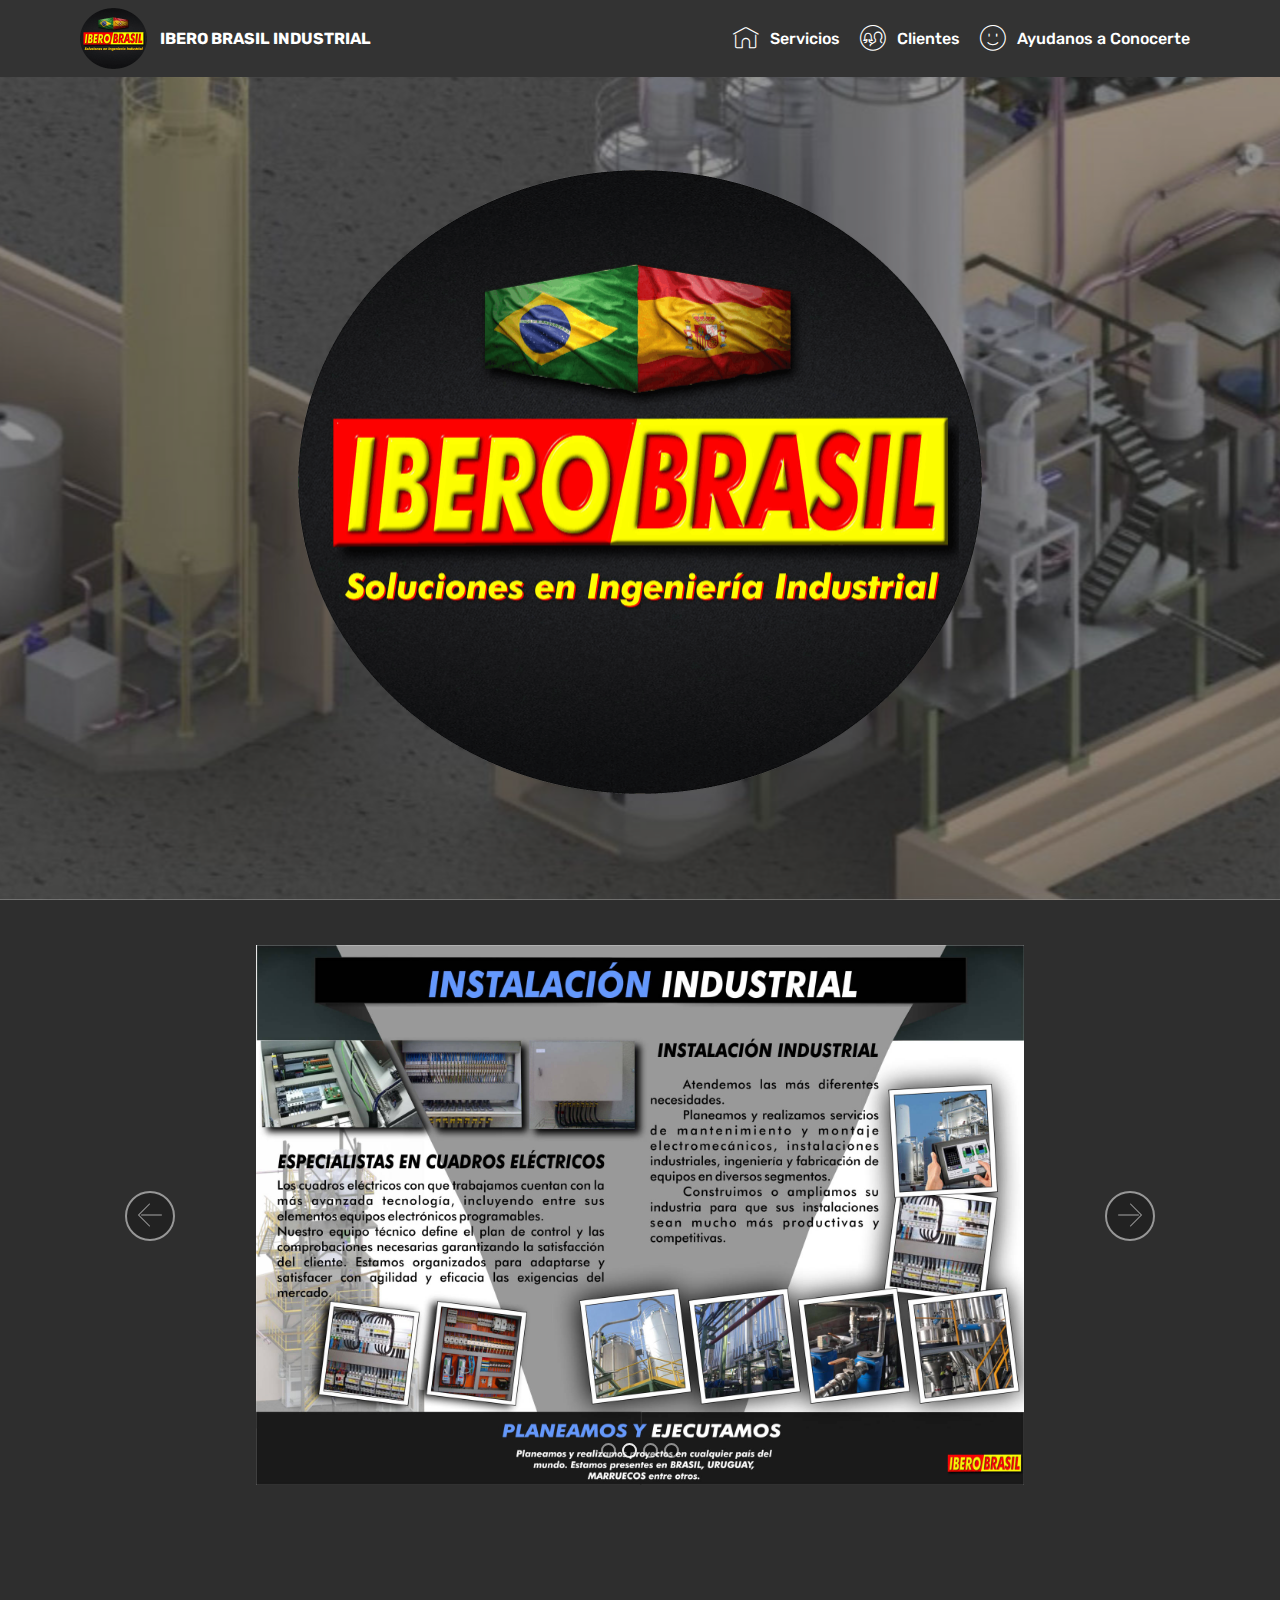
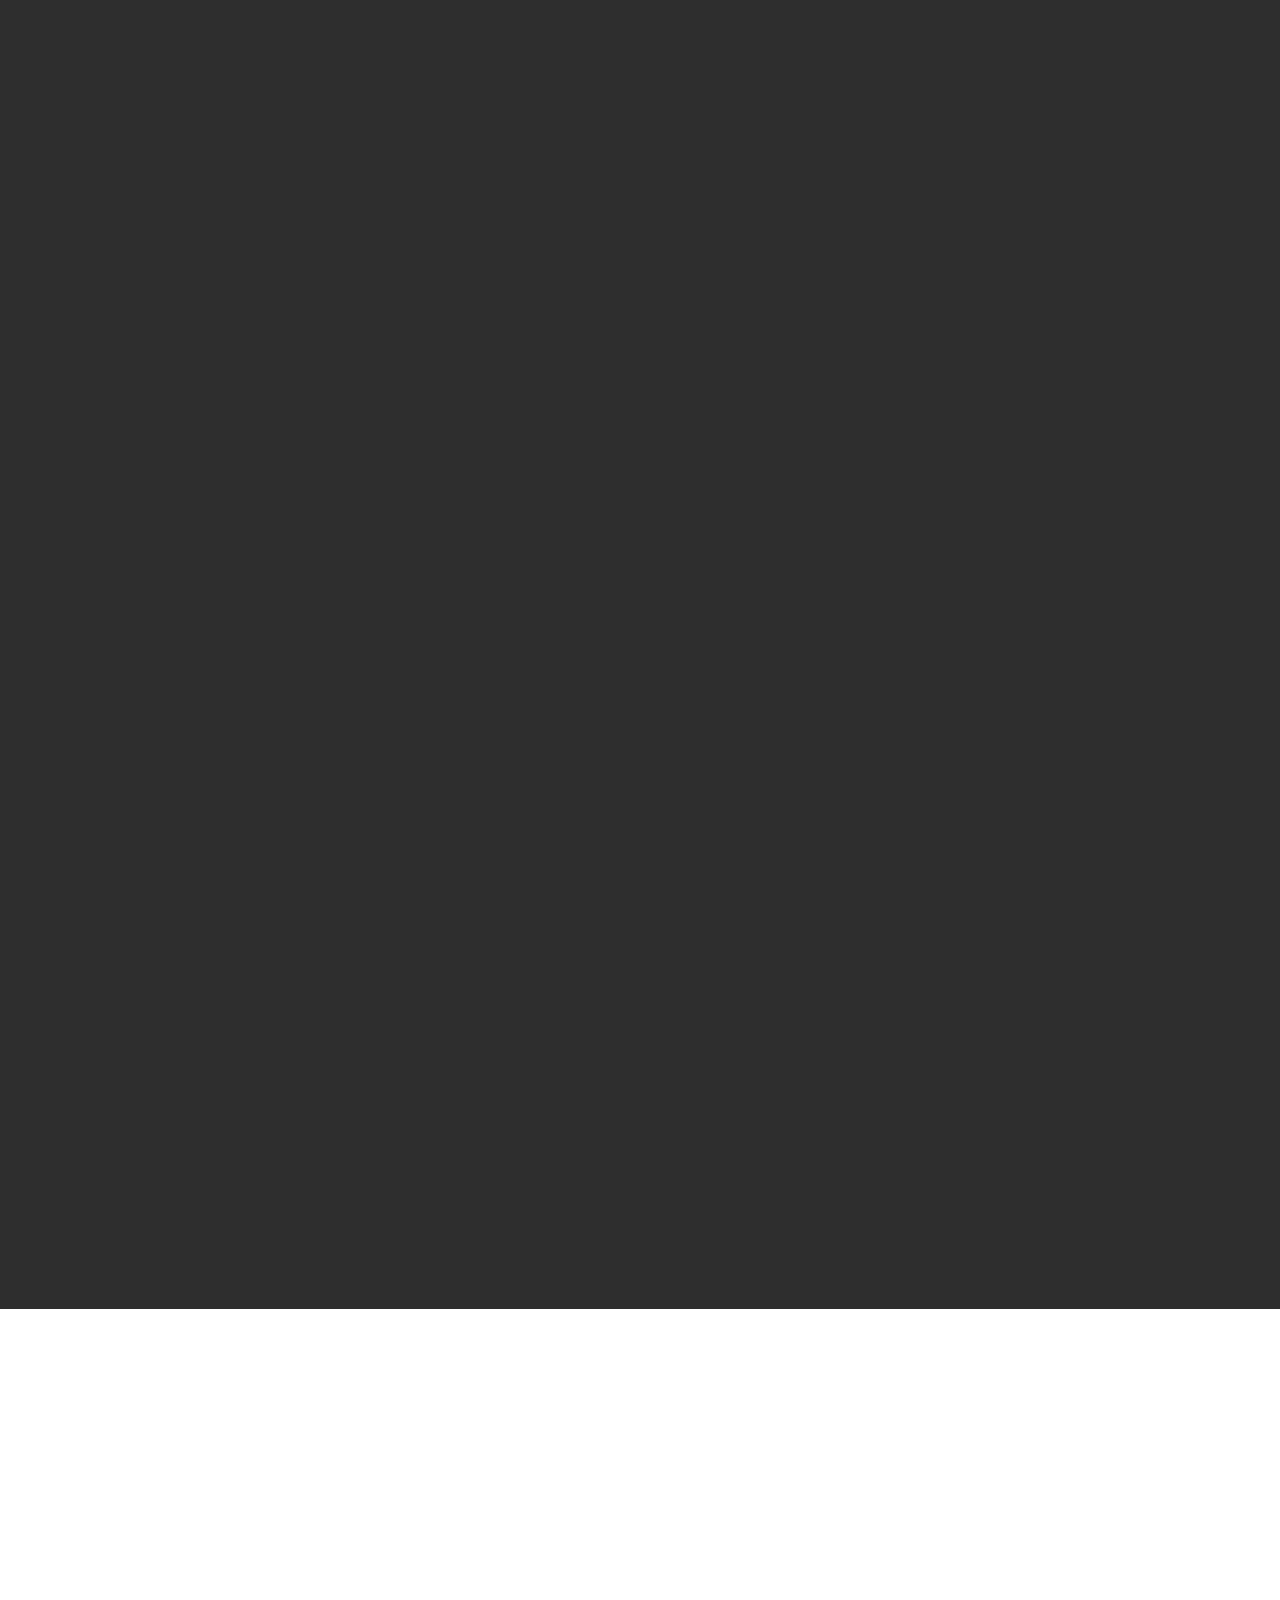
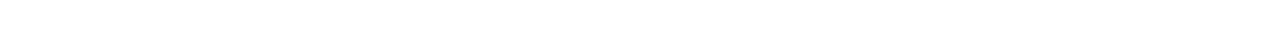
<file: index.html>
<!DOCTYPE html>
<html >
<head>
  <!-- Site made with Mobirise Website Builder v4.8.10, https://mobirise.com -->
  <meta charset="UTF-8">
  <meta http-equiv="X-UA-Compatible" content="IE=edge">
  <meta name="generator" content="Mobirise v4.8.10, mobirise.com">
  <meta name="viewport" content="width=device-width, initial-scale=1, minimum-scale=1">
  <link rel="shortcut icon" href="assets/images/logo-png-espanol-128x117.png" type="image/x-icon">
  <meta name="description" content="Cuadros Eectricos; Montaje Industrial; Instalaciones; Programación Industrial; Transporte Neumático">
  <title>Ibero Brasil Industrial</title>
  <link rel="stylesheet" href="assets/web/assets/mobirise-icons/mobirise-icons.css">
  <link rel="stylesheet" href="assets/tether/tether.min.css">
  <link rel="stylesheet" href="assets/soundcloud-plugin/style.css">
  <link rel="stylesheet" href="assets/bootstrap/css/bootstrap.min.css">
  <link rel="stylesheet" href="assets/bootstrap/css/bootstrap-grid.min.css">
  <link rel="stylesheet" href="assets/bootstrap/css/bootstrap-reboot.min.css">
  <link rel="stylesheet" href="assets/animatecss/animate.min.css">
  <link rel="stylesheet" href="assets/socicon/css/styles.css">
  <link rel="stylesheet" href="assets/dropdown/css/style.css">
  <link rel="stylesheet" href="assets/theme/css/style.css">
  <link rel="stylesheet" href="assets/mobirise/css/mbr-additional.css" type="text/css">
  
  
  
</head>
<body>
  <section class="menu cid-qTkzRZLJNu" once="menu" id="menu1-0">

    

    <nav class="navbar navbar-expand beta-menu navbar-dropdown align-items-center navbar-fixed-top navbar-toggleable-sm">
        <button class="navbar-toggler navbar-toggler-right" type="button" data-toggle="collapse" data-target="#navbarSupportedContent" aria-controls="navbarSupportedContent" aria-expanded="false" aria-label="Toggle navigation">
            <div class="hamburger">
                <span></span>
                <span></span>
                <span></span>
                <span></span>
            </div>
        </button>
        <div class="menu-logo">
            <div class="navbar-brand">
                <span class="navbar-logo">
                    
                         <img src="assets/images/logo-png-espanol-134x122.png" alt="Mobirise" title="" style="height: 3.8rem;">
                    
                </span>
                <span class="navbar-caption-wrap"><a class="navbar-caption text-white display-4" href="#top">IBERO BRASIL INDUSTRIAL</a></span>
            </div>
        </div>
        <div class="collapse navbar-collapse" id="navbarSupportedContent">
            <ul class="navbar-nav nav-dropdown nav-right" data-app-modern-menu="true"><li class="nav-item">
                    <a class="nav-link link text-white display-4" href="index.html#slider2-9">
                        <span class="mbri-home mbr-iconfont mbr-iconfont-btn"></span>
                        Servicios</a>
                </li>
                <li class="nav-item">
                    <a class="nav-link link text-white display-4" href="index.html#clients-6"><span class="mbri-users mbr-iconfont mbr-iconfont-btn"></span>
                        Clientes</a>
                </li><li class="nav-item"><a class="nav-link link text-white display-4" href="index.html#form1-1f"><span class="mbri-smile-face mbr-iconfont mbr-iconfont-btn"></span>Ayudanos a Conocerte</a></li></ul>
            
        </div>
    </nav>
</section>

<section class="engine"><a href="https://mobirise.info/f">simple website builder</a></section><section class="header4 cid-reS1Ht4rsX mbr-fullscreen mbr-parallax-background" id="header4-5">

    

    <div class="mbr-overlay" style="opacity: 0.5; background-color: rgb(46, 46, 46);">
    </div>

    <div class="container">
        <div class="row justify-content-md-center">
            <div class="media-content col-md-10">
                
                
                <div class="mbr-text align-center mbr-white pb-3">
                    
                </div>
                
            </div>
            <div class="mbr-figure pt-5">
                <img src="assets/images/logo-png-espanol-1368x1249.png" alt="Mobirise" title="" style="width: 60%;">
            </div>
        </div>
    </div>
</section>

<section class="carousel slide cid-reSfCUF7M3" data-interval="false" id="slider2-9">

    
    <div class="container content-slider">
        <div class="content-slider-wrap">
            <div><div class="mbr-slider slide carousel" data-pause="true" data-keyboard="false" data-ride="carousel" data-interval="4000"><ol class="carousel-indicators"><li data-app-prevent-settings="" data-target="#slider2-9" data-slide-to="0"></li><li data-app-prevent-settings="" data-target="#slider2-9" class=" active" data-slide-to="1"></li><li data-app-prevent-settings="" data-target="#slider2-9" data-slide-to="2"></li><li data-app-prevent-settings="" data-target="#slider2-9" data-slide-to="3"></li></ol><div class="carousel-inner" role="listbox"><div class="carousel-item slider-fullscreen-image" data-bg-video-slide="false" style="background-image: url(assets/images/banner-site-1-2000x1408.jpg);"><div class="container container-slide"><div class="image_wrapper"><img src="assets/images/banner-site-1-2000x1408.jpg"><div class="carousel-caption justify-content-center"><div class="col-10 align-center"></div></div></div></div></div><div class="carousel-item slider-fullscreen-image active" data-bg-video-slide="false" style="background-image: url(assets/images/banner-site-2-2000x1408.jpg);"><div class="container container-slide"><div class="image_wrapper"><img src="assets/images/banner-site-2-2000x1408.jpg"><div class="carousel-caption justify-content-center"><div class="col-10 align-center"></div></div></div></div></div><div class="carousel-item slider-fullscreen-image" data-bg-video-slide="false" style="background-image: url(assets/images/banner-site-3-2000x1408.jpg);"><div class="container container-slide"><div class="image_wrapper"><img src="assets/images/banner-site-3-2000x1408.jpg"><div class="carousel-caption justify-content-center"><div class="col-10 align-center"></div></div></div></div></div><div class="carousel-item slider-fullscreen-image" data-bg-video-slide="false" style="background-image: url(assets/images/banner-site-4-2000x1408.jpg);"><div class="container container-slide"><div class="image_wrapper"><img src="assets/images/banner-site-4-2000x1408.jpg"><div class="carousel-caption justify-content-center"><div class="col-10 align-center"></div></div></div></div></div></div><a data-app-prevent-settings="" class="carousel-control carousel-control-prev" role="button" data-slide="prev" href="#slider2-9"><span aria-hidden="true" class="mbri-left mbr-iconfont"></span><span class="sr-only">Previous</span></a><a data-app-prevent-settings="" class="carousel-control carousel-control-next" role="button" data-slide="next" href="#slider2-9"><span aria-hidden="true" class="mbri-right mbr-iconfont"></span><span class="sr-only">Next</span></a></div></div> 
        </div>
    </div>
</section>

<section class="clients cid-reSe6mjbXv" id="clients-6">
      

    
        <div class="container mb-5">
            <div class="media-container-row">
                <div class="col-12 align-center">
                    <h2 class="mbr-section-title pb-3 mbr-fonts-style display-2">
                        Nuestros Clientes</h2>
                    
                </div>
            </div>
        </div>

    <div class="container">
        <div class="carousel slide" data-ride="carousel" role="listbox">
            <div class="carousel-inner" data-visible="5">
                
                
                
                
                
            <div class="carousel-item ">
                    <div class="media-container-row">
                        <div class="col-md-12">
                            <div class="wrap-img ">
                                <img src="assets/images/logo-cemex-405x122.jpg" class="img-responsive clients-img" alt="" title="">
                            </div>
                        </div>
                    </div>
                </div><div class="carousel-item ">
                    <div class="media-container-row">
                        <div class="col-md-12">
                            <div class="wrap-img ">
                                <img src="assets/images/logo-danone-379x218.jpg" class="img-responsive clients-img" alt="" title="">
                            </div>
                        </div>
                    </div>
                </div><div class="carousel-item ">
                    <div class="media-container-row">
                        <div class="col-md-12">
                            <div class="wrap-img ">
                                <img src="assets/images/logo-dulciora-356x125.jpg" class="img-responsive clients-img" alt="" title="">
                            </div>
                        </div>
                    </div>
                </div><div class="carousel-item ">
                    <div class="media-container-row">
                        <div class="col-md-12">
                            <div class="wrap-img ">
                                <img src="assets/images/logo-abengoa-285x158.jpg" class="img-responsive clients-img" alt="" title="">
                            </div>
                        </div>
                    </div>
                </div><div class="carousel-item ">
                    <div class="media-container-row">
                        <div class="col-md-12">
                            <div class="wrap-img ">
                                <img src="assets/images/logo-akzo-nobel-302x190.jpg" class="img-responsive clients-img" alt="" title="">
                            </div>
                        </div>
                    </div>
                </div><div class="carousel-item ">
                    <div class="media-container-row">
                        <div class="col-md-12">
                            <div class="wrap-img ">
                                <img src="assets/images/logo-andres-pintaluba-375x151.jpg" class="img-responsive clients-img" alt="" title="">
                            </div>
                        </div>
                    </div>
                </div><div class="carousel-item ">
                    <div class="media-container-row">
                        <div class="col-md-12">
                            <div class="wrap-img ">
                                <img src="assets/images/logo-ausonia-318x140.jpg" class="img-responsive clients-img" alt="" title="">
                            </div>
                        </div>
                    </div>
                </div><div class="carousel-item ">
                    <div class="media-container-row">
                        <div class="col-md-12">
                            <div class="wrap-img ">
                                <img src="assets/images/logo-b-braum-359x90.jpg" class="img-responsive clients-img" alt="" title="">
                            </div>
                        </div>
                    </div>
                </div><div class="carousel-item ">
                    <div class="media-container-row">
                        <div class="col-md-12">
                            <div class="wrap-img ">
                                <img src="assets/images/logo-bd-337x143.jpg" class="img-responsive clients-img" alt="" title="">
                            </div>
                        </div>
                    </div>
                </div><div class="carousel-item ">
                    <div class="media-container-row">
                        <div class="col-md-12">
                            <div class="wrap-img ">
                                <img src="assets/images/logo-berlys-308x179.jpg" class="img-responsive clients-img" alt="" title="">
                            </div>
                        </div>
                    </div>
                </div><div class="carousel-item ">
                    <div class="media-container-row">
                        <div class="col-md-12">
                            <div class="wrap-img ">
                                <img src="assets/images/logo-bicentury-285x144.jpg" class="img-responsive clients-img" alt="" title="">
                            </div>
                        </div>
                    </div>
                </div><div class="carousel-item ">
                    <div class="media-container-row">
                        <div class="col-md-12">
                            <div class="wrap-img ">
                                <img src="assets/images/logo-bio-iberica-361x196.jpg" class="img-responsive clients-img" alt="" title="">
                            </div>
                        </div>
                    </div>
                </div><div class="carousel-item ">
                    <div class="media-container-row">
                        <div class="col-md-12">
                            <div class="wrap-img ">
                                <img src="assets/images/logo-cafosa-340x132.jpg" class="img-responsive clients-img" alt="" title="">
                            </div>
                        </div>
                    </div>
                </div><div class="carousel-item ">
                    <div class="media-container-row">
                        <div class="col-md-12">
                            <div class="wrap-img ">
                                <img src="assets/images/logo-calnort-275x260.jpg" class="img-responsive clients-img" alt="" title="">
                            </div>
                        </div>
                    </div>
                </div><div class="carousel-item ">
                    <div class="media-container-row">
                        <div class="col-md-12">
                            <div class="wrap-img ">
                                <img src="assets/images/logo-campofrio-432x199.jpg" class="img-responsive clients-img" alt="" title="">
                            </div>
                        </div>
                    </div>
                </div></div>
            <div class="carousel-controls">
                <a data-app-prevent-settings="" class="carousel-control carousel-control-prev" role="button" data-slide="prev">
                    <span aria-hidden="true" class="mbri-left mbr-iconfont"></span>
                    <span class="sr-only">Previous</span>
                </a>
                <a data-app-prevent-settings="" class="carousel-control carousel-control-next" role="button" data-slide="next">
                    <span aria-hidden="true" class="mbri-right mbr-iconfont"></span>
                    <span class="sr-only">Next</span>
                </a>
            </div>
        </div>
    </div>
</section>

<section class="clients cid-reSrlQPy1n" id="clients-a">
      

    
        

    <div class="container">
        <div class="carousel slide" data-ride="carousel" role="listbox">
            <div class="carousel-inner" data-visible="5">
                
                
                
                
                
            <div class="carousel-item ">
                    <div class="media-container-row">
                        <div class="col-md-12">
                            <div class="wrap-img ">
                                <img src="assets/images/logo-unilever-275x285.jpg" class="img-responsive clients-img" alt="" title="">
                            </div>
                        </div>
                    </div>
                </div><div class="carousel-item ">
                    <div class="media-container-row">
                        <div class="col-md-12">
                            <div class="wrap-img ">
                                <img src="assets/images/logo-yeso-iberico-362x100.jpg" class="img-responsive clients-img" alt="" title="">
                            </div>
                        </div>
                    </div>
                </div><div class="carousel-item ">
                    <div class="media-container-row">
                        <div class="col-md-12">
                            <div class="wrap-img ">
                                <img src="assets/images/logo-facundo-206x195.jpg" class="img-responsive clients-img" alt="" title="">
                            </div>
                        </div>
                    </div>
                </div><div class="carousel-item ">
                    <div class="media-container-row">
                        <div class="col-md-12">
                            <div class="wrap-img ">
                                <img src="assets/images/logo-famosa-282x181.jpg" class="img-responsive clients-img" alt="" title="">
                            </div>
                        </div>
                    </div>
                </div><div class="carousel-item ">
                    <div class="media-container-row">
                        <div class="col-md-12">
                            <div class="wrap-img ">
                                <img src="assets/images/logo-general-cable-431x80.jpg" class="img-responsive clients-img" alt="" title="">
                            </div>
                        </div>
                    </div>
                </div><div class="carousel-item ">
                    <div class="media-container-row">
                        <div class="col-md-12">
                            <div class="wrap-img ">
                                <img src="assets/images/logo-iberian-partnes-498x104.jpg" class="img-responsive clients-img" alt="" title="">
                            </div>
                        </div>
                    </div>
                </div><div class="carousel-item ">
                    <div class="media-container-row">
                        <div class="col-md-12">
                            <div class="wrap-img ">
                                <img src="assets/images/logo-kelloggs-472x204.jpg" class="img-responsive clients-img" alt="" title="">
                            </div>
                        </div>
                    </div>
                </div><div class="carousel-item ">
                    <div class="media-container-row">
                        <div class="col-md-12">
                            <div class="wrap-img ">
                                <img src="assets/images/logo-maxam-366x170.jpg" class="img-responsive clients-img" alt="" title="">
                            </div>
                        </div>
                    </div>
                </div><div class="carousel-item ">
                    <div class="media-container-row">
                        <div class="col-md-12">
                            <div class="wrap-img ">
                                <img src="assets/images/logo-nestle-304x192.jpg" class="img-responsive clients-img" alt="" title="">
                            </div>
                        </div>
                    </div>
                </div><div class="carousel-item ">
                    <div class="media-container-row">
                        <div class="col-md-12">
                            <div class="wrap-img ">
                                <img src="assets/images/logo-orbit-374x146.jpg" class="img-responsive clients-img" alt="" title="">
                            </div>
                        </div>
                    </div>
                </div><div class="carousel-item ">
                    <div class="media-container-row">
                        <div class="col-md-12">
                            <div class="wrap-img ">
                                <img src="assets/images/logo-sandoz-284x134.jpg" class="img-responsive clients-img" alt="" title="">
                            </div>
                        </div>
                    </div>
                </div><div class="carousel-item ">
                    <div class="media-container-row">
                        <div class="col-md-12">
                            <div class="wrap-img ">
                                <img src="assets/images/logo-solvay-218x206.jpg" class="img-responsive clients-img" alt="" title="">
                            </div>
                        </div>
                    </div>
                </div></div>
            <div class="carousel-controls">
                <a data-app-prevent-settings="" class="carousel-control carousel-control-prev" role="button" data-slide="prev">
                    <span aria-hidden="true" class="mbri-left mbr-iconfont"></span>
                    <span class="sr-only">Previous</span>
                </a>
                <a data-app-prevent-settings="" class="carousel-control carousel-control-next" role="button" data-slide="next">
                    <span aria-hidden="true" class="mbri-right mbr-iconfont"></span>
                    <span class="sr-only">Next</span>
                </a>
            </div>
        </div>
    </div>
</section>

<section class="mbr-section form1 cid-rffki1Jd9h" id="form1-1f">

    

    
    <div class="container">
        <div class="row justify-content-center">
            <div class="title col-12 col-lg-8">
                <h2 class="mbr-section-title align-center pb-3 mbr-fonts-style display-2">
                    AYÚDANOS A CONOCERTE</h2>
                
            </div>
        </div>
    </div>
    <div class="container">
        <div class="row justify-content-center">
            <div class="media-container-column col-lg-8" data-form-type="formoid">
                    <div data-form-alert="" hidden="">Pronto nos pondremos en contacto con usted!</div>
            
                    <form class="mbr-form" action="https://mobirise.com/" method="post" data-form-title="Mobirise Form"><input type="hidden" name="email" data-form-email="true" value="u3VQcRt7daaY6NUAWnDbIBkMzJZKOPVs55rdR/UIRIljhv7OY/T5O7XDRMj+CiOiZBkWTfJKMK1od0rpJY/bJ35LCRzkPGH1vnvWDQ6ayJTG3Lyv8q0dxbrex3NoJdqt">
                        <div class="row row-sm-offset">
                            <div class="col-md-4 multi-horizontal" data-for="name">
                                <div class="form-group">
                                    <label class="form-control-label mbr-fonts-style display-7" for="name-form1-1f">Con que productos trabajan y cual es tu produccion actual?</label>
                                    <input type="text" class="form-control" name="name" data-form-field="Name" required="" id="name-form1-1f">
                                </div>
                            </div>
                            <div class="col-md-4 multi-horizontal" data-for="email">
                                <div class="form-group">
                                    <label class="form-control-label mbr-fonts-style display-7" for="email-form1-1f">Déjenos un e-mail para contactar contigo:</label>
                                    <input type="email" class="form-control" name="email" data-form-field="Email" required="" id="email-form1-1f">
                                </div>
                            </div>
                            <div class="col-md-4 multi-horizontal" data-for="phone">
                                <div class="form-group">
                                    <label class="form-control-label mbr-fonts-style display-7" for="phone-form1-1f">Cuando te gustaria empezar el proyecto?</label>
                                    <input type="tel" class="form-control" name="phone" data-form-field="Phone" id="phone-form1-1f">
                                </div>
                            </div>
                        </div>
                        <div class="form-group" data-for="message">
                            <label class="form-control-label mbr-fonts-style display-7" for="message-form1-1f">Que proyecto tiene y cuales son tus planes?</label>
                            <textarea type="text" class="form-control" name="message" rows="7" data-form-field="Message" id="message-form1-1f"></textarea>
                        </div>
            
                        <span class="input-group-btn"><button href="" type="submit" class="btn btn-form btn-primary-outline display-4">ENVIAR</button></span>
                    </form>
            </div>
        </div>
    </div>
</section>

<section class="cid-qTkAaeaxX5 mbr-reveal" id="footer1-2">

    

    

    <div class="container">
        <div class="media-container-row content text-white">
            <div class="col-12 col-md-3">
                <div class="media-wrap">
                    <a href="https://iberobrasilindustrial.com/">
                        <img src="assets/images/logo-png-espanol-916x836.png" alt="Mobirise" title="">
                    </a>
                </div>
            </div>
            <div class="col-12 col-md-3 mbr-fonts-style display-7">
                <h5 class="pb-3">
                    Dirección</h5>
                <p class="mbr-text">Calle Nuria, 210<br>Barcelona - Terrassa<br>España</p>
            </div>
            <div class="col-12 col-md-3 mbr-fonts-style display-7">
                <h5 class="pb-3">
                    Contacto</h5>
                <p class="mbr-text">
                    Email: <a href="mailto:iberobrasil@hotmail.com">iberobrasil@hotmail.com</a><br>Telefono:&nbsp;<a href="tel:+34 602 67 22 48">+34 602 67 22 48</a><a href="mailto:iberobrasil@hotmail.com"><br></a><br></p>
            </div>
            <div class="col-12 col-md-3 mbr-fonts-style display-7">
                <h5 class="pb-3"></h5>
                <p class="mbr-text"></p>
            </div>
        </div>
        <div class="footer-lower">
            <div class="media-container-row">
                <div class="col-sm-12">
                    <hr>
                </div>
            </div>
            <div class="media-container-row mbr-white">
                <div class="col-sm-6 copyright">
                    <p class="mbr-text mbr-fonts-style display-7">
                        © Copyright 2019 Ibero Brasil - All Rights Reserved
                    </p>
                </div>
                <div class="col-md-6">
                    <div class="social-list align-right">
                        <div class="soc-item">
                            <a href="https://www.facebook.com/iberobrasilindustrial" target="_blank">
                                <span class="mbr-iconfont mbr-iconfont-social socicon-facebook socicon"></span>
                            </a>
                        </div>
                        
                        
                        
                        
                        
                    </div>
                </div>
            </div>
        </div>
    </div>
</section>


  <script src="assets/web/assets/jquery/jquery.min.js"></script>
  <script src="assets/popper/popper.min.js"></script>
  <script src="assets/tether/tether.min.js"></script>
  <script src="assets/bootstrap/js/bootstrap.min.js"></script>
  <script src="assets/ytplayer/jquery.mb.ytplayer.min.js"></script>
  <script src="assets/parallax/jarallax.min.js"></script>
  <script src="assets/viewportchecker/jquery.viewportchecker.js"></script>
  <script src="assets/vimeoplayer/jquery.mb.vimeo_player.js"></script>
  <script src="assets/smoothscroll/smooth-scroll.js"></script>
  <script src="assets/bootstrapcarouselswipe/bootstrap-carousel-swipe.js"></script>
  <script src="assets/mbr-clients-slider/mbr-clients-slider.js"></script>
  <script src="assets/dropdown/js/script.min.js"></script>
  <script src="assets/touchswipe/jquery.touch-swipe.min.js"></script>
  <script src="assets/theme/js/script.js"></script>
  <script src="assets/slidervideo/script.js"></script>
  <script src="assets/formoid/formoid.min.js"></script>
  
  
  <input name="animation" type="hidden">
  </body>
</html>
</file>
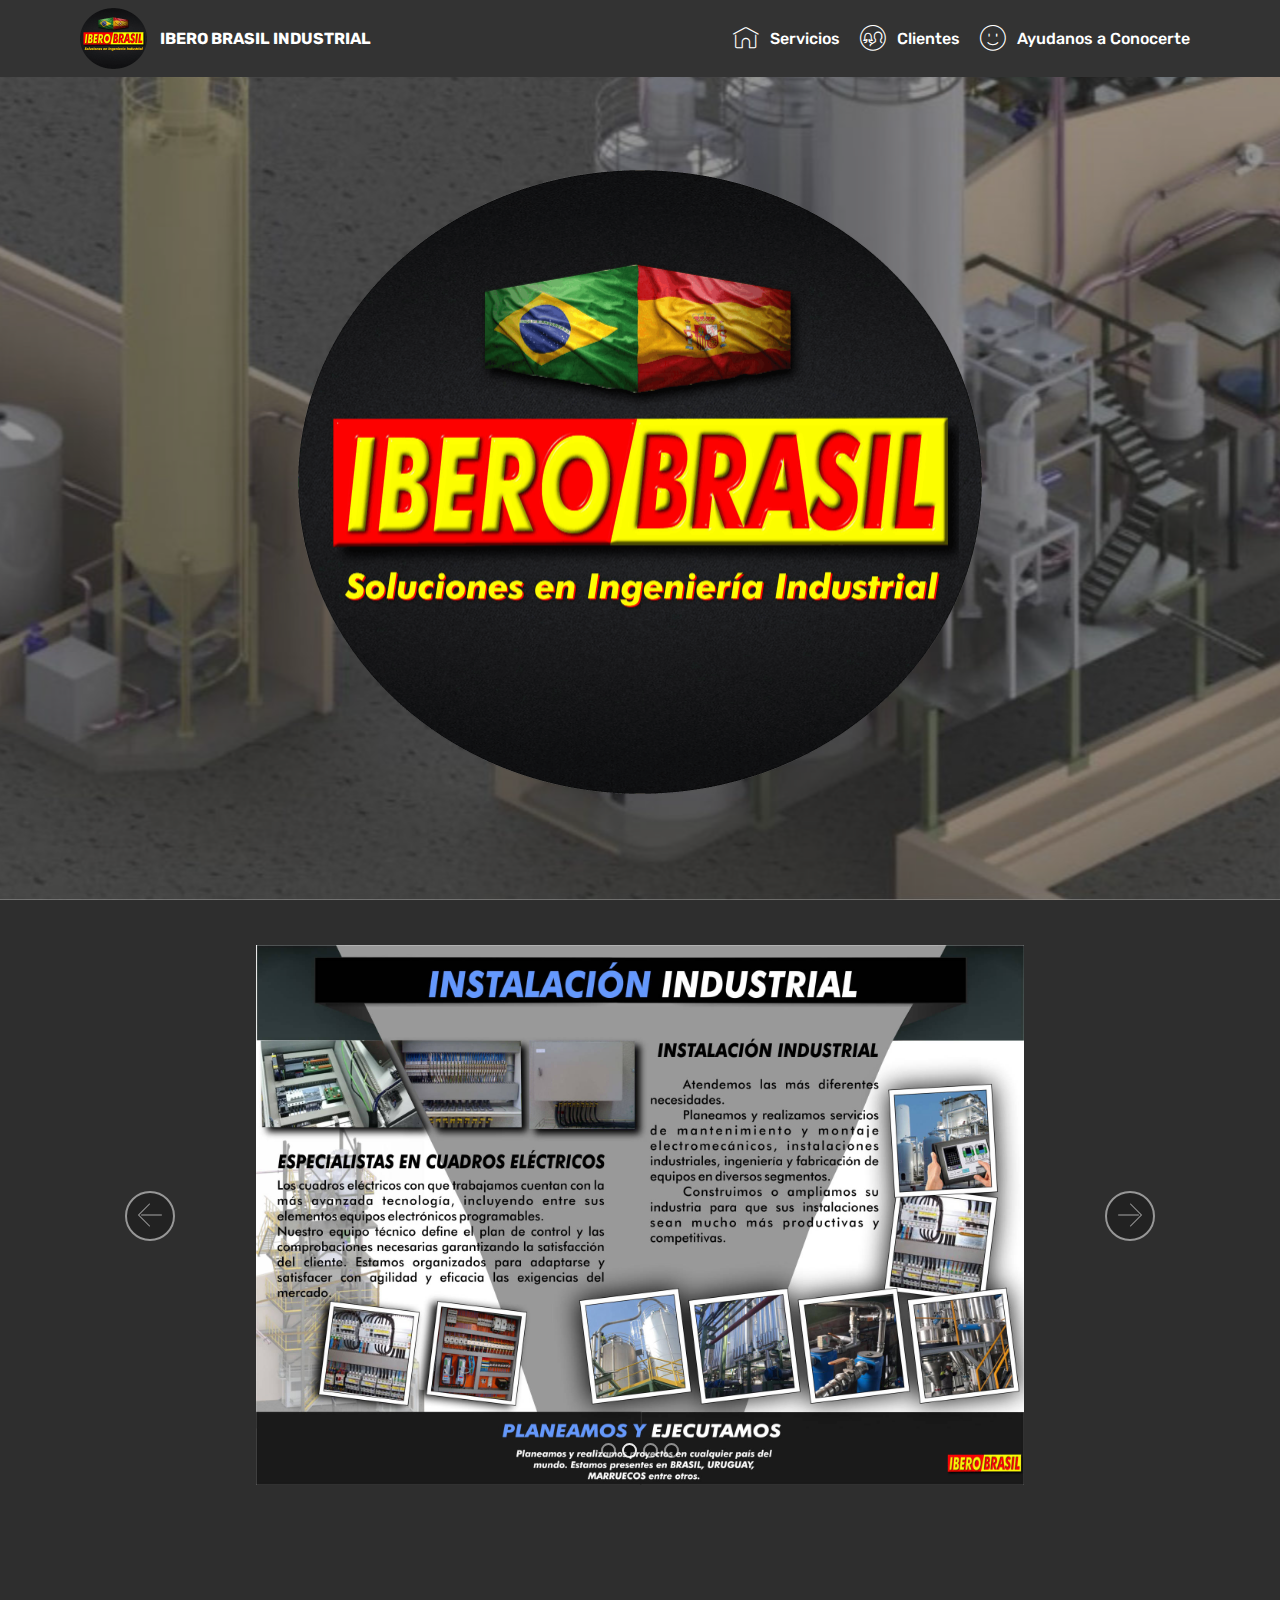
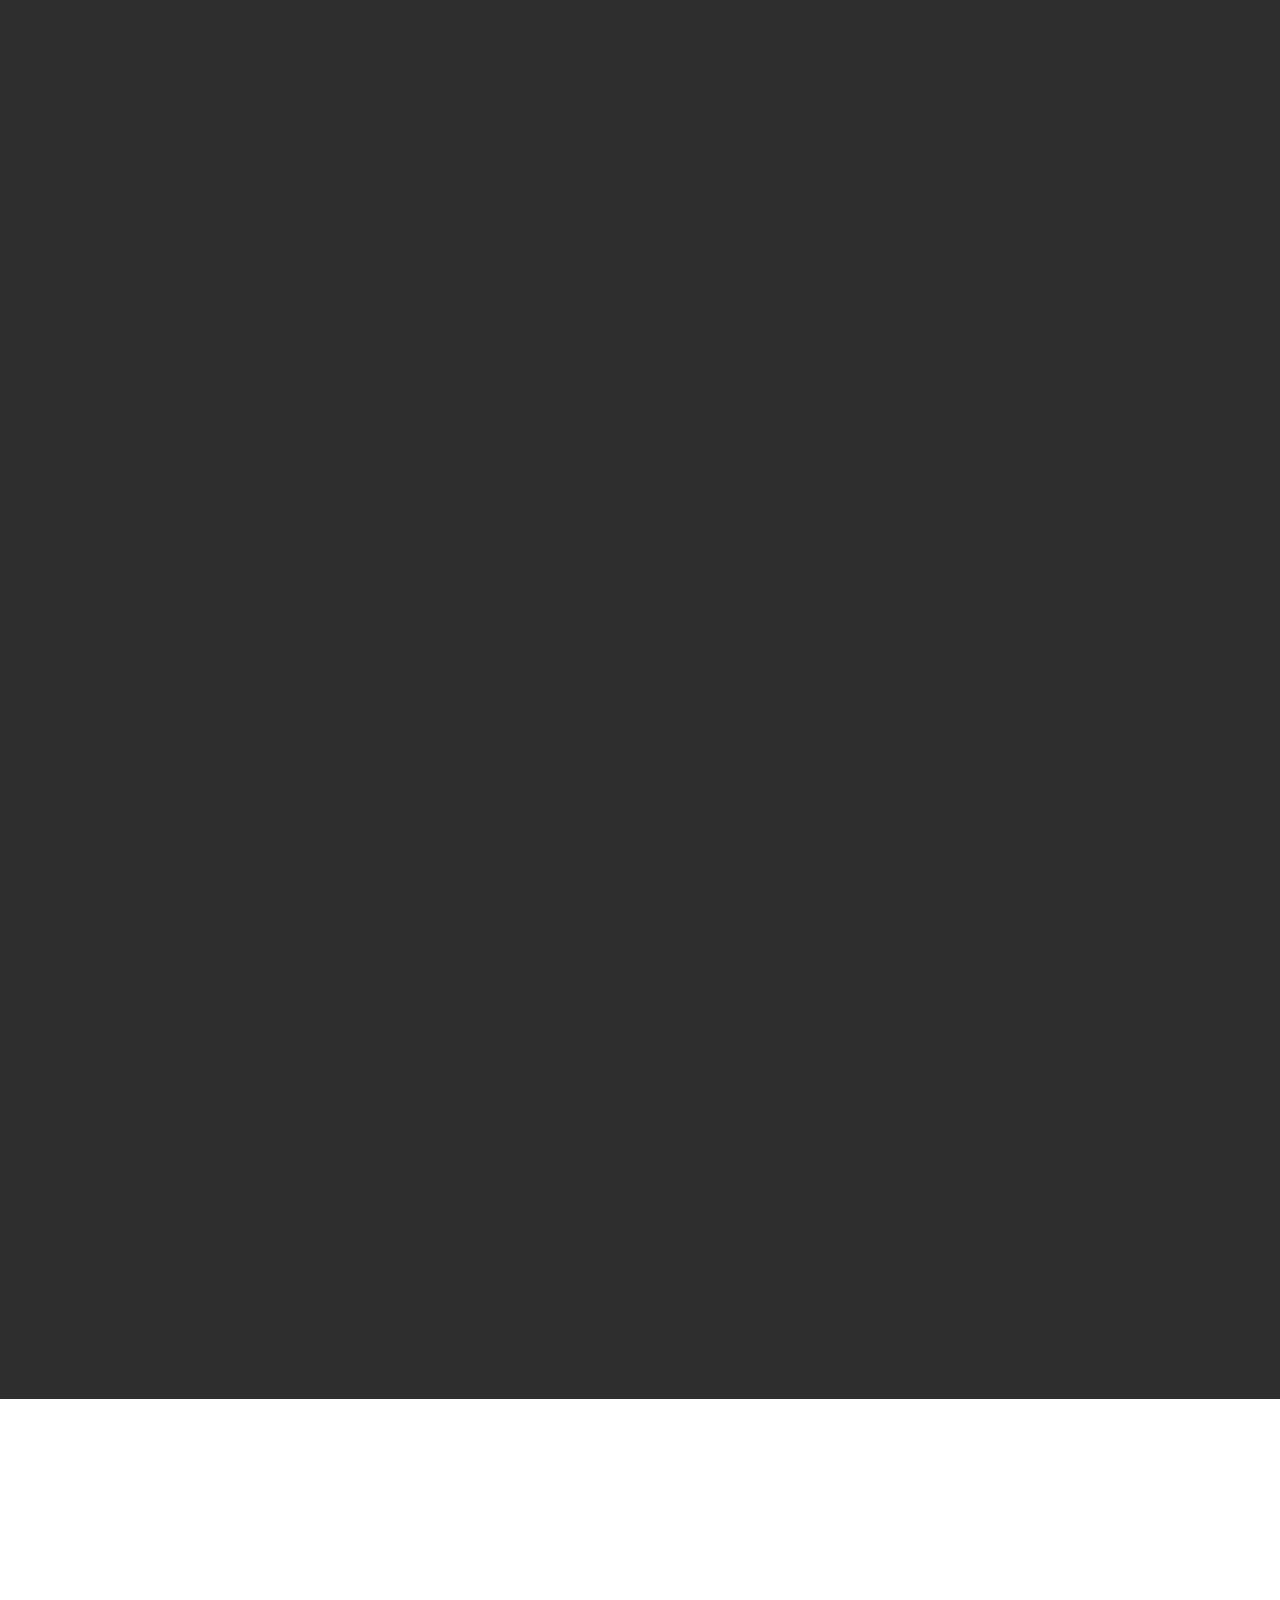
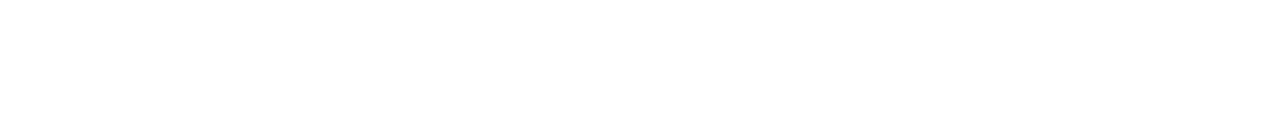
<file: page1.html>
<!DOCTYPE html>
<html >
<head>
  <!-- Site made with Mobirise Website Builder v4.8.10, https://mobirise.com -->
  <meta charset="UTF-8">
  <meta http-equiv="X-UA-Compatible" content="IE=edge">
  <meta name="generator" content="Mobirise v4.8.10, mobirise.com">
  <meta name="viewport" content="width=device-width, initial-scale=1, minimum-scale=1">
  <link rel="shortcut icon" href="assets/images/logo-png-espanol-128x117.png" type="image/x-icon">
  <meta name="description" content="Cuadros Eectricos; Montaje Industrial; Instalaciones; Programación Industrial; Transporte Neumático">
  <title>(english version) Ibero Brasil Industrial</title>
  <link rel="stylesheet" href="assets/web/assets/mobirise-icons/mobirise-icons.css">
  <link rel="stylesheet" href="assets/tether/tether.min.css">
  <link rel="stylesheet" href="assets/soundcloud-plugin/style.css">
  <link rel="stylesheet" href="assets/bootstrap/css/bootstrap.min.css">
  <link rel="stylesheet" href="assets/bootstrap/css/bootstrap-grid.min.css">
  <link rel="stylesheet" href="assets/bootstrap/css/bootstrap-reboot.min.css">
  <link rel="stylesheet" href="assets/animatecss/animate.min.css">
  <link rel="stylesheet" href="assets/socicon/css/styles.css">
  <link rel="stylesheet" href="assets/dropdown/css/style.css">
  <link rel="stylesheet" href="assets/theme/css/style.css">
  <link rel="stylesheet" href="assets/mobirise/css/mbr-additional.css" type="text/css">
  
  
  
</head>
<body>
  <section class="header4 cid-rffFiAmo4V mbr-fullscreen mbr-parallax-background" id="header4-6">

    

    <div class="mbr-overlay" style="opacity: 0.5; background-color: rgb(46, 46, 46);">
    </div>

    <div class="container">
        <div class="row justify-content-md-center">
            <div class="media-content col-md-10">
                
                
                <div class="mbr-text align-center mbr-white pb-3">
                    
                </div>
                
            </div>
            <div class="mbr-figure pt-5">
                <img src="assets/images/logo-png-espanol-1368x1249.png" alt="Mobirise" title="" style="width: 60%;">
            </div>
        </div>
    </div>
</section>

<section class="engine"><a href="https://mobirise.info/n">free simple website templates</a></section><section class="carousel slide cid-rffFiBxE61" data-interval="false" id="slider2-7">

    
    <div class="container content-slider">
        <div class="content-slider-wrap">
            <div><div class="mbr-slider slide carousel" data-pause="true" data-keyboard="false" data-ride="carousel" data-interval="4000"><ol class="carousel-indicators"><li data-app-prevent-settings="" data-target="#slider2-7" data-slide-to="0"></li><li data-app-prevent-settings="" data-target="#slider2-7" class=" active" data-slide-to="1"></li><li data-app-prevent-settings="" data-target="#slider2-7" data-slide-to="2"></li><li data-app-prevent-settings="" data-target="#slider2-7" data-slide-to="3"></li></ol><div class="carousel-inner" role="listbox"><div class="carousel-item slider-fullscreen-image" data-bg-video-slide="false" style="background-image: url(assets/images/banner-site-1-2000x1408.jpg);"><div class="container container-slide"><div class="image_wrapper"><img src="assets/images/banner-site-1-2000x1408.jpg"><div class="carousel-caption justify-content-center"><div class="col-10 align-center"></div></div></div></div></div><div class="carousel-item slider-fullscreen-image active" data-bg-video-slide="false" style="background-image: url(assets/images/banner-site-2-2000x1408.jpg);"><div class="container container-slide"><div class="image_wrapper"><img src="assets/images/banner-site-2-2000x1408.jpg"><div class="carousel-caption justify-content-center"><div class="col-10 align-center"></div></div></div></div></div><div class="carousel-item slider-fullscreen-image" data-bg-video-slide="false" style="background-image: url(assets/images/banner-site-3-2000x1408.jpg);"><div class="container container-slide"><div class="image_wrapper"><img src="assets/images/banner-site-3-2000x1408.jpg"><div class="carousel-caption justify-content-center"><div class="col-10 align-center"></div></div></div></div></div><div class="carousel-item slider-fullscreen-image" data-bg-video-slide="false" style="background-image: url(assets/images/banner-site-4-2000x1408.jpg);"><div class="container container-slide"><div class="image_wrapper"><img src="assets/images/banner-site-4-2000x1408.jpg"><div class="carousel-caption justify-content-center"><div class="col-10 align-center"></div></div></div></div></div></div><a data-app-prevent-settings="" class="carousel-control carousel-control-prev" role="button" data-slide="prev" href="#slider2-7"><span aria-hidden="true" class="mbri-left mbr-iconfont"></span><span class="sr-only">Previous</span></a><a data-app-prevent-settings="" class="carousel-control carousel-control-next" role="button" data-slide="next" href="#slider2-7"><span aria-hidden="true" class="mbri-right mbr-iconfont"></span><span class="sr-only">Next</span></a></div></div> 
        </div>
    </div>
</section>

<section class="clients cid-rffFiCrJQ5" id="clients-8">
      

    
        <div class="container mb-5">
            <div class="media-container-row">
                <div class="col-12 align-center">
                    <h2 class="mbr-section-title pb-3 mbr-fonts-style display-2">
                        Nuestros Clientes</h2>
                    
                </div>
            </div>
        </div>

    <div class="container">
        <div class="carousel slide" data-ride="carousel" role="listbox">
            <div class="carousel-inner" data-visible="5">
                
                
                
                
                
            <div class="carousel-item ">
                    <div class="media-container-row">
                        <div class="col-md-12">
                            <div class="wrap-img ">
                                <img src="assets/images/logo-cemex-405x122.jpg" class="img-responsive clients-img" alt="" title="">
                            </div>
                        </div>
                    </div>
                </div><div class="carousel-item ">
                    <div class="media-container-row">
                        <div class="col-md-12">
                            <div class="wrap-img ">
                                <img src="assets/images/logo-danone-379x218.jpg" class="img-responsive clients-img" alt="" title="">
                            </div>
                        </div>
                    </div>
                </div><div class="carousel-item ">
                    <div class="media-container-row">
                        <div class="col-md-12">
                            <div class="wrap-img ">
                                <img src="assets/images/logo-dulciora-356x125.jpg" class="img-responsive clients-img" alt="" title="">
                            </div>
                        </div>
                    </div>
                </div><div class="carousel-item ">
                    <div class="media-container-row">
                        <div class="col-md-12">
                            <div class="wrap-img ">
                                <img src="assets/images/logo-abengoa-285x158.jpg" class="img-responsive clients-img" alt="" title="">
                            </div>
                        </div>
                    </div>
                </div><div class="carousel-item ">
                    <div class="media-container-row">
                        <div class="col-md-12">
                            <div class="wrap-img ">
                                <img src="assets/images/logo-akzo-nobel-302x190.jpg" class="img-responsive clients-img" alt="" title="">
                            </div>
                        </div>
                    </div>
                </div><div class="carousel-item ">
                    <div class="media-container-row">
                        <div class="col-md-12">
                            <div class="wrap-img ">
                                <img src="assets/images/logo-andres-pintaluba-375x151.jpg" class="img-responsive clients-img" alt="" title="">
                            </div>
                        </div>
                    </div>
                </div><div class="carousel-item ">
                    <div class="media-container-row">
                        <div class="col-md-12">
                            <div class="wrap-img ">
                                <img src="assets/images/logo-ausonia-318x140.jpg" class="img-responsive clients-img" alt="" title="">
                            </div>
                        </div>
                    </div>
                </div><div class="carousel-item ">
                    <div class="media-container-row">
                        <div class="col-md-12">
                            <div class="wrap-img ">
                                <img src="assets/images/logo-b-braum-359x90.jpg" class="img-responsive clients-img" alt="" title="">
                            </div>
                        </div>
                    </div>
                </div><div class="carousel-item ">
                    <div class="media-container-row">
                        <div class="col-md-12">
                            <div class="wrap-img ">
                                <img src="assets/images/logo-bd-337x143.jpg" class="img-responsive clients-img" alt="" title="">
                            </div>
                        </div>
                    </div>
                </div><div class="carousel-item ">
                    <div class="media-container-row">
                        <div class="col-md-12">
                            <div class="wrap-img ">
                                <img src="assets/images/logo-berlys-308x179.jpg" class="img-responsive clients-img" alt="" title="">
                            </div>
                        </div>
                    </div>
                </div><div class="carousel-item ">
                    <div class="media-container-row">
                        <div class="col-md-12">
                            <div class="wrap-img ">
                                <img src="assets/images/logo-bicentury-285x144.jpg" class="img-responsive clients-img" alt="" title="">
                            </div>
                        </div>
                    </div>
                </div><div class="carousel-item ">
                    <div class="media-container-row">
                        <div class="col-md-12">
                            <div class="wrap-img ">
                                <img src="assets/images/logo-bio-iberica-361x196.jpg" class="img-responsive clients-img" alt="" title="">
                            </div>
                        </div>
                    </div>
                </div><div class="carousel-item ">
                    <div class="media-container-row">
                        <div class="col-md-12">
                            <div class="wrap-img ">
                                <img src="assets/images/logo-cafosa-340x132.jpg" class="img-responsive clients-img" alt="" title="">
                            </div>
                        </div>
                    </div>
                </div><div class="carousel-item ">
                    <div class="media-container-row">
                        <div class="col-md-12">
                            <div class="wrap-img ">
                                <img src="assets/images/logo-calnort-275x260.jpg" class="img-responsive clients-img" alt="" title="">
                            </div>
                        </div>
                    </div>
                </div><div class="carousel-item ">
                    <div class="media-container-row">
                        <div class="col-md-12">
                            <div class="wrap-img ">
                                <img src="assets/images/logo-campofrio-432x199.jpg" class="img-responsive clients-img" alt="" title="">
                            </div>
                        </div>
                    </div>
                </div></div>
            <div class="carousel-controls">
                <a data-app-prevent-settings="" class="carousel-control carousel-control-prev" role="button" data-slide="prev">
                    <span aria-hidden="true" class="mbri-left mbr-iconfont"></span>
                    <span class="sr-only">Previous</span>
                </a>
                <a data-app-prevent-settings="" class="carousel-control carousel-control-next" role="button" data-slide="next">
                    <span aria-hidden="true" class="mbri-right mbr-iconfont"></span>
                    <span class="sr-only">Next</span>
                </a>
            </div>
        </div>
    </div>
</section>

<section class="clients cid-rffFiEJ9HO" id="clients-9">
      

    
        

    <div class="container">
        <div class="carousel slide" data-ride="carousel" role="listbox">
            <div class="carousel-inner" data-visible="5">
                
                
                
                
                
            <div class="carousel-item ">
                    <div class="media-container-row">
                        <div class="col-md-12">
                            <div class="wrap-img ">
                                <img src="assets/images/logo-unilever-275x285.jpg" class="img-responsive clients-img" alt="" title="">
                            </div>
                        </div>
                    </div>
                </div><div class="carousel-item ">
                    <div class="media-container-row">
                        <div class="col-md-12">
                            <div class="wrap-img ">
                                <img src="assets/images/logo-yeso-iberico-362x100.jpg" class="img-responsive clients-img" alt="" title="">
                            </div>
                        </div>
                    </div>
                </div><div class="carousel-item ">
                    <div class="media-container-row">
                        <div class="col-md-12">
                            <div class="wrap-img ">
                                <img src="assets/images/logo-facundo-206x195.jpg" class="img-responsive clients-img" alt="" title="">
                            </div>
                        </div>
                    </div>
                </div><div class="carousel-item ">
                    <div class="media-container-row">
                        <div class="col-md-12">
                            <div class="wrap-img ">
                                <img src="assets/images/logo-famosa-282x181.jpg" class="img-responsive clients-img" alt="" title="">
                            </div>
                        </div>
                    </div>
                </div><div class="carousel-item ">
                    <div class="media-container-row">
                        <div class="col-md-12">
                            <div class="wrap-img ">
                                <img src="assets/images/logo-general-cable-431x80.jpg" class="img-responsive clients-img" alt="" title="">
                            </div>
                        </div>
                    </div>
                </div><div class="carousel-item ">
                    <div class="media-container-row">
                        <div class="col-md-12">
                            <div class="wrap-img ">
                                <img src="assets/images/logo-iberian-partnes-498x104.jpg" class="img-responsive clients-img" alt="" title="">
                            </div>
                        </div>
                    </div>
                </div><div class="carousel-item ">
                    <div class="media-container-row">
                        <div class="col-md-12">
                            <div class="wrap-img ">
                                <img src="assets/images/logo-kelloggs-472x204.jpg" class="img-responsive clients-img" alt="" title="">
                            </div>
                        </div>
                    </div>
                </div><div class="carousel-item ">
                    <div class="media-container-row">
                        <div class="col-md-12">
                            <div class="wrap-img ">
                                <img src="assets/images/logo-maxam-366x170.jpg" class="img-responsive clients-img" alt="" title="">
                            </div>
                        </div>
                    </div>
                </div><div class="carousel-item ">
                    <div class="media-container-row">
                        <div class="col-md-12">
                            <div class="wrap-img ">
                                <img src="assets/images/logo-nestle-304x192.jpg" class="img-responsive clients-img" alt="" title="">
                            </div>
                        </div>
                    </div>
                </div><div class="carousel-item ">
                    <div class="media-container-row">
                        <div class="col-md-12">
                            <div class="wrap-img ">
                                <img src="assets/images/logo-orbit-374x146.jpg" class="img-responsive clients-img" alt="" title="">
                            </div>
                        </div>
                    </div>
                </div><div class="carousel-item ">
                    <div class="media-container-row">
                        <div class="col-md-12">
                            <div class="wrap-img ">
                                <img src="assets/images/logo-sandoz-284x134.jpg" class="img-responsive clients-img" alt="" title="">
                            </div>
                        </div>
                    </div>
                </div><div class="carousel-item ">
                    <div class="media-container-row">
                        <div class="col-md-12">
                            <div class="wrap-img ">
                                <img src="assets/images/logo-solvay-218x206.jpg" class="img-responsive clients-img" alt="" title="">
                            </div>
                        </div>
                    </div>
                </div></div>
            <div class="carousel-controls">
                <a data-app-prevent-settings="" class="carousel-control carousel-control-prev" role="button" data-slide="prev">
                    <span aria-hidden="true" class="mbri-left mbr-iconfont"></span>
                    <span class="sr-only">Previous</span>
                </a>
                <a data-app-prevent-settings="" class="carousel-control carousel-control-next" role="button" data-slide="next">
                    <span aria-hidden="true" class="mbri-right mbr-iconfont"></span>
                    <span class="sr-only">Next</span>
                </a>
            </div>
        </div>
    </div>
</section>

<section class="mbr-section form1 cid-rffFiGbAX9" id="form1-a">

    

    
    <div class="container">
        <div class="row justify-content-center">
            <div class="title col-12 col-lg-8">
                <h2 class="mbr-section-title align-center pb-3 mbr-fonts-style display-2">
                    HELP US TO KNOW YOU !!!</h2>
                
            </div>
        </div>
    </div>
    <div class="container">
        <div class="row justify-content-center">
            <div class="media-container-column col-lg-8" data-form-type="formoid">
                    <div data-form-alert="" hidden="">Pronto nos pondremos en contacto con usted!</div>
            
                    <form class="mbr-form" action="https://mobirise.com/" method="post" data-form-title="Mobirise Form"><input type="hidden" name="email" data-form-email="true" value="PTojzF7bNAbb0tje5LPE9P10XrCG5bnNad4oYtoIopN9mnBWWdQSM91T4K1wQ0mwz2/FroRx6iUtZEFa8XDFSKZhHinf30Q1H815Mr9tQ6OU+FbqV8R8wb5HQpR0zbYg">
                        <div class="row row-sm-offset">
                            <div class="col-md-4 multi-horizontal" data-for="name">
                                <div class="form-group">
                                    <label class="form-control-label mbr-fonts-style display-7" for="name-form1-a">Con que productos trabajan y cual es tu produccion actual?</label>
                                    <input type="text" class="form-control" name="name" data-form-field="Name" required="" id="name-form1-a">
                                </div>
                            </div>
                            <div class="col-md-4 multi-horizontal" data-for="email">
                                <div class="form-group">
                                    <label class="form-control-label mbr-fonts-style display-7" for="email-form1-a">Déjenos un e-mail para contactar contigo:</label>
                                    <input type="email" class="form-control" name="email" data-form-field="Email" required="" id="email-form1-a">
                                </div>
                            </div>
                            <div class="col-md-4 multi-horizontal" data-for="phone">
                                <div class="form-group">
                                    <label class="form-control-label mbr-fonts-style display-7" for="phone-form1-a">Cuando te gustaria empezar el proyecto?</label>
                                    <input type="tel" class="form-control" name="phone" data-form-field="Phone" id="phone-form1-a">
                                </div>
                            </div>
                        </div>
                        <div class="form-group" data-for="message">
                            <label class="form-control-label mbr-fonts-style display-7" for="message-form1-a">Que proyecto tiene y cuales son tus planes?</label>
                            <textarea type="text" class="form-control" name="message" rows="7" data-form-field="Message" id="message-form1-a"></textarea>
                        </div>
            
                        <span class="input-group-btn"><button href="" type="submit" class="btn btn-form btn-primary-outline display-4">ENVIAR</button></span>
                    </form>
            </div>
        </div>
    </div>
</section>

<section class="menu cid-rffFiHkgfM" once="menu" id="menu1-b">

    

    <nav class="navbar navbar-expand beta-menu navbar-dropdown align-items-center navbar-fixed-top navbar-toggleable-sm">
        <button class="navbar-toggler navbar-toggler-right" type="button" data-toggle="collapse" data-target="#navbarSupportedContent" aria-controls="navbarSupportedContent" aria-expanded="false" aria-label="Toggle navigation">
            <div class="hamburger">
                <span></span>
                <span></span>
                <span></span>
                <span></span>
            </div>
        </button>
        <div class="menu-logo">
            <div class="navbar-brand">
                <span class="navbar-logo">
                    
                         <img src="assets/images/logo-png-espanol-134x122.png" alt="Mobirise" title="" style="height: 3.8rem;">
                    
                </span>
                <span class="navbar-caption-wrap"><a class="navbar-caption text-white display-4" href="#top">IBERO BRASIL INDUSTRIAL</a></span>
            </div>
        </div>
        <div class="collapse navbar-collapse" id="navbarSupportedContent">
            <ul class="navbar-nav nav-dropdown nav-right" data-app-modern-menu="true"><li class="nav-item">
                    <a class="nav-link link text-white display-4" href="index.html#slider2-9">
                        <span class="mbri-home mbr-iconfont mbr-iconfont-btn"></span>
                        Servicios</a>
                </li>
                <li class="nav-item">
                    <a class="nav-link link text-white display-4" href="index.html#clients-6"><span class="mbri-users mbr-iconfont mbr-iconfont-btn"></span>
                        Clientes</a>
                </li><li class="nav-item"><a class="nav-link link text-white display-4" href="index.html#form1-1f"><span class="mbri-smile-face mbr-iconfont mbr-iconfont-btn"></span>Ayudanos a Conocerte</a></li></ul>
            
        </div>
    </nav>
</section>

<section class="cid-rffFiI5cYB mbr-reveal" id="footer1-c">

    

    

    <div class="container">
        <div class="media-container-row content text-white">
            <div class="col-12 col-md-3">
                <div class="media-wrap">
                    <a href="https://iberobrasilindustrial.com/">
                        <img src="assets/images/logo-png-espanol-916x836.png" alt="Mobirise" title="">
                    </a>
                </div>
            </div>
            <div class="col-12 col-md-3 mbr-fonts-style display-7">
                <h5 class="pb-3">
                    Dirección</h5>
                <p class="mbr-text">Calle Nuria, 210<br>Barcelona - Terrassa<br>España</p>
            </div>
            <div class="col-12 col-md-3 mbr-fonts-style display-7">
                <h5 class="pb-3">
                    Contacto</h5>
                <p class="mbr-text">
                    Email: <a href="mailto:iberobrasil@hotmail.com">iberobrasil@hotmail.com</a><br>Telefono:&nbsp;<a href="tel:+34 602 67 22 48">+34 602 67 22 48</a><a href="mailto:iberobrasil@hotmail.com"><br></a><br></p>
            </div>
            <div class="col-12 col-md-3 mbr-fonts-style display-7">
                <h5 class="pb-3"></h5>
                <p class="mbr-text"></p>
            </div>
        </div>
        <div class="footer-lower">
            <div class="media-container-row">
                <div class="col-sm-12">
                    <hr>
                </div>
            </div>
            <div class="media-container-row mbr-white">
                <div class="col-sm-6 copyright">
                    <p class="mbr-text mbr-fonts-style display-7">
                        © Copyright 2019 Ibero Brasil - All Rights Reserved
                    </p>
                </div>
                <div class="col-md-6">
                    <div class="social-list align-right">
                        <div class="soc-item">
                            <a href="https://www.facebook.com/iberobrasilindustrial" target="_blank">
                                <span class="mbr-iconfont mbr-iconfont-social socicon-facebook socicon"></span>
                            </a>
                        </div>
                        
                        
                        
                        
                        
                    </div>
                </div>
            </div>
        </div>
    </div>
</section>


  <script src="assets/web/assets/jquery/jquery.min.js"></script>
  <script src="assets/popper/popper.min.js"></script>
  <script src="assets/tether/tether.min.js"></script>
  <script src="assets/bootstrap/js/bootstrap.min.js"></script>
  <script src="assets/ytplayer/jquery.mb.ytplayer.min.js"></script>
  <script src="assets/parallax/jarallax.min.js"></script>
  <script src="assets/viewportchecker/jquery.viewportchecker.js"></script>
  <script src="assets/vimeoplayer/jquery.mb.vimeo_player.js"></script>
  <script src="assets/smoothscroll/smooth-scroll.js"></script>
  <script src="assets/bootstrapcarouselswipe/bootstrap-carousel-swipe.js"></script>
  <script src="assets/mbr-clients-slider/mbr-clients-slider.js"></script>
  <script src="assets/dropdown/js/script.min.js"></script>
  <script src="assets/touchswipe/jquery.touch-swipe.min.js"></script>
  <script src="assets/theme/js/script.js"></script>
  <script src="assets/slidervideo/script.js"></script>
  <script src="assets/formoid/formoid.min.js"></script>
  
  
  <input name="animation" type="hidden">
  </body>
</html>
</file>
<file: assets/web/assets/mobirise-icons/mobirise-icons.css>
@font-face {
  font-family: 'MobiriseIcons';
  src:  url('mobirise-icons.eot?spat4u');
  src:  url('mobirise-icons.eot?spat4u#iefix') format('embedded-opentype'),
    url('mobirise-icons.ttf?spat4u') format('truetype'),
    url('mobirise-icons.woff?spat4u') format('woff'),
    url('mobirise-icons.svg?spat4u#MobiriseIcons') format('svg');
  font-weight: normal;
  font-style: normal;
}

[class^="mbri-"], [class*=" mbri-"] {
  /* use !important to prevent issues with browser extensions that change fonts */
  font-family: MobiriseIcons !important;
  speak: none;
  font-style: normal;
  font-weight: normal;
  font-variant: normal;
  text-transform: none;
  line-height: 1;

  /* Better Font Rendering =========== */
  -webkit-font-smoothing: antialiased;
  -moz-osx-font-smoothing: grayscale;
}

.mbri-add-submenu:before {
  content: "\e900";
}
.mbri-alert:before {
  content: "\e901";
}
.mbri-align-center:before {
  content: "\e902";
}
.mbri-align-justify:before {
  content: "\e903";
}
.mbri-align-left:before {
  content: "\e904";
}
.mbri-align-right:before {
  content: "\e905";
}
.mbri-android:before {
  content: "\e906";
}
.mbri-apple:before {
  content: "\e907";
}
.mbri-arrow-down:before {
  content: "\e908";
}
.mbri-arrow-next:before {
  content: "\e909";
}
.mbri-arrow-prev:before {
  content: "\e90a";
}
.mbri-arrow-up:before {
  content: "\e90b";
}
.mbri-bold:before {
  content: "\e90c";
}
.mbri-bookmark:before {
  content: "\e90d";
}
.mbri-bootstrap:before {
  content: "\e90e";
}
.mbri-briefcase:before {
  content: "\e90f";
}
.mbri-browse:before {
  content: "\e910";
}
.mbri-bulleted-list:before {
  content: "\e911";
}
.mbri-calendar:before {
  content: "\e912";
}
.mbri-camera:before {
  content: "\e913";
}
.mbri-cart-add:before {
  content: "\e914";
}
.mbri-cart-full:before {
  content: "\e915";
}
.mbri-cash:before {
  content: "\e916";
}
.mbri-change-style:before {
  content: "\e917";
}
.mbri-chat:before {
  content: "\e918";
}
.mbri-clock:before {
  content: "\e919";
}
.mbri-close:before {
  content: "\e91a";
}
.mbri-cloud:before {
  content: "\e91b";
}
.mbri-code:before {
  content: "\e91c";
}
.mbri-contact-form:before {
  content: "\e91d";
}
.mbri-credit-card:before {
  content: "\e91e";
}
.mbri-cursor-click:before {
  content: "\e91f";
}
.mbri-cust-feedback:before {
  content: "\e920";
}
.mbri-database:before {
  content: "\e921";
}
.mbri-delivery:before {
  content: "\e922";
}
.mbri-desktop:before {
  content: "\e923";
}
.mbri-devices:before {
  content: "\e924";
}
.mbri-down:before {
  content: "\e925";
}
.mbri-download:before {
  content: "\e989";
}
.mbri-drag-n-drop:before {
  content: "\e927";
}
.mbri-drag-n-drop2:before {
  content: "\e928";
}
.mbri-edit:before {
  content: "\e929";
}
.mbri-edit2:before {
  content: "\e92a";
}
.mbri-error:before {
  content: "\e92b";
}
.mbri-extension:before {
  content: "\e92c";
}
.mbri-features:before {
  content: "\e92d";
}
.mbri-file:before {
  content: "\e92e";
}
.mbri-flag:before {
  content: "\e92f";
}
.mbri-folder:before {
  content: "\e930";
}
.mbri-gift:before {
  content: "\e931";
}
.mbri-github:before {
  content: "\e932";
}
.mbri-globe:before {
  content: "\e933";
}
.mbri-globe-2:before {
  content: "\e934";
}
.mbri-growing-chart:before {
  content: "\e935";
}
.mbri-hearth:before {
  content: "\e936";
}
.mbri-help:before {
  content: "\e937";
}
.mbri-home:before {
  content: "\e938";
}
.mbri-hot-cup:before {
  content: "\e939";
}
.mbri-idea:before {
  content: "\e93a";
}
.mbri-image-gallery:before {
  content: "\e93b";
}
.mbri-image-slider:before {
  content: "\e93c";
}
.mbri-info:before {
  content: "\e93d";
}
.mbri-italic:before {
  content: "\e93e";
}
.mbri-key:before {
  content: "\e93f";
}
.mbri-laptop:before {
  content: "\e940";
}
.mbri-layers:before {
  content: "\e941";
}
.mbri-left-right:before {
  content: "\e942";
}
.mbri-left:before {
  content: "\e943";
}
.mbri-letter:before {
  content: "\e944";
}
.mbri-like:before {
  content: "\e945";
}
.mbri-link:before {
  content: "\e946";
}
.mbri-lock:before {
  content: "\e947";
}
.mbri-login:before {
  content: "\e948";
}
.mbri-logout:before {
  content: "\e949";
}
.mbri-magic-stick:before {
  content: "\e94a";
}
.mbri-map-pin:before {
  content: "\e94b";
}
.mbri-menu:before {
  content: "\e94c";
}
.mbri-mobile:before {
  content: "\e94d";
}
.mbri-mobile2:before {
  content: "\e94e";
}
.mbri-mobirise:before {
  content: "\e94f";
}
.mbri-more-horizontal:before {
  content: "\e950";
}
.mbri-more-vertical:before {
  content: "\e951";
}
.mbri-music:before {
  content: "\e952";
}
.mbri-new-file:before {
  content: "\e953";
}
.mbri-numbered-list:before {
  content: "\e954";
}
.mbri-opened-folder:before {
  content: "\e955";
}
.mbri-pages:before {
  content: "\e956";
}
.mbri-paper-plane:before {
  content: "\e957";
}
.mbri-paperclip:before {
  content: "\e958";
}
.mbri-photo:before {
  content: "\e959";
}
.mbri-photos:before {
  content: "\e95a";
}
.mbri-pin:before {
  content: "\e95b";
}
.mbri-play:before {
  content: "\e95c";
}
.mbri-plus:before {
  content: "\e95d";
}
.mbri-preview:before {
  content: "\e95e";
}
.mbri-print:before {
  content: "\e95f";
}
.mbri-protect:before {
  content: "\e960";
}
.mbri-question:before {
  content: "\e961";
}
.mbri-quote-left:before {
  content: "\e962";
}
.mbri-quote-right:before {
  content: "\e963";
}
.mbri-refresh:before {
  content: "\e964";
}
.mbri-responsive:before {
  content: "\e965";
}
.mbri-right:before {
  content: "\e966";
}
.mbri-rocket:before {
  content: "\e967";
}
.mbri-sad-face:before {
  content: "\e968";
}
.mbri-sale:before {
  content: "\e969";
}
.mbri-save:before {
  content: "\e96a";
}
.mbri-search:before {
  content: "\e96b";
}
.mbri-setting:before {
  content: "\e96c";
}
.mbri-setting2:before {
  content: "\e96d";
}
.mbri-setting3:before {
  content: "\e96e";
}
.mbri-share:before {
  content: "\e96f";
}
.mbri-shopping-bag:before {
  content: "\e970";
}
.mbri-shopping-basket:before {
  content: "\e971";
}
.mbri-shopping-cart:before {
  content: "\e972";
}
.mbri-sites:before {
  content: "\e973";
}
.mbri-smile-face:before {
  content: "\e974";
}
.mbri-speed:before {
  content: "\e975";
}
.mbri-star:before {
  content: "\e976";
}
.mbri-success:before {
  content: "\e977";
}
.mbri-sun:before {
  content: "\e978";
}
.mbri-sun2:before {
  content: "\e979";
}
.mbri-tablet:before {
  content: "\e97a";
}
.mbri-tablet-vertical:before {
  content: "\e97b";
}
.mbri-target:before {
  content: "\e97c";
}
.mbri-timer:before {
  content: "\e97d";
}
.mbri-to-ftp:before {
  content: "\e97e";
}
.mbri-to-local-drive:before {
  content: "\e97f";
}
.mbri-touch-swipe:before {
  content: "\e980";
}
.mbri-touch:before {
  content: "\e981";
}
.mbri-trash:before {
  content: "\e982";
}
.mbri-underline:before {
  content: "\e983";
}
.mbri-unlink:before {
  content: "\e984";
}
.mbri-unlock:before {
  content: "\e985";
}
.mbri-up-down:before {
  content: "\e986";
}
.mbri-up:before {
  content: "\e987";
}
.mbri-update:before {
  content: "\e988";
}
.mbri-upload:before {
 content: "\e926"; 
}
.mbri-user:before {
  content: "\e98a";
}
.mbri-user2:before {
  content: "\e98b";
}
.mbri-users:before {
  content: "\e98c";
}
.mbri-video:before {
  content: "\e98d";
}
.mbri-video-play:before {
  content: "\e98e";
}
.mbri-watch:before {
  content: "\e98f";
}
.mbri-website-theme:before {
  content: "\e990";
}
.mbri-wifi:before {
  content: "\e991";
}
.mbri-windows:before {
  content: "\e992";
}
.mbri-zoom-out:before {
  content: "\e993";
}
.mbri-redo:before {
  content: "\e994";
}
.mbri-undo:before {
  content: "\e995";
}
</file>
<file: assets/soundcloud-plugin/style.css>
.addons-container {
  position: relative;
  margin-left: auto;
  margin-right: auto;
  padding-right: 15px;
  padding-left: 15px; }
  @media (min-width: 576px) {
    .addons-container {
      padding-right: 15px;
      padding-left: 15px; } }
  @media (min-width: 768px) {
    .addons-container {
      padding-right: 15px;
      padding-left: 15px; } }
  @media (min-width: 992px) {
    .addons-container {
      padding-right: 15px;
      padding-left: 15px; } }
  @media (min-width: 1200px) {
    .addons-container {
      padding-right: 15px;
      padding-left: 15px; } }
  @media (min-width: 576px) {
    .addons-container {
      width: 540px;
      max-width: 100%; } }
  @media (min-width: 768px) {
    .addons-container {
      width: 720px;
      max-width: 100%; } }
  @media (min-width: 992px) {
    .addons-container {
      width: 960px;
      max-width: 100%; } }
  @media (min-width: 1200px) {
    .addons-container {
      width: 1140px;
      max-width: 100%; } }

.addons-container-inner{
    position: relative;
    width: 100%;
    min-height: 1px;
    padding-right: 15px;
    padding-left: 15px;
}
@media (min-width: 567px) {
    .addons-container-inner{
        -ms-flex: 0 0 66.666667%;
        flex: 0 0 66.666667%;
        max-width: 66.666667%;
    }
}
.addons-row{
    display: flex;
    justify-content:center;
}
</file>
<file: assets/socicon/css/styles.css>
@charset "UTF-8";

@font-face {
  font-family: "socicon";
  src:url("../fonts/socicon.eot");
  src:url("../fonts/socicon.eot?#iefix") format("embedded-opentype"),
    url("../fonts/socicon.woff") format("woff"),
    url("../fonts/socicon.ttf") format("truetype"),
    url("../fonts/socicon.svg#socicon") format("svg");
  font-weight: normal;
  font-style: normal;

}

[data-icon]:before {
  font-family: "socicon" !important;
  content: attr(data-icon);
  font-style: normal !important;
  font-weight: normal !important;
  font-variant: normal !important;
  text-transform: none !important;
  speak: none;
  line-height: 1;
  -webkit-font-smoothing: antialiased;
  -moz-osx-font-smoothing: grayscale;
}

[class^="socicon-"]:before,
[class*=" socicon-"]:before {
  font-family: "socicon" !important;
  font-style: normal !important;
  font-weight: normal !important;
  font-variant: normal !important;
  text-transform: none !important;
  speak: none;
  line-height: 1;
  -webkit-font-smoothing: antialiased;
  -moz-osx-font-smoothing: grayscale;
}

.socicon-modelmayhem:before {
  content: "\e000";
}
.socicon-mixcloud:before {
  content: "\e001";
}
.socicon-drupal:before {
  content: "\e002";
}
.socicon-swarm:before {
  content: "\e003";
}
.socicon-istock:before {
  content: "\e004";
}
.socicon-yammer:before {
  content: "\e005";
}
.socicon-ello:before {
  content: "\e006";
}
.socicon-stackoverflow:before {
  content: "\e007";
}
.socicon-persona:before {
  content: "\e008";
}
.socicon-triplej:before {
  content: "\e009";
}
.socicon-houzz:before {
  content: "\e00a";
}
.socicon-rss:before {
  content: "\e00b";
}
.socicon-paypal:before {
  content: "\e00c";
}
.socicon-odnoklassniki:before {
  content: "\e00d";
}
.socicon-airbnb:before {
  content: "\e00e";
}
.socicon-periscope:before {
  content: "\e00f";
}
.socicon-outlook:before {
  content: "\e010";
}
.socicon-coderwall:before {
  content: "\e011";
}
.socicon-tripadvisor:before {
  content: "\e012";
}
.socicon-appnet:before {
  content: "\e013";
}
.socicon-goodreads:before {
  content: "\e014";
}
.socicon-tripit:before {
  content: "\e015";
}
.socicon-lanyrd:before {
  content: "\e016";
}
.socicon-slideshare:before {
  content: "\e017";
}
.socicon-buffer:before {
  content: "\e018";
}
.socicon-disqus:before {
  content: "\e019";
}
.socicon-vkontakte:before {
  content: "\e01a";
}
.socicon-whatsapp:before {
  content: "\e01b";
}
.socicon-patreon:before {
  content: "\e01c";
}
.socicon-storehouse:before {
  content: "\e01d";
}
.socicon-pocket:before {
  content: "\e01e";
}
.socicon-mail:before {
  content: "\e01f";
}
.socicon-blogger:before {
  content: "\e020";
}
.socicon-technorati:before {
  content: "\e021";
}
.socicon-reddit:before {
  content: "\e022";
}
.socicon-dribbble:before {
  content: "\e023";
}
.socicon-stumbleupon:before {
  content: "\e024";
}
.socicon-digg:before {
  content: "\e025";
}
.socicon-envato:before {
  content: "\e026";
}
.socicon-behance:before {
  content: "\e027";
}
.socicon-delicious:before {
  content: "\e028";
}
.socicon-deviantart:before {
  content: "\e029";
}
.socicon-forrst:before {
  content: "\e02a";
}
.socicon-play:before {
  content: "\e02b";
}
.socicon-zerply:before {
  content: "\e02c";
}
.socicon-wikipedia:before {
  content: "\e02d";
}
.socicon-apple:before {
  content: "\e02e";
}
.socicon-flattr:before {
  content: "\e02f";
}
.socicon-github:before {
  content: "\e030";
}
.socicon-renren:before {
  content: "\e031";
}
.socicon-friendfeed:before {
  content: "\e032";
}
.socicon-newsvine:before {
  content: "\e033";
}
.socicon-identica:before {
  content: "\e034";
}
.socicon-bebo:before {
  content: "\e035";
}
.socicon-zynga:before {
  content: "\e036";
}
.socicon-steam:before {
  content: "\e037";
}
.socicon-xbox:before {
  content: "\e038";
}
.socicon-windows:before {
  content: "\e039";
}
.socicon-qq:before {
  content: "\e03a";
}
.socicon-douban:before {
  content: "\e03b";
}
.socicon-meetup:before {
  content: "\e03c";
}
.socicon-playstation:before {
  content: "\e03d";
}
.socicon-android:before {
  content: "\e03e";
}
.socicon-snapchat:before {
  content: "\e03f";
}
.socicon-twitter:before {
  content: "\e040";
}
.socicon-facebook:before {
  content: "\e041";
}
.socicon-googleplus:before {
  content: "\e042";
}
.socicon-pinterest:before {
  content: "\e043";
}
.socicon-foursquare:before {
  content: "\e044";
}
.socicon-yahoo:before {
  content: "\e045";
}
.socicon-skype:before {
  content: "\e046";
}
.socicon-yelp:before {
  content: "\e047";
}
.socicon-feedburner:before {
  content: "\e048";
}
.socicon-linkedin:before {
  content: "\e049";
}
.socicon-viadeo:before {
  content: "\e04a";
}
.socicon-xing:before {
  content: "\e04b";
}
.socicon-myspace:before {
  content: "\e04c";
}
.socicon-soundcloud:before {
  content: "\e04d";
}
.socicon-spotify:before {
  content: "\e04e";
}
.socicon-grooveshark:before {
  content: "\e04f";
}
.socicon-lastfm:before {
  content: "\e050";
}
.socicon-youtube:before {
  content: "\e051";
}
.socicon-vimeo:before {
  content: "\e052";
}
.socicon-dailymotion:before {
  content: "\e053";
}
.socicon-vine:before {
  content: "\e054";
}
.socicon-flickr:before {
  content: "\e055";
}
.socicon-500px:before {
  content: "\e056";
}
.socicon-wordpress:before {
  content: "\e058";
}
.socicon-tumblr:before {
  content: "\e059";
}
.socicon-twitch:before {
  content: "\e05a";
}
.socicon-8tracks:before {
  content: "\e05b";
}
.socicon-amazon:before {
  content: "\e05c";
}
.socicon-icq:before {
  content: "\e05d";
}
.socicon-smugmug:before {
  content: "\e05e";
}
.socicon-ravelry:before {
  content: "\e05f";
}
.socicon-weibo:before {
  content: "\e060";
}
.socicon-baidu:before {
  content: "\e061";
}
.socicon-angellist:before {
  content: "\e062";
}
.socicon-ebay:before {
  content: "\e063";
}
.socicon-imdb:before {
  content: "\e064";
}
.socicon-stayfriends:before {
  content: "\e065";
}
.socicon-residentadvisor:before {
  content: "\e066";
}
.socicon-google:before {
  content: "\e067";
}
.socicon-yandex:before {
  content: "\e068";
}
.socicon-sharethis:before {
  content: "\e069";
}
.socicon-bandcamp:before {
  content: "\e06a";
}
.socicon-itunes:before {
  content: "\e06b";
}
.socicon-deezer:before {
  content: "\e06c";
}
.socicon-telegram:before {
  content: "\e06e";
}
.socicon-openid:before {
  content: "\e06f";
}
.socicon-amplement:before {
  content: "\e070";
}
.socicon-viber:before {
  content: "\e071";
}
.socicon-zomato:before {
  content: "\e072";
}
.socicon-draugiem:before {
  content: "\e074";
}
.socicon-endomodo:before {
  content: "\e075";
}
.socicon-filmweb:before {
  content: "\e076";
}
.socicon-stackexchange:before {
  content: "\e077";
}
.socicon-wykop:before {
  content: "\e078";
}
.socicon-teamspeak:before {
  content: "\e079";
}
.socicon-teamviewer:before {
  content: "\e07a";
}
.socicon-ventrilo:before {
  content: "\e07b";
}
.socicon-younow:before {
  content: "\e07c";
}
.socicon-raidcall:before {
  content: "\e07d";
}
.socicon-mumble:before {
  content: "\e07e";
}
.socicon-medium:before {
  content: "\e06d";
}
.socicon-bebee:before {
  content: "\e07f";
}
.socicon-hitbox:before {
  content: "\e080";
}
.socicon-reverbnation:before {
  content: "\e081";
}
.socicon-formulr:before {
  content: "\e082";
}
.socicon-instagram:before {
  content: "\e057";
}
.socicon-battlenet:before {
  content: "\e083";
}
.socicon-chrome:before {
  content: "\e084";
}
.socicon-discord:before {
  content: "\e086";
}
.socicon-issuu:before {
  content: "\e087";
}
.socicon-macos:before {
  content: "\e088";
}
.socicon-firefox:before {
  content: "\e089";
}
.socicon-opera:before {
  content: "\e08d";
}
.socicon-keybase:before {
  content: "\e090";
}
.socicon-alliance:before {
  content: "\e091";
}
.socicon-livejournal:before {
  content: "\e092";
}
.socicon-googlephotos:before {
  content: "\e093";
}
.socicon-horde:before {
  content: "\e094";
}
.socicon-etsy:before {
  content: "\e095";
}
.socicon-zapier:before {
  content: "\e096";
}
.socicon-google-scholar:before {
  content: "\e097";
}
.socicon-researchgate:before {
  content: "\e098";
}
.socicon-wechat:before {
  content: "\e099";
}
.socicon-strava:before {
  content: "\e09a";
}
.socicon-line:before {
  content: "\e09b";
}
.socicon-lyft:before {
  content: "\e09c";
}
.socicon-uber:before {
  content: "\e09d";
}
.socicon-songkick:before {
  content: "\e09e";
}
.socicon-viewbug:before {
  content: "\e09f";
}
.socicon-googlegroups:before {
  content: "\e0a0";
}
.socicon-quora:before {
  content: "\e073";
}
.socicon-diablo:before {
  content: "\e085";
}
.socicon-blizzard:before {
  content: "\e0a1";
}
.socicon-hearthstone:before {
  content: "\e08b";
}
.socicon-heroes:before {
  content: "\e08a";
}
.socicon-overwatch:before {
  content: "\e08c";
}
.socicon-warcraft:before {
  content: "\e08e";
}
.socicon-starcraft:before {
  content: "\e08f";
}
.socicon-beam:before {
  content: "\e0a2";
}
.socicon-curse:before {
  content: "\e0a3";
}
.socicon-player:before {
  content: "\e0a4";
}
.socicon-streamjar:before {
  content: "\e0a5";
}
.socicon-nintendo:before {
  content: "\e0a6";
}
.socicon-hellocoton:before {
  content: "\e0a7";
}
</file>
<file: assets/dropdown/css/style.css>
.navbar-dropdown {
  left: 0;
  padding: 0;
  position: absolute;
  right: 0;
  top: 0;
  transition: all 0.45s ease;
  z-index: 1030;
  background: #282828; }
  .navbar-dropdown .navbar-logo {
    margin-right: 0.8rem;
    transition: margin 0.3s ease-in-out;
    vertical-align: middle; }
    .navbar-dropdown .navbar-logo img {
      height: 3.125rem;
      transition: all 0.3s ease-in-out; }
    .navbar-dropdown .navbar-logo.mbr-iconfont {
      font-size: 3.125rem;
      line-height: 3.125rem; }
  .navbar-dropdown .navbar-caption {
    font-weight: 700;
    white-space: normal;
    vertical-align: -4px;
    line-height: 3.125rem !important; }
    .navbar-dropdown .navbar-caption, .navbar-dropdown .navbar-caption:hover {
      color: inherit;
      text-decoration: none; }
  .navbar-dropdown .mbr-iconfont + .navbar-caption {
    vertical-align: -1px; }
  .navbar-dropdown.navbar-fixed-top {
    position: fixed; }
  .navbar-dropdown .navbar-brand span {
    vertical-align: -4px; }
  .navbar-dropdown.bg-color.transparent {
    background: none; }
  .navbar-dropdown.navbar-short .navbar-brand {
    padding: 0.625rem 0; }
    .navbar-dropdown.navbar-short .navbar-brand span {
      vertical-align: -1px; }
  .navbar-dropdown.navbar-short .navbar-caption {
    line-height: 2.375rem !important;
    vertical-align: -2px; }
  .navbar-dropdown.navbar-short .navbar-logo {
    margin-right: 0.5rem; }
    .navbar-dropdown.navbar-short .navbar-logo img {
      height: 2.375rem; }
    .navbar-dropdown.navbar-short .navbar-logo.mbr-iconfont {
      font-size: 2.375rem;
      line-height: 2.375rem; }
  .navbar-dropdown.navbar-short .mbr-table-cell {
    height: 3.625rem; }
  .navbar-dropdown .navbar-close {
    left: 0.6875rem;
    position: fixed;
    top: 0.75rem;
    z-index: 1000; }
  .navbar-dropdown .hamburger-icon {
    content: "";
    display: inline-block;
    vertical-align: middle;
    width: 16px;
    -webkit-box-shadow: 0 -6px 0 1px #282828,0 0 0 1px #282828,0 6px 0 1px #282828;
    -moz-box-shadow: 0 -6px 0 1px #282828,0 0 0 1px #282828,0 6px 0 1px #282828;
    box-shadow: 0 -6px 0 1px #282828,0 0 0 1px #282828,0 6px 0 1px #282828; }

.dropdown-menu .dropdown-toggle[data-toggle="dropdown-submenu"]::after {
  border-bottom: 0.35em solid transparent;
  border-left: 0.35em solid;
  border-right: 0;
  border-top: 0.35em solid transparent;
  margin-left: 0.3rem; }

.dropdown-menu .dropdown-item:focus {
  outline: 0; }

.nav-dropdown {
  font-size: 0.75rem;
  font-weight: 500;
  height: auto !important; }
  .nav-dropdown .nav-btn {
    padding-left: 1rem; }
  .nav-dropdown .link {
    margin: .667em 1.667em;
    font-weight: 500;
    padding: 0;
    transition: color .2s ease-in-out; }
    .nav-dropdown .link.dropdown-toggle {
      margin-right: 2.583em; }
      .nav-dropdown .link.dropdown-toggle::after {
        margin-left: .25rem;
        border-top: 0.35em solid;
        border-right: 0.35em solid transparent;
        border-left: 0.35em solid transparent;
        border-bottom: 0; }
      .nav-dropdown .link.dropdown-toggle[aria-expanded="true"] {
        margin: 0;
        padding: 0.667em 3.263em  0.667em 1.667em; }
  .nav-dropdown .link::after,
  .nav-dropdown .dropdown-item::after {
    color: inherit; }
  .nav-dropdown .btn {
    font-size: 0.75rem;
    font-weight: 700;
    letter-spacing: 0;
    margin-bottom: 0;
    padding-left: 1.25rem;
    padding-right: 1.25rem; }
  .nav-dropdown .dropdown-menu {
    border-radius: 0;
    border: 0;
    left: 0;
    margin: 0;
    padding-bottom: 1.25rem;
    padding-top: 1.25rem;
    position: relative; }
  .nav-dropdown .dropdown-submenu {
    margin-left: 0.125rem;
    top: 0; }
  .nav-dropdown .dropdown-item {
    font-weight: 500;
    line-height: 2;
    padding: 0.3846em 4.615em 0.3846em 1.5385em;
    position: relative;
    transition: color .2s ease-in-out, background-color .2s ease-in-out; }
    .nav-dropdown .dropdown-item::after {
      margin-top: -0.3077em;
      position: absolute;
      right: 1.1538em;
      top: 50%; }
    .nav-dropdown .dropdown-item:focus, .nav-dropdown .dropdown-item:hover {
      background: none; }

@media (max-width: 767px) {
  .nav-dropdown.navbar-toggleable-sm {
    bottom: 0;
    display: none;
    left: 0;
    overflow-x: hidden;
    position: fixed;
    top: 0;
    transform: translateX(-100%);
    -ms-transform: translateX(-100%);
    -webkit-transform: translateX(-100%);
    width: 18.75rem;
    z-index: 999; } }
.nav-dropdown.navbar-toggleable-xl {
  bottom: 0;
  display: none;
  left: 0;
  overflow-x: hidden;
  position: fixed;
  top: 0;
  transform: translateX(-100%);
  -ms-transform: translateX(-100%);
  -webkit-transform: translateX(-100%);
  width: 18.75rem;
  z-index: 999; }

.nav-dropdown-sm {
  display: block !important;
  overflow-x: hidden;
  overflow: auto;
  padding-top: 3.875rem; }
  .nav-dropdown-sm::after {
    content: "";
    display: block;
    height: 3rem;
    width: 100%; }
  .nav-dropdown-sm.collapse.in ~ .navbar-close {
    display: block !important; }
  .nav-dropdown-sm.collapsing, .nav-dropdown-sm.collapse.in {
    transform: translateX(0);
    -ms-transform: translateX(0);
    -webkit-transform: translateX(0);
    transition: all 0.25s ease-out;
    -webkit-transition: all 0.25s ease-out;
    background: #282828; }
  .nav-dropdown-sm.collapsing[aria-expanded="false"] {
    transform: translateX(-100%);
    -ms-transform: translateX(-100%);
    -webkit-transform: translateX(-100%); }
  .nav-dropdown-sm .nav-item {
    display: block;
    margin-left: 0 !important;
    padding-left: 0; }
  .nav-dropdown-sm .link,
  .nav-dropdown-sm .dropdown-item {
    border-top: 1px dotted rgba(255, 255, 255, 0.1);
    font-size: 0.8125rem;
    line-height: 1.6;
    margin: 0 !important;
    padding: 0.875rem 2.4rem 0.875rem 1.5625rem !important;
    position: relative;
    white-space: normal; }
    .nav-dropdown-sm .link:focus, .nav-dropdown-sm .link:hover,
    .nav-dropdown-sm .dropdown-item:focus,
    .nav-dropdown-sm .dropdown-item:hover {
      background: rgba(0, 0, 0, 0.2) !important;
      color: #c0a375; }
  .nav-dropdown-sm .nav-btn {
    position: relative;
    padding: 1.5625rem 1.5625rem 0 1.5625rem; }
    .nav-dropdown-sm .nav-btn::before {
      border-top: 1px dotted rgba(255, 255, 255, 0.1);
      content: "";
      left: 0;
      position: absolute;
      top: 0;
      width: 100%; }
    .nav-dropdown-sm .nav-btn + .nav-btn {
      padding-top: 0.625rem; }
      .nav-dropdown-sm .nav-btn + .nav-btn::before {
        display: none; }
  .nav-dropdown-sm .btn {
    padding: 0.625rem 0; }
  .nav-dropdown-sm .dropdown-toggle[data-toggle="dropdown-submenu"]::after {
    margin-left: .25rem;
    border-top: 0.35em solid;
    border-right: 0.35em solid transparent;
    border-left: 0.35em solid transparent;
    border-bottom: 0; }
  .nav-dropdown-sm .dropdown-toggle[data-toggle="dropdown-submenu"][aria-expanded="true"]::after {
    border-top: 0;
    border-right: 0.35em solid transparent;
    border-left: 0.35em solid transparent;
    border-bottom: 0.35em solid; }
  .nav-dropdown-sm .dropdown-menu {
    margin: 0;
    padding: 0;
    position: relative;
    top: 0;
    left: 0;
    width: 100%;
    border: 0;
    float: none;
    border-radius: 0;
    background: none; }
  .nav-dropdown-sm .dropdown-submenu {
    left: 100%;
    margin-left: 0.125rem;
    margin-top: -1.25rem;
    top: 0; }

.navbar-toggleable-sm .nav-dropdown .dropdown-menu {
  position: absolute; }

.navbar-toggleable-sm .nav-dropdown .dropdown-submenu {
  left: 100%;
  margin-left: 0.125rem;
  margin-top: -1.25rem;
  top: 0; }

.navbar-toggleable-sm.opened .nav-dropdown .dropdown-menu {
  position: relative; }

.navbar-toggleable-sm.opened .nav-dropdown .dropdown-submenu {
  left: 0;
  margin-left: 00rem;
  margin-top: 0rem;
  top: 0; }

.is-builder .nav-dropdown.collapsing {
  transition: none !important; }

/*# sourceMappingURL=style.css.map */
</file>
<file: assets/theme/css/style.css>
/*!
 * Mobirise v4 theme (https://mobirise.com/)
 * Copyright 2017 Mobirise
 */
section {
  background-color: #eeeeee; }

section,
.container,
.container-fluid {
  position: relative;
  word-wrap: break-word; }

a.mbr-iconfont:hover {
  text-decoration: none; }

.article .lead p, .article .lead ul, .article .lead ol, .article .lead pre, .article .lead blockquote {
  margin-bottom: 0; }

a {
  font-style: normal;
  font-weight: 400;
  cursor: pointer; }
  a, a:hover {
    text-decoration: none; }

figure {
  margin-bottom: 0; }

body {
  color: #232323; }

h1, h2, h3, h4, h5, h6,
.h1, .h2, .h3, .h4, .h5, .h6,
.display-1, .display-2, .display-3, .display-4 {
  line-height: 1;
  word-break: break-word;
  word-wrap: break-word; }

b, strong {
  font-weight: bold; }

blockquote {
  padding: 10px 0 10px 20px;
  position: relative;
  border-left: 2px solid;
  border-color: #ff3366; }

input:-webkit-autofill, input:-webkit-autofill:hover, input:-webkit-autofill:focus, input:-webkit-autofill:active {
  transition-delay: 9999s;
  transition-property: background-color, color; }

textarea[type="hidden"] {
  display: none; }

body {
  position: relative; }

section {
  background-position: 50% 50%;
  background-repeat: no-repeat;
  background-size: cover; }
  section .mbr-background-video,
  section .mbr-background-video-preview {
    position: absolute;
    bottom: 0;
    left: 0;
    right: 0;
    top: 0; }

.hidden {
  visibility: hidden; }

.mbr-z-index20 {
  z-index: 20; }

/*! Base colors */
.mbr-white {
  color: #ffffff; }

.mbr-black {
  color: #000000; }

.mbr-bg-white {
  background-color: #ffffff; }

.mbr-bg-black {
  background-color: #000000; }

/*! Text-aligns */
.align-left {
  text-align: left; }

.align-center {
  text-align: center; }

.align-right {
  text-align: right; }

@media (max-width: 767px) {
  .align-left, .align-center, .align-right, .mbr-section-btn, .mbr-section-title {
    text-align: center; } }
/*! Font-weight  */
.mbr-light {
  font-weight: 300; }

.mbr-regular {
  font-weight: 400; }

.mbr-semibold {
  font-weight: 500; }

.mbr-bold {
  font-weight: 700; }

/*! Media  */
.media-size-item {
  -webkit-flex: 1 1 auto;
  -moz-flex: 1 1 auto;
  -ms-flex: 1 1 auto;
  -o-flex: 1 1 auto;
  flex: 1 1 auto; }

.media-content {
  -webkit-flex-basis: 100%;
  flex-basis: 100%; }

.media-container-row {
  display: -ms-flexbox;
  display: -webkit-flex;
  display: flex;
  -webkit-flex-direction: row;
  -ms-flex-direction: row;
  flex-direction: row;
  -webkit-flex-wrap: wrap;
  -ms-flex-wrap: wrap;
  flex-wrap: wrap;
  -webkit-justify-content: center;
  -ms-flex-pack: center;
  justify-content: center;
  -webkit-align-content: center;
  -ms-flex-line-pack: center;
  align-content: center;
  -webkit-align-items: start;
  -ms-flex-align: start;
  align-items: start; }
  .media-container-row .media-size-item {
    width: 400px; }

.media-container-column {
  display: -ms-flexbox;
  display: -webkit-flex;
  display: flex;
  -webkit-flex-direction: column;
  -ms-flex-direction: column;
  flex-direction: column;
  -webkit-flex-wrap: wrap;
  -ms-flex-wrap: wrap;
  flex-wrap: wrap;
  -webkit-justify-content: center;
  -ms-flex-pack: center;
  justify-content: center;
  -webkit-align-content: center;
  -ms-flex-line-pack: center;
  align-content: center;
  -webkit-align-items: stretch;
  -ms-flex-align: stretch;
  align-items: stretch; }
  .media-container-column > * {
    width: 100%; }

@media (min-width: 992px) {
  .media-container-row {
    -webkit-flex-wrap: nowrap;
    -ms-flex-wrap: nowrap;
    flex-wrap: nowrap; } }
figure {
  overflow: hidden; }

figure[mbr-media-size] {
  transition: width 0.1s; }

.mbr-figure img, .mbr-figure iframe {
  display: block;
  width: 100%; }

.card {
  background-color: transparent;
  border: none; }

.card-img {
  text-align: center;
  flex-shrink: 0;
  -webkit-flex-shrink: 0; }

.media {
  max-width: 100%;
  margin: 0 auto; }

.mbr-figure {
  -ms-flex-item-align: center;
  -ms-grid-row-align: center;
  -webkit-align-self: center;
  align-self: center; }

.media-container > div {
  max-width: 100%; }

.mbr-figure img, .card-img img {
  width: 100%; }

@media (max-width: 991px) {
  .media-size-item {
    width: auto !important; }

  .media {
    width: auto; }

  .mbr-figure {
    width: 100% !important; } }
/*! Buttons */
.mbr-section-btn {
  margin-left: -.25rem;
  margin-right: -.25rem;
  font-size: 0; }

nav .mbr-section-btn {
  margin-left: 0rem;
  margin-right: 0rem; }

/*! Btn icon margin */
.btn .mbr-iconfont, .btn.btn-sm .mbr-iconfont {
  cursor: pointer;
  margin-right: 0.5rem; }

.btn.btn-md .mbr-iconfont, .btn.btn-md .mbr-iconfont {
  margin-right: 0.8rem; }

.mbr-regular {
  font-weight: 400; }

.mbr-semibold {
  font-weight: 500; }

.mbr-bold {
  font-weight: 700; }

[type="submit"] {
  -webkit-appearance: none; }

/*! Full-screen */
.mbr-fullscreen .mbr-overlay {
  min-height: 100vh; }

.mbr-fullscreen {
  display: flex;
  display: -webkit-flex;
  display: -moz-flex;
  display: -ms-flex;
  display: -o-flex;
  align-items: center;
  -webkit-align-items: center;
  min-height: 100vh;
  padding-top: 3rem;
  padding-bottom: 3rem; }

/*! Map */
.map {
  height: 25rem;
  position: relative; }
  .map iframe {
    width: 100%;
    height: 100%; }

/* Form */
.form-asterisk {
  font-family: initial;
  position: absolute;
  top: -2px;
  font-weight: normal; }

/*! Scroll to top arrow */
.mbr-arrow-up {
  bottom: 25px;
  right: 90px;
  position: fixed;
  text-align: right;
  z-index: 5000;
  color: #ffffff;
  font-size: 32px;
  transform: rotate(180deg);
  -webkit-transform: rotate(180deg); }

.mbr-arrow-up a {
  background: rgba(0, 0, 0, 0.2);
  border-radius: 3px;
  color: #fff;
  display: inline-block;
  height: 60px;
  width: 60px;
  outline-style: none !important;
  position: relative;
  text-decoration: none;
  transition: all .3s ease-in-out;
  cursor: pointer;
  text-align: center; }
  .mbr-arrow-up a:hover {
    background-color: rgba(0, 0, 0, 0.4); }
  .mbr-arrow-up a i {
    line-height: 60px; }

.mbr-arrow-up-icon {
  display: block;
  color: #fff; }

.mbr-arrow-up-icon::before {
  content: "\203a";
  display: inline-block;
  font-family: serif;
  font-size: 32px;
  line-height: 1;
  font-style: normal;
  position: relative;
  top: 6px;
  left: -4px;
  -webkit-transform: rotate(-90deg);
  transform: rotate(-90deg); }

/*! Arrow Down */
.mbr-arrow {
  position: absolute;
  bottom: 45px;
  left: 50%;
  width: 60px;
  height: 60px;
  cursor: pointer;
  background-color: rgba(80, 80, 80, 0.5);
  border-radius: 50%;
  -webkit-transform: translateX(-50%);
  transform: translateX(-50%); }
  .mbr-arrow > a {
    display: inline-block;
    text-decoration: none;
    outline-style: none;
    -webkit-animation: arrowdown 1.7s ease-in-out infinite;
    animation: arrowdown 1.7s ease-in-out infinite; }
    .mbr-arrow > a > i {
      position: absolute;
      top: -2px;
      left: 15px;
      font-size: 2rem; }

@keyframes arrowdown {
  0% {
    transform: translateY(0px);
    -webkit-transform: translateY(0px); }
  50% {
    transform: translateY(-5px);
    -webkit-transform: translateY(-5px); }
  100% {
    transform: translateY(0px);
    -webkit-transform: translateY(0px); } }
@-webkit-keyframes arrowdown {
  0% {
    transform: translateY(0px);
    -webkit-transform: translateY(0px); }
  50% {
    transform: translateY(-5px);
    -webkit-transform: translateY(-5px); }
  100% {
    transform: translateY(0px);
    -webkit-transform: translateY(0px); } }
@media (max-width: 500px) {
  .mbr-arrow-up {
    left: 50%;
    right: auto;
    transform: translateX(-50%) rotate(180deg);
    -webkit-transform: translateX(-50%) rotate(180deg); } }
/*Gradients animation*/
@keyframes gradient-animation {
  from {
    background-position: 0% 100%;
    animation-timing-function: ease-in-out; }
  to {
    background-position: 100% 0%;
    animation-timing-function: ease-in-out; } }
@-webkit-keyframes gradient-animation {
  from {
    background-position: 0% 100%;
    animation-timing-function: ease-in-out; }
  to {
    background-position: 100% 0%;
    animation-timing-function: ease-in-out; } }
.bg-gradient {
  background-size: 200% 200%;
  animation: gradient-animation 5s infinite alternate;
  -webkit-animation: gradient-animation 5s infinite alternate; }

.menu .navbar-brand {
  display: -webkit-flex; }
  .menu .navbar-brand span {
    display: flex;
    display: -webkit-flex; }
  .menu .navbar-brand .navbar-caption-wrap {
    display: -webkit-flex; }
  .menu .navbar-brand .navbar-logo img {
    display: -webkit-flex; }
@media (min-width: 768px) and (max-width: 991px) {
  .menu .navbar-toggleable-sm .navbar-nav {
    display: -webkit-box;
    display: -webkit-flex;
    display: -ms-flexbox; } }
@media (min-width: 992px) {
  .menu .navbar-nav.nav-dropdown {
    display: -webkit-flex; }
  .menu .navbar-toggleable-sm .navbar-collapse {
    display: -webkit-flex !important; } }
@media (max-width: 767px) {
  .menu .navbar-collapse {
    overflow-y: auto;
    max-height: 80vh; }
  .menu .dropdown-menu {
    max-height: 60vh;
    overflow-y: auto; } }

.navbar {
  display: -webkit-flex;
  -webkit-flex-wrap: wrap;
  -webkit-align-items: center;
  -webkit-justify-content: space-between; }

.navbar-collapse {
  -webkit-flex-basis: 100%;
  -webkit-flex-grow: 1;
  -webkit-align-items: center; }

.nav-dropdown .link {
  padding: .667em 1.667em !important;
  margin: 0 !important; }

.nav {
  display: -webkit-flex;
  -webkit-flex-wrap: wrap; }

.row {
  display: -webkit-flex;
  -webkit-flex-wrap: wrap; }

.justify-content-center {
  -webkit-justify-content: center; }

.form-inline {
  display: -webkit-flex;
  -webkit-flex-flow: row wrap;
  -webkit-align-items: center; }

.card-wrapper {
  -webkit-flex: 1; }

.carousel-control {
  z-index: 10;
  display: -webkit-flex;
  -webkit-align-items: center;
  -webkit-justify-content: center; }

.carousel-controls {
  display: -webkit-flex; }

.media {
  display: -webkit-flex; }

/*# sourceMappingURL=style.css.map */
.engine {
	position: absolute;
	text-indent: -2400px;
	text-align: center;
	padding: 0;
	top: 0;
	left: -2400px;
}
</file>
<file: assets/mobirise/css/mbr-additional.css>
@import url(https://fonts.googleapis.com/css?family=Rubik:300,300i,400,400i,500,500i,700,700i,900,900i);





body {
  font-style: normal;
  line-height: 1.5;
}
.mbr-section-title {
  font-style: normal;
  line-height: 1.2;
}
.mbr-section-subtitle {
  line-height: 1.3;
}
.mbr-text {
  font-style: normal;
  line-height: 1.6;
}
.display-1 {
  font-family: 'Rubik', sans-serif;
  font-size: 4.25rem;
}
.display-1 > .mbr-iconfont {
  font-size: 6.8rem;
}
.display-2 {
  font-family: 'Rubik', sans-serif;
  font-size: 3rem;
}
.display-2 > .mbr-iconfont {
  font-size: 4.8rem;
}
.display-4 {
  font-family: 'Rubik', sans-serif;
  font-size: 1rem;
}
.display-4 > .mbr-iconfont {
  font-size: 1.6rem;
}
.display-5 {
  font-family: 'Rubik', sans-serif;
  font-size: 1.5rem;
}
.display-5 > .mbr-iconfont {
  font-size: 2.4rem;
}
.display-7 {
  font-family: 'Rubik', sans-serif;
  font-size: 1rem;
}
.display-7 > .mbr-iconfont {
  font-size: 1.6rem;
}
/* ---- Fluid typography for mobile devices ---- */
/* 1.4 - font scale ratio ( bootstrap == 1.42857 ) */
/* 100vw - current viewport width */
/* (48 - 20)  48 == 48rem == 768px, 20 == 20rem == 320px(minimal supported viewport) */
/* 0.65 - min scale variable, may vary */
@media (max-width: 768px) {
  .display-1 {
    font-size: 3.4rem;
    font-size: calc( 2.1374999999999997rem + (4.25 - 2.1374999999999997) * ((100vw - 20rem) / (48 - 20)));
    line-height: calc( 1.4 * (2.1374999999999997rem + (4.25 - 2.1374999999999997) * ((100vw - 20rem) / (48 - 20))));
  }
  .display-2 {
    font-size: 2.4rem;
    font-size: calc( 1.7rem + (3 - 1.7) * ((100vw - 20rem) / (48 - 20)));
    line-height: calc( 1.4 * (1.7rem + (3 - 1.7) * ((100vw - 20rem) / (48 - 20))));
  }
  .display-4 {
    font-size: 0.8rem;
    font-size: calc( 1rem + (1 - 1) * ((100vw - 20rem) / (48 - 20)));
    line-height: calc( 1.4 * (1rem + (1 - 1) * ((100vw - 20rem) / (48 - 20))));
  }
  .display-5 {
    font-size: 1.2rem;
    font-size: calc( 1.175rem + (1.5 - 1.175) * ((100vw - 20rem) / (48 - 20)));
    line-height: calc( 1.4 * (1.175rem + (1.5 - 1.175) * ((100vw - 20rem) / (48 - 20))));
  }
}
/* Buttons */
.btn {
  font-weight: 500;
  border-width: 2px;
  font-style: normal;
  letter-spacing: 1px;
  margin: .4rem .8rem;
  white-space: normal;
  -webkit-transition: all 0.3s ease-in-out;
  -moz-transition: all 0.3s ease-in-out;
  transition: all 0.3s ease-in-out;
  display: inline-flex;
  align-items: center;
  justify-content: center;
  word-break: break-word;
  -webkit-align-items: center;
  -webkit-justify-content: center;
  display: -webkit-inline-flex;
  padding: 1rem 3rem;
  border-radius: 3px;
}
.btn-sm {
  font-weight: 500;
  letter-spacing: 1px;
  -webkit-transition: all 0.3s ease-in-out;
  -moz-transition: all 0.3s ease-in-out;
  transition: all 0.3s ease-in-out;
  padding: 0.6rem 1.5rem;
  border-radius: 3px;
}
.btn-md {
  font-weight: 500;
  letter-spacing: 1px;
  margin: .4rem .8rem !important;
  -webkit-transition: all 0.3s ease-in-out;
  -moz-transition: all 0.3s ease-in-out;
  transition: all 0.3s ease-in-out;
  padding: 1rem 3rem;
  border-radius: 3px;
}
.btn-lg {
  font-weight: 500;
  letter-spacing: 1px;
  margin: .4rem .8rem !important;
  -webkit-transition: all 0.3s ease-in-out;
  -moz-transition: all 0.3s ease-in-out;
  transition: all 0.3s ease-in-out;
  padding: 1.2rem 3.2rem;
  border-radius: 3px;
}
.bg-primary {
  background-color: #149dcc !important;
}
.bg-success {
  background-color: #f7ed4a !important;
}
.bg-info {
  background-color: #82786e !important;
}
.bg-warning {
  background-color: #879a9f !important;
}
.bg-danger {
  background-color: #b1a374 !important;
}
.btn-primary,
.btn-primary:active {
  background-color: #149dcc !important;
  border-color: #149dcc !important;
  color: #ffffff !important;
}
.btn-primary:hover,
.btn-primary:focus,
.btn-primary.focus,
.btn-primary.active {
  color: #ffffff !important;
  background-color: #0d6786 !important;
  border-color: #0d6786 !important;
}
.btn-primary.disabled,
.btn-primary:disabled {
  color: #ffffff !important;
  background-color: #0d6786 !important;
  border-color: #0d6786 !important;
}
.btn-secondary,
.btn-secondary:active {
  background-color: #ff3366 !important;
  border-color: #ff3366 !important;
  color: #ffffff !important;
}
.btn-secondary:hover,
.btn-secondary:focus,
.btn-secondary.focus,
.btn-secondary.active {
  color: #ffffff !important;
  background-color: #e50039 !important;
  border-color: #e50039 !important;
}
.btn-secondary.disabled,
.btn-secondary:disabled {
  color: #ffffff !important;
  background-color: #e50039 !important;
  border-color: #e50039 !important;
}
.btn-info,
.btn-info:active {
  background-color: #82786e !important;
  border-color: #82786e !important;
  color: #ffffff !important;
}
.btn-info:hover,
.btn-info:focus,
.btn-info.focus,
.btn-info.active {
  color: #ffffff !important;
  background-color: #59524b !important;
  border-color: #59524b !important;
}
.btn-info.disabled,
.btn-info:disabled {
  color: #ffffff !important;
  background-color: #59524b !important;
  border-color: #59524b !important;
}
.btn-success,
.btn-success:active {
  background-color: #f7ed4a !important;
  border-color: #f7ed4a !important;
  color: #3f3c03 !important;
}
.btn-success:hover,
.btn-success:focus,
.btn-success.focus,
.btn-success.active {
  color: #3f3c03 !important;
  background-color: #eadd0a !important;
  border-color: #eadd0a !important;
}
.btn-success.disabled,
.btn-success:disabled {
  color: #3f3c03 !important;
  background-color: #eadd0a !important;
  border-color: #eadd0a !important;
}
.btn-warning,
.btn-warning:active {
  background-color: #879a9f !important;
  border-color: #879a9f !important;
  color: #ffffff !important;
}
.btn-warning:hover,
.btn-warning:focus,
.btn-warning.focus,
.btn-warning.active {
  color: #ffffff !important;
  background-color: #617479 !important;
  border-color: #617479 !important;
}
.btn-warning.disabled,
.btn-warning:disabled {
  color: #ffffff !important;
  background-color: #617479 !important;
  border-color: #617479 !important;
}
.btn-danger,
.btn-danger:active {
  background-color: #b1a374 !important;
  border-color: #b1a374 !important;
  color: #ffffff !important;
}
.btn-danger:hover,
.btn-danger:focus,
.btn-danger.focus,
.btn-danger.active {
  color: #ffffff !important;
  background-color: #8b7d4e !important;
  border-color: #8b7d4e !important;
}
.btn-danger.disabled,
.btn-danger:disabled {
  color: #ffffff !important;
  background-color: #8b7d4e !important;
  border-color: #8b7d4e !important;
}
.btn-white {
  color: #333333 !important;
}
.btn-white,
.btn-white:active {
  background-color: #ffffff !important;
  border-color: #ffffff !important;
  color: #808080 !important;
}
.btn-white:hover,
.btn-white:focus,
.btn-white.focus,
.btn-white.active {
  color: #808080 !important;
  background-color: #d9d9d9 !important;
  border-color: #d9d9d9 !important;
}
.btn-white.disabled,
.btn-white:disabled {
  color: #808080 !important;
  background-color: #d9d9d9 !important;
  border-color: #d9d9d9 !important;
}
.btn-black,
.btn-black:active {
  background-color: #333333 !important;
  border-color: #333333 !important;
  color: #ffffff !important;
}
.btn-black:hover,
.btn-black:focus,
.btn-black.focus,
.btn-black.active {
  color: #ffffff !important;
  background-color: #0d0d0d !important;
  border-color: #0d0d0d !important;
}
.btn-black.disabled,
.btn-black:disabled {
  color: #ffffff !important;
  background-color: #0d0d0d !important;
  border-color: #0d0d0d !important;
}
.btn-primary-outline,
.btn-primary-outline:active {
  background: none;
  border-color: #0b566f;
  color: #0b566f;
}
.btn-primary-outline:hover,
.btn-primary-outline:focus,
.btn-primary-outline.focus,
.btn-primary-outline.active {
  color: #ffffff;
  background-color: #149dcc;
  border-color: #149dcc;
}
.btn-primary-outline.disabled,
.btn-primary-outline:disabled {
  color: #ffffff !important;
  background-color: #149dcc !important;
  border-color: #149dcc !important;
}
.btn-secondary-outline,
.btn-secondary-outline:active {
  background: none;
  border-color: #cc0033;
  color: #cc0033;
}
.btn-secondary-outline:hover,
.btn-secondary-outline:focus,
.btn-secondary-outline.focus,
.btn-secondary-outline.active {
  color: #ffffff;
  background-color: #ff3366;
  border-color: #ff3366;
}
.btn-secondary-outline.disabled,
.btn-secondary-outline:disabled {
  color: #ffffff !important;
  background-color: #ff3366 !important;
  border-color: #ff3366 !important;
}
.btn-info-outline,
.btn-info-outline:active {
  background: none;
  border-color: #4b453f;
  color: #4b453f;
}
.btn-info-outline:hover,
.btn-info-outline:focus,
.btn-info-outline.focus,
.btn-info-outline.active {
  color: #ffffff;
  background-color: #82786e;
  border-color: #82786e;
}
.btn-info-outline.disabled,
.btn-info-outline:disabled {
  color: #ffffff !important;
  background-color: #82786e !important;
  border-color: #82786e !important;
}
.btn-success-outline,
.btn-success-outline:active {
  background: none;
  border-color: #d2c609;
  color: #d2c609;
}
.btn-success-outline:hover,
.btn-success-outline:focus,
.btn-success-outline.focus,
.btn-success-outline.active {
  color: #3f3c03;
  background-color: #f7ed4a;
  border-color: #f7ed4a;
}
.btn-success-outline.disabled,
.btn-success-outline:disabled {
  color: #3f3c03 !important;
  background-color: #f7ed4a !important;
  border-color: #f7ed4a !important;
}
.btn-warning-outline,
.btn-warning-outline:active {
  background: none;
  border-color: #55666b;
  color: #55666b;
}
.btn-warning-outline:hover,
.btn-warning-outline:focus,
.btn-warning-outline.focus,
.btn-warning-outline.active {
  color: #ffffff;
  background-color: #879a9f;
  border-color: #879a9f;
}
.btn-warning-outline.disabled,
.btn-warning-outline:disabled {
  color: #ffffff !important;
  background-color: #879a9f !important;
  border-color: #879a9f !important;
}
.btn-danger-outline,
.btn-danger-outline:active {
  background: none;
  border-color: #7a6e45;
  color: #7a6e45;
}
.btn-danger-outline:hover,
.btn-danger-outline:focus,
.btn-danger-outline.focus,
.btn-danger-outline.active {
  color: #ffffff;
  background-color: #b1a374;
  border-color: #b1a374;
}
.btn-danger-outline.disabled,
.btn-danger-outline:disabled {
  color: #ffffff !important;
  background-color: #b1a374 !important;
  border-color: #b1a374 !important;
}
.btn-black-outline,
.btn-black-outline:active {
  background: none;
  border-color: #000000;
  color: #000000;
}
.btn-black-outline:hover,
.btn-black-outline:focus,
.btn-black-outline.focus,
.btn-black-outline.active {
  color: #ffffff;
  background-color: #333333;
  border-color: #333333;
}
.btn-black-outline.disabled,
.btn-black-outline:disabled {
  color: #ffffff !important;
  background-color: #333333 !important;
  border-color: #333333 !important;
}
.btn-white-outline,
.btn-white-outline:active,
.btn-white-outline.active {
  background: none;
  border-color: #ffffff;
  color: #ffffff;
}
.btn-white-outline:hover,
.btn-white-outline:focus,
.btn-white-outline.focus {
  color: #333333;
  background-color: #ffffff;
  border-color: #ffffff;
}
.text-primary {
  color: #149dcc !important;
}
.text-secondary {
  color: #ff3366 !important;
}
.text-success {
  color: #f7ed4a !important;
}
.text-info {
  color: #82786e !important;
}
.text-warning {
  color: #879a9f !important;
}
.text-danger {
  color: #b1a374 !important;
}
.text-white {
  color: #ffffff !important;
}
.text-black {
  color: #000000 !important;
}
a.text-primary:hover,
a.text-primary:focus {
  color: #0b566f !important;
}
a.text-secondary:hover,
a.text-secondary:focus {
  color: #cc0033 !important;
}
a.text-success:hover,
a.text-success:focus {
  color: #d2c609 !important;
}
a.text-info:hover,
a.text-info:focus {
  color: #4b453f !important;
}
a.text-warning:hover,
a.text-warning:focus {
  color: #55666b !important;
}
a.text-danger:hover,
a.text-danger:focus {
  color: #7a6e45 !important;
}
a.text-white:hover,
a.text-white:focus {
  color: #b3b3b3 !important;
}
a.text-black:hover,
a.text-black:focus {
  color: #4d4d4d !important;
}
.alert-success {
  background-color: #70c770;
}
.alert-info {
  background-color: #82786e;
}
.alert-warning {
  background-color: #879a9f;
}
.alert-danger {
  background-color: #b1a374;
}
.mbr-section-btn a.btn:not(.btn-form) {
  border-radius: 100px;
}
.mbr-section-btn a.btn:not(.btn-form):hover,
.mbr-section-btn a.btn:not(.btn-form):focus {
  box-shadow: none !important;
}
.mbr-section-btn a.btn:not(.btn-form):hover,
.mbr-section-btn a.btn:not(.btn-form):focus {
  box-shadow: 0 10px 40px 0 rgba(0, 0, 0, 0.2) !important;
  -webkit-box-shadow: 0 10px 40px 0 rgba(0, 0, 0, 0.2) !important;
}
.mbr-gallery-filter li a {
  border-radius: 100px !important;
}
.mbr-gallery-filter li.active .btn {
  background-color: #149dcc;
  border-color: #149dcc;
  color: #ffffff;
}
.mbr-gallery-filter li.active .btn:focus {
  box-shadow: none;
}
.nav-tabs .nav-link {
  border-radius: 100px !important;
}
.btn-form {
  border-radius: 0;
}
.btn-form:hover {
  cursor: pointer;
}
a,
a:hover {
  color: #149dcc;
}
.mbr-plan-header.bg-primary .mbr-plan-subtitle,
.mbr-plan-header.bg-primary .mbr-plan-price-desc {
  color: #b4e6f8;
}
.mbr-plan-header.bg-success .mbr-plan-subtitle,
.mbr-plan-header.bg-success .mbr-plan-price-desc {
  color: #ffffff;
}
.mbr-plan-header.bg-info .mbr-plan-subtitle,
.mbr-plan-header.bg-info .mbr-plan-price-desc {
  color: #beb8b2;
}
.mbr-plan-header.bg-warning .mbr-plan-subtitle,
.mbr-plan-header.bg-warning .mbr-plan-price-desc {
  color: #ced6d8;
}
.mbr-plan-header.bg-danger .mbr-plan-subtitle,
.mbr-plan-header.bg-danger .mbr-plan-price-desc {
  color: #dfd9c6;
}
/* Scroll to top button*/
.scrollToTop_wraper {
  display: none;
}
#scrollToTop a i:before {
  content: '';
  position: absolute;
  height: 40%;
  top: 25%;
  background: #fff;
  width: 2px;
  left: calc(50% - 1px);
}
#scrollToTop a i:after {
  content: '';
  position: absolute;
  display: block;
  border-top: 2px solid #fff;
  border-right: 2px solid #fff;
  width: 40%;
  height: 40%;
  left: 30%;
  bottom: 30%;
  transform: rotate(135deg);
  -webkit-transform: rotate(135deg);
}
/* Others*/
.note-check a[data-value=Rubik] {
  font-style: normal;
}
.mbr-arrow a {
  color: #ffffff;
}
@media (max-width: 767px) {
  .mbr-arrow {
    display: none;
  }
}
.form-control-label {
  position: relative;
  cursor: pointer;
  margin-bottom: .357em;
  padding: 0;
}
.alert {
  color: #ffffff;
  border-radius: 0;
  border: 0;
  font-size: .875rem;
  line-height: 1.5;
  margin-bottom: 1.875rem;
  padding: 1.25rem;
  position: relative;
}
.alert.alert-form::after {
  background-color: inherit;
  bottom: -7px;
  content: "";
  display: block;
  height: 14px;
  left: 50%;
  margin-left: -7px;
  position: absolute;
  transform: rotate(45deg);
  width: 14px;
  -webkit-transform: rotate(45deg);
}
.form-control {
  background-color: #f5f5f5;
  box-shadow: none;
  color: #565656;
  font-family: 'Rubik', sans-serif;
  font-size: 1rem;
  line-height: 1.43;
  min-height: 3.5em;
  padding: 1.07em .5em;
}
.form-control > .mbr-iconfont {
  font-size: 1.6rem;
}
.form-control,
.form-control:focus {
  border: 1px solid #e8e8e8;
}
.form-active .form-control:invalid {
  border-color: red;
}
.mbr-overlay {
  background-color: #000;
  bottom: 0;
  left: 0;
  opacity: .5;
  position: absolute;
  right: 0;
  top: 0;
  z-index: 0;
}
blockquote {
  font-style: italic;
  padding: 10px 0 10px 20px;
  font-size: 1.09rem;
  position: relative;
  border-color: #149dcc;
  border-width: 3px;
}
ul,
ol,
pre,
blockquote {
  margin-bottom: 2.3125rem;
}
pre {
  background: #f4f4f4;
  padding: 10px 24px;
  white-space: pre-wrap;
}
.inactive {
  -webkit-user-select: none;
  -moz-user-select: none;
  -ms-user-select: none;
  user-select: none;
  pointer-events: none;
  -webkit-user-drag: none;
  user-drag: none;
}
.mbr-section__comments .row {
  justify-content: center;
  -webkit-justify-content: center;
}
/* Forms */
.mbr-form .btn {
  margin: .4rem 0;
}
.mbr-form .input-group-btn a.btn {
  border-radius: 100px !important;
}
.mbr-form .input-group-btn a.btn:hover {
  box-shadow: 0 10px 40px 0 rgba(0, 0, 0, 0.2);
}
.mbr-form .input-group-btn button[type="submit"] {
  border-radius: 100px !important;
  padding: 1rem 3rem;
}
.mbr-form .input-group-btn button[type="submit"]:hover {
  box-shadow: 0 10px 40px 0 rgba(0, 0, 0, 0.2);
}
.form2 .form-control {
  border-top-left-radius: 100px;
  border-bottom-left-radius: 100px;
}
.form2 .input-group-btn a.btn {
  border-top-left-radius: 0 !important;
  border-bottom-left-radius: 0 !important;
}
.form2 .input-group-btn button[type="submit"] {
  border-top-left-radius: 0 !important;
  border-bottom-left-radius: 0 !important;
}
.form3 input[type="email"] {
  border-radius: 100px !important;
}
@media (max-width: 349px) {
  .form2 input[type="email"] {
    border-radius: 100px !important;
  }
  .form2 .input-group-btn a.btn {
    border-radius: 100px !important;
  }
  .form2 .input-group-btn button[type="submit"] {
    border-radius: 100px !important;
  }
}
@media (max-width: 767px) {
  .btn {
    font-size: .75rem !important;
  }
  .btn .mbr-iconfont {
    font-size: 1rem !important;
  }
}
/* Social block */
.btn-social {
  font-size: 20px;
  border-radius: 50%;
  padding: 0;
  width: 44px;
  height: 44px;
  line-height: 44px;
  text-align: center;
  position: relative;
  border: 2px solid #c0a375;
  border-color: #149dcc;
  color: #232323;
  cursor: pointer;
}
.btn-social i {
  top: 0;
  line-height: 44px;
  width: 44px;
}
.btn-social:hover {
  color: #fff;
  background: #149dcc;
}
.btn-social + .btn {
  margin-left: .1rem;
}
/* Footer */
.mbr-footer-content li::before,
.mbr-footer .mbr-contacts li::before {
  background: #149dcc;
}
.mbr-footer-content li a:hover,
.mbr-footer .mbr-contacts li a:hover {
  color: #149dcc;
}
.footer3 input[type="email"],
.footer4 input[type="email"] {
  border-radius: 100px !important;
}
.footer3 .input-group-btn a.btn,
.footer4 .input-group-btn a.btn {
  border-radius: 100px !important;
}
.footer3 .input-group-btn button[type="submit"],
.footer4 .input-group-btn button[type="submit"] {
  border-radius: 100px !important;
}
/* Headers*/
.header13 .form-inline input[type="email"],
.header14 .form-inline input[type="email"] {
  border-radius: 100px;
}
.header13 .form-inline input[type="text"],
.header14 .form-inline input[type="text"] {
  border-radius: 100px;
}
.header13 .form-inline input[type="tel"],
.header14 .form-inline input[type="tel"] {
  border-radius: 100px;
}
.header13 .form-inline a.btn,
.header14 .form-inline a.btn {
  border-radius: 100px;
}
.header13 .form-inline button,
.header14 .form-inline button {
  border-radius: 100px !important;
}
.offset-1 {
  margin-left: 8.33333%;
}
.offset-2 {
  margin-left: 16.66667%;
}
.offset-3 {
  margin-left: 25%;
}
.offset-4 {
  margin-left: 33.33333%;
}
.offset-5 {
  margin-left: 41.66667%;
}
.offset-6 {
  margin-left: 50%;
}
.offset-7 {
  margin-left: 58.33333%;
}
.offset-8 {
  margin-left: 66.66667%;
}
.offset-9 {
  margin-left: 75%;
}
.offset-10 {
  margin-left: 83.33333%;
}
.offset-11 {
  margin-left: 91.66667%;
}
@media (min-width: 576px) {
  .offset-sm-0 {
    margin-left: 0%;
  }
  .offset-sm-1 {
    margin-left: 8.33333%;
  }
  .offset-sm-2 {
    margin-left: 16.66667%;
  }
  .offset-sm-3 {
    margin-left: 25%;
  }
  .offset-sm-4 {
    margin-left: 33.33333%;
  }
  .offset-sm-5 {
    margin-left: 41.66667%;
  }
  .offset-sm-6 {
    margin-left: 50%;
  }
  .offset-sm-7 {
    margin-left: 58.33333%;
  }
  .offset-sm-8 {
    margin-left: 66.66667%;
  }
  .offset-sm-9 {
    margin-left: 75%;
  }
  .offset-sm-10 {
    margin-left: 83.33333%;
  }
  .offset-sm-11 {
    margin-left: 91.66667%;
  }
}
@media (min-width: 768px) {
  .offset-md-0 {
    margin-left: 0%;
  }
  .offset-md-1 {
    margin-left: 8.33333%;
  }
  .offset-md-2 {
    margin-left: 16.66667%;
  }
  .offset-md-3 {
    margin-left: 25%;
  }
  .offset-md-4 {
    margin-left: 33.33333%;
  }
  .offset-md-5 {
    margin-left: 41.66667%;
  }
  .offset-md-6 {
    margin-left: 50%;
  }
  .offset-md-7 {
    margin-left: 58.33333%;
  }
  .offset-md-8 {
    margin-left: 66.66667%;
  }
  .offset-md-9 {
    margin-left: 75%;
  }
  .offset-md-10 {
    margin-left: 83.33333%;
  }
  .offset-md-11 {
    margin-left: 91.66667%;
  }
}
@media (min-width: 992px) {
  .offset-lg-0 {
    margin-left: 0%;
  }
  .offset-lg-1 {
    margin-left: 8.33333%;
  }
  .offset-lg-2 {
    margin-left: 16.66667%;
  }
  .offset-lg-3 {
    margin-left: 25%;
  }
  .offset-lg-4 {
    margin-left: 33.33333%;
  }
  .offset-lg-5 {
    margin-left: 41.66667%;
  }
  .offset-lg-6 {
    margin-left: 50%;
  }
  .offset-lg-7 {
    margin-left: 58.33333%;
  }
  .offset-lg-8 {
    margin-left: 66.66667%;
  }
  .offset-lg-9 {
    margin-left: 75%;
  }
  .offset-lg-10 {
    margin-left: 83.33333%;
  }
  .offset-lg-11 {
    margin-left: 91.66667%;
  }
}
@media (min-width: 1200px) {
  .offset-xl-0 {
    margin-left: 0%;
  }
  .offset-xl-1 {
    margin-left: 8.33333%;
  }
  .offset-xl-2 {
    margin-left: 16.66667%;
  }
  .offset-xl-3 {
    margin-left: 25%;
  }
  .offset-xl-4 {
    margin-left: 33.33333%;
  }
  .offset-xl-5 {
    margin-left: 41.66667%;
  }
  .offset-xl-6 {
    margin-left: 50%;
  }
  .offset-xl-7 {
    margin-left: 58.33333%;
  }
  .offset-xl-8 {
    margin-left: 66.66667%;
  }
  .offset-xl-9 {
    margin-left: 75%;
  }
  .offset-xl-10 {
    margin-left: 83.33333%;
  }
  .offset-xl-11 {
    margin-left: 91.66667%;
  }
}
.navbar-toggler {
  -webkit-align-self: flex-start;
  -ms-flex-item-align: start;
  align-self: flex-start;
  padding: 0.25rem 0.75rem;
  font-size: 1.25rem;
  line-height: 1;
  background: transparent;
  border: 1px solid transparent;
  -webkit-border-radius: 0.25rem;
  border-radius: 0.25rem;
}
.navbar-toggler:focus,
.navbar-toggler:hover {
  text-decoration: none;
}
.navbar-toggler-icon {
  display: inline-block;
  width: 1.5em;
  height: 1.5em;
  vertical-align: middle;
  content: "";
  background: no-repeat center center;
  -webkit-background-size: 100% 100%;
  -o-background-size: 100% 100%;
  background-size: 100% 100%;
}
.navbar-toggler-left {
  position: absolute;
  left: 1rem;
}
.navbar-toggler-right {
  position: absolute;
  right: 1rem;
}
@media (max-width: 575px) {
  .navbar-toggleable .navbar-nav .dropdown-menu {
    position: static;
    float: none;
  }
  .navbar-toggleable > .container {
    padding-right: 0;
    padding-left: 0;
  }
}
@media (min-width: 576px) {
  .navbar-toggleable {
    -webkit-box-orient: horizontal;
    -webkit-box-direction: normal;
    -webkit-flex-direction: row;
    -ms-flex-direction: row;
    flex-direction: row;
    -webkit-flex-wrap: nowrap;
    -ms-flex-wrap: nowrap;
    flex-wrap: nowrap;
    -webkit-box-align: center;
    -webkit-align-items: center;
    -ms-flex-align: center;
    align-items: center;
  }
  .navbar-toggleable .navbar-nav {
    -webkit-box-orient: horizontal;
    -webkit-box-direction: normal;
    -webkit-flex-direction: row;
    -ms-flex-direction: row;
    flex-direction: row;
  }
  .navbar-toggleable .navbar-nav .nav-link {
    padding-right: .5rem;
    padding-left: .5rem;
  }
  .navbar-toggleable > .container {
    display: -webkit-box;
    display: -webkit-flex;
    display: -ms-flexbox;
    display: flex;
    -webkit-flex-wrap: nowrap;
    -ms-flex-wrap: nowrap;
    flex-wrap: nowrap;
    -webkit-box-align: center;
    -webkit-align-items: center;
    -ms-flex-align: center;
    align-items: center;
  }
  .navbar-toggleable .navbar-collapse {
    display: -webkit-box !important;
    display: -webkit-flex !important;
    display: -ms-flexbox !important;
    display: flex !important;
    width: 100%;
  }
  .navbar-toggleable .navbar-toggler {
    display: none;
  }
}
@media (max-width: 767px) {
  .navbar-toggleable-sm .navbar-nav .dropdown-menu {
    position: static;
    float: none;
  }
  .navbar-toggleable-sm > .container {
    padding-right: 0;
    padding-left: 0;
  }
}
@media (min-width: 768px) {
  .navbar-toggleable-sm {
    -webkit-box-orient: horizontal;
    -webkit-box-direction: normal;
    -webkit-flex-direction: row;
    -ms-flex-direction: row;
    flex-direction: row;
    -webkit-flex-wrap: nowrap;
    -ms-flex-wrap: nowrap;
    flex-wrap: nowrap;
    -webkit-box-align: center;
    -webkit-align-items: center;
    -ms-flex-align: center;
    align-items: center;
  }
  .navbar-toggleable-sm .navbar-nav {
    -webkit-box-orient: horizontal;
    -webkit-box-direction: normal;
    -webkit-flex-direction: row;
    -ms-flex-direction: row;
    flex-direction: row;
  }
  .navbar-toggleable-sm .navbar-nav .nav-link {
    padding-right: .5rem;
    padding-left: .5rem;
  }
  .navbar-toggleable-sm > .container {
    display: -webkit-box;
    display: -webkit-flex;
    display: -ms-flexbox;
    display: flex;
    -webkit-flex-wrap: nowrap;
    -ms-flex-wrap: nowrap;
    flex-wrap: nowrap;
    -webkit-box-align: center;
    -webkit-align-items: center;
    -ms-flex-align: center;
    align-items: center;
  }
  .navbar-toggleable-sm .navbar-collapse {
    display: none;
    width: 100%;
  }
  .navbar-toggleable-sm .navbar-toggler {
    display: none;
  }
}
@media (max-width: 991px) {
  .navbar-toggleable-md .navbar-nav .dropdown-menu {
    position: static;
    float: none;
  }
  .navbar-toggleable-md > .container {
    padding-right: 0;
    padding-left: 0;
  }
}
@media (min-width: 992px) {
  .navbar-toggleable-md {
    -webkit-box-orient: horizontal;
    -webkit-box-direction: normal;
    -webkit-flex-direction: row;
    -ms-flex-direction: row;
    flex-direction: row;
    -webkit-flex-wrap: nowrap;
    -ms-flex-wrap: nowrap;
    flex-wrap: nowrap;
    -webkit-box-align: center;
    -webkit-align-items: center;
    -ms-flex-align: center;
    align-items: center;
  }
  .navbar-toggleable-md .navbar-nav {
    -webkit-box-orient: horizontal;
    -webkit-box-direction: normal;
    -webkit-flex-direction: row;
    -ms-flex-direction: row;
    flex-direction: row;
  }
  .navbar-toggleable-md .navbar-nav .nav-link {
    padding-right: .5rem;
    padding-left: .5rem;
  }
  .navbar-toggleable-md > .container {
    display: -webkit-box;
    display: -webkit-flex;
    display: -ms-flexbox;
    display: flex;
    -webkit-flex-wrap: nowrap;
    -ms-flex-wrap: nowrap;
    flex-wrap: nowrap;
    -webkit-box-align: center;
    -webkit-align-items: center;
    -ms-flex-align: center;
    align-items: center;
  }
  .navbar-toggleable-md .navbar-collapse {
    display: -webkit-box !important;
    display: -webkit-flex !important;
    display: -ms-flexbox !important;
    display: flex !important;
    width: 100%;
  }
  .navbar-toggleable-md .navbar-toggler {
    display: none;
  }
}
@media (max-width: 1199px) {
  .navbar-toggleable-lg .navbar-nav .dropdown-menu {
    position: static;
    float: none;
  }
  .navbar-toggleable-lg > .container {
    padding-right: 0;
    padding-left: 0;
  }
}
@media (min-width: 1200px) {
  .navbar-toggleable-lg {
    -webkit-box-orient: horizontal;
    -webkit-box-direction: normal;
    -webkit-flex-direction: row;
    -ms-flex-direction: row;
    flex-direction: row;
    -webkit-flex-wrap: nowrap;
    -ms-flex-wrap: nowrap;
    flex-wrap: nowrap;
    -webkit-box-align: center;
    -webkit-align-items: center;
    -ms-flex-align: center;
    align-items: center;
  }
  .navbar-toggleable-lg .navbar-nav {
    -webkit-box-orient: horizontal;
    -webkit-box-direction: normal;
    -webkit-flex-direction: row;
    -ms-flex-direction: row;
    flex-direction: row;
  }
  .navbar-toggleable-lg .navbar-nav .nav-link {
    padding-right: .5rem;
    padding-left: .5rem;
  }
  .navbar-toggleable-lg > .container {
    display: -webkit-box;
    display: -webkit-flex;
    display: -ms-flexbox;
    display: flex;
    -webkit-flex-wrap: nowrap;
    -ms-flex-wrap: nowrap;
    flex-wrap: nowrap;
    -webkit-box-align: center;
    -webkit-align-items: center;
    -ms-flex-align: center;
    align-items: center;
  }
  .navbar-toggleable-lg .navbar-collapse {
    display: -webkit-box !important;
    display: -webkit-flex !important;
    display: -ms-flexbox !important;
    display: flex !important;
    width: 100%;
  }
  .navbar-toggleable-lg .navbar-toggler {
    display: none;
  }
}
.navbar-toggleable-xl {
  -webkit-box-orient: horizontal;
  -webkit-box-direction: normal;
  -webkit-flex-direction: row;
  -ms-flex-direction: row;
  flex-direction: row;
  -webkit-flex-wrap: nowrap;
  -ms-flex-wrap: nowrap;
  flex-wrap: nowrap;
  -webkit-box-align: center;
  -webkit-align-items: center;
  -ms-flex-align: center;
  align-items: center;
}
.navbar-toggleable-xl .navbar-nav .dropdown-menu {
  position: static;
  float: none;
}
.navbar-toggleable-xl > .container {
  padding-right: 0;
  padding-left: 0;
}
.navbar-toggleable-xl .navbar-nav {
  -webkit-box-orient: horizontal;
  -webkit-box-direction: normal;
  -webkit-flex-direction: row;
  -ms-flex-direction: row;
  flex-direction: row;
}
.navbar-toggleable-xl .navbar-nav .nav-link {
  padding-right: .5rem;
  padding-left: .5rem;
}
.navbar-toggleable-xl > .container {
  display: -webkit-box;
  display: -webkit-flex;
  display: -ms-flexbox;
  display: flex;
  -webkit-flex-wrap: nowrap;
  -ms-flex-wrap: nowrap;
  flex-wrap: nowrap;
  -webkit-box-align: center;
  -webkit-align-items: center;
  -ms-flex-align: center;
  align-items: center;
}
.navbar-toggleable-xl .navbar-collapse {
  display: -webkit-box !important;
  display: -webkit-flex !important;
  display: -ms-flexbox !important;
  display: flex !important;
  width: 100%;
}
.navbar-toggleable-xl .navbar-toggler {
  display: none;
}
.card-img {
  width: auto;
}
.menu .navbar.collapsed:not(.beta-menu) {
  flex-direction: column;
  -webkit-flex-direction: column;
}
.carousel-item.active,
.carousel-item-next,
.carousel-item-prev {
  display: -webkit-box;
  display: -webkit-flex;
  display: -ms-flexbox;
  display: flex;
}
.note-air-layout .dropup .dropdown-menu,
.note-air-layout .navbar-fixed-bottom .dropdown .dropdown-menu {
  bottom: initial !important;
}
html,
body {
  height: auto;
  min-height: 100vh;
}
.dropup .dropdown-toggle::after {
  display: none;
}
@media screen and (-ms-high-contrast: active), (-ms-high-contrast: none) {
  .card-wrapper {
    flex: auto!important;
  }
}
.cid-reS1Ht4rsX {
  background-image: url("../../../assets/images/0f17fd5c-3e35-4d98-ab28-5aaa8bc9963d-1600x1016.jpg");
}
.cid-reS1Ht4rsX .mbr-figure {
  margin: 0 auto;
  width: 100%;
  display: -webkit-flex;
  justify-content: center;
  -webkit-justify-content: center;
}
.cid-reS1Ht4rsX .mbr-figure img {
  height: 100%;
  margin: 0 auto;
}
@media (max-width: 991px) {
  .cid-reS1Ht4rsX .mbr-figure img {
    width: 100% !important;
  }
}
.cid-reSfCUF7M3 {
  padding-top: 45px;
  padding-bottom: 45px;
  background-color: #2e2e2e;
}
.cid-reSfCUF7M3 .content-slider {
  display: -webkit-flex;
  justify-content: center;
  -webkit-justify-content: center;
}
.cid-reSfCUF7M3 .modal-body .close {
  background: #1b1b1b;
}
.cid-reSfCUF7M3 .modal-body .close span {
  font-style: normal;
}
.cid-reSfCUF7M3 .carousel-inner > .active,
.cid-reSfCUF7M3 .carousel-inner > .next,
.cid-reSfCUF7M3 .carousel-inner > .prev {
  display: -webkit-flex;
}
.cid-reSfCUF7M3 .carousel-control .icon-next,
.cid-reSfCUF7M3 .carousel-control .icon-prev {
  margin-top: -18px;
  font-size: 40px;
  line-height: 27px;
}
.cid-reSfCUF7M3 .carousel-control:hover {
  background: #1b1b1b;
  color: #fff;
  opacity: 1;
}
@media (max-width: 767px) {
  .cid-reSfCUF7M3 .container .carousel-control {
    margin-bottom: 0;
  }
  .cid-reSfCUF7M3 .content-slider-wrap {
    width: 100%!important;
  }
}
.cid-reSfCUF7M3 .boxed-slider {
  position: relative;
  padding: 93px 0;
}
.cid-reSfCUF7M3 .boxed-slider > div {
  position: relative;
}
.cid-reSfCUF7M3 .container img {
  width: 100%;
}
.cid-reSfCUF7M3 .container img + .row {
  position: absolute;
  top: 50%;
  left: 0;
  right: 0;
  -webkit-transform: translateY(-50%);
  -moz-transform: translateY(-50%);
  transform: translateY(-50%);
  z-index: 2;
}
.cid-reSfCUF7M3 .mbr-section {
  padding: 0;
  background-attachment: scroll;
}
.cid-reSfCUF7M3 .mbr-table-cell {
  padding: 0;
}
.cid-reSfCUF7M3 .container .carousel-indicators {
  margin-bottom: 3px;
}
.cid-reSfCUF7M3 .carousel-caption {
  top: 50%;
  right: 0;
  bottom: auto;
  left: 0;
  display: -webkit-flex;
  align-items: center;
  -webkit-transform: translateY(-50%);
  transform: translateY(-50%);
  -webkit-align-items: center;
}
.cid-reSfCUF7M3 .mbr-overlay {
  z-index: 1;
}
.cid-reSfCUF7M3 .container-slide.container {
  width: 100%;
  min-height: 100vh;
  padding: 0;
}
.cid-reSfCUF7M3 .carousel-item {
  background-position: 50% 50%;
  background-repeat: no-repeat;
  background-size: cover;
  -o-transition: -o-transform 0.6s ease-in-out;
  -webkit-transition: -webkit-transform 0.6s ease-in-out;
  transition: transform 0.6s ease-in-out, -webkit-transform 0.6s ease-in-out, -o-transform 0.6s ease-in-out;
  -webkit-backface-visibility: hidden;
  backface-visibility: hidden;
  -webkit-perspective: 1000px;
  perspective: 1000px;
}
@media (max-width: 576px) {
  .cid-reSfCUF7M3 .carousel-item .container {
    width: 100%;
  }
}
.cid-reSfCUF7M3 .carousel-item-next.carousel-item-left,
.cid-reSfCUF7M3 .carousel-item-prev.carousel-item-right {
  -webkit-transform: translate3d(0, 0, 0);
  transform: translate3d(0, 0, 0);
}
.cid-reSfCUF7M3 .active.carousel-item-right,
.cid-reSfCUF7M3 .carousel-item-next {
  -webkit-transform: translate3d(100%, 0, 0);
  transform: translate3d(100%, 0, 0);
}
.cid-reSfCUF7M3 .active.carousel-item-left,
.cid-reSfCUF7M3 .carousel-item-prev {
  -webkit-transform: translate3d(-100%, 0, 0);
  transform: translate3d(-100%, 0, 0);
}
.cid-reSfCUF7M3 .mbr-slider .carousel-control {
  top: 50%;
  width: 50px;
  height: 50px;
  margin-top: -1.5rem;
  font-size: 35px;
  background-color: rgba(0, 0, 0, 0.5);
  border: 2px solid #fff;
  border-radius: 50%;
  transition: all .3s;
}
.cid-reSfCUF7M3 .mbr-slider .carousel-control.carousel-control-prev {
  left: 0;
  margin-left: 2.5rem;
}
.cid-reSfCUF7M3 .mbr-slider .carousel-control.carousel-control-next {
  right: 0;
  margin-right: 2.5rem;
}
.cid-reSfCUF7M3 .mbr-slider .carousel-control .mbr-iconfont {
  font-size: 1.5rem;
}
@media (max-width: 767px) {
  .cid-reSfCUF7M3 .mbr-slider .carousel-control {
    top: auto;
    bottom: 1rem;
  }
}
.cid-reSfCUF7M3 .mbr-slider .carousel-indicators {
  position: absolute;
  bottom: 0;
  margin-bottom: 1.5rem !important;
}
.cid-reSfCUF7M3 .mbr-slider .carousel-indicators li {
  max-width: 15px;
  height: 15px;
  max-height: 15px;
  margin: 3px;
  background-color: rgba(0, 0, 0, 0.5);
  border: 2px solid #fff;
  border-radius: 50%;
  opacity: .5;
  transition: all .3s;
}
.cid-reSfCUF7M3 .mbr-slider .carousel-indicators li.active,
.cid-reSfCUF7M3 .mbr-slider .carousel-indicators li:hover {
  opacity: .9;
}
.cid-reSfCUF7M3 .mbr-slider .carousel-indicators li::after,
.cid-reSfCUF7M3 .mbr-slider .carousel-indicators li::before {
  content: none;
}
.cid-reSfCUF7M3 .mbr-slider .carousel-indicators.ie-fix {
  left: 50%;
  display: block;
  width: 60%;
  margin-left: -30%;
  text-align: center;
}
@media (max-width: 576px) {
  .cid-reSfCUF7M3 .mbr-slider .carousel-indicators {
    display: none !important;
  }
}
.cid-reSfCUF7M3 .mbr-slider > .container img {
  width: 100%;
}
.cid-reSfCUF7M3 .mbr-slider > .container img + .row {
  position: absolute;
  top: 50%;
  right: 0;
  left: 0;
  z-index: 2;
  -moz-transform: translateY(-50%);
  -webkit-transform: translateY(-50%);
  transform: translateY(-50%);
}
.cid-reSfCUF7M3 .mbr-slider > .container .carousel-indicators {
  margin-bottom: 3px;
}
@media (max-width: 576px) {
  .cid-reSfCUF7M3 .mbr-slider > .container .carousel-control {
    margin-bottom: 0;
  }
}
.cid-reSfCUF7M3 .mbr-slider .mbr-section {
  padding: 0;
  background-attachment: scroll;
}
.cid-reSfCUF7M3 .mbr-slider .mbr-table-cell {
  padding: 0;
}
.cid-reSfCUF7M3 .carousel-item .container.container-slide {
  position: initial;
  width: auto;
  min-height: 0;
}
.cid-reSfCUF7M3 .full-screen .slider-fullscreen-image {
  min-height: 100vh;
  background-repeat: no-repeat;
  background-position: 50% 50%;
  background-size: cover;
}
.cid-reSfCUF7M3 .full-screen .slider-fullscreen-image.active {
  display: -o-flex;
}
.cid-reSfCUF7M3 .full-screen .container {
  width: auto;
  padding-right: 0;
  padding-left: 0;
}
.cid-reSfCUF7M3 .full-screen .carousel-item .container.container-slide {
  width: 100%;
  min-height: 100vh;
  padding: 0;
}
.cid-reSfCUF7M3 .full-screen .carousel-item .container.container-slide img {
  display: none;
}
.cid-reSfCUF7M3 .mbr-background-video-preview {
  position: absolute;
  top: 0;
  right: 0;
  bottom: 0;
  left: 0;
}
.cid-reSfCUF7M3 .mbr-overlay ~ .container-slide {
  z-index: auto;
}
.cid-reSfCUF7M3 .mbr-slider.slide .container {
  overflow: hidden;
  padding: 0;
}
.cid-reSfCUF7M3 .carousel-inner {
  height: 100%;
}
.cid-reSfCUF7M3 .slider-fullscreen-image {
  height: 100%;
  background: transparent !important;
}
.cid-reSfCUF7M3 .image_wrapper {
  height: 540px;
  width: 100%;
  position: relative;
  display: inline-block;
}
.cid-reSfCUF7M3 .image_wrapper img {
  width: auto !important;
  height: 100%;
}
.cid-reSfCUF7M3 .carousel-item .container-slide {
  text-align: center;
}
.cid-reSfCUF7M3 .content-slider-wrap {
  width: 100%;
}
.cid-reSe6mjbXv {
  padding-top: 90px;
  padding-bottom: 15px;
  background-color: #2e2e2e;
}
.cid-reSe6mjbXv .carousel-control {
  background: #000;
}
.cid-reSe6mjbXv .mbr-section-subtitle {
  color: #767676;
}
.cid-reSe6mjbXv .carousel-item {
  -webkit-justify-content: center;
  justify-content: center;
}
.cid-reSe6mjbXv .carousel-item .media-container-row {
  -webkit-flex-grow: 1;
  flex-grow: 1;
}
.cid-reSe6mjbXv .carousel-item .wrap-img {
  text-align: center;
}
.cid-reSe6mjbXv .carousel-item .wrap-img img {
  max-height: 150px;
  width: auto;
  max-width: 100%;
}
.cid-reSe6mjbXv .carousel-controls {
  display: flex;
  -webkit-justify-content: center;
  justify-content: center;
}
.cid-reSe6mjbXv .carousel-controls .carousel-control {
  background: #000;
  border-radius: 50%;
  position: static;
  width: 40px;
  height: 40px;
  margin-top: 2rem;
  border-width: 1px;
}
.cid-reSe6mjbXv .carousel-controls .carousel-control.carousel-control-prev {
  left: auto;
  margin-right: 20px;
  margin-left: 0;
}
.cid-reSe6mjbXv .carousel-controls .carousel-control.carousel-control-next {
  right: auto;
  margin-right: 0;
}
.cid-reSe6mjbXv .carousel-controls .carousel-control .mbr-iconfont {
  font-size: 1rem;
}
.cid-reSe6mjbXv .cloneditem-1,
.cid-reSe6mjbXv .cloneditem-2,
.cid-reSe6mjbXv .cloneditem-3,
.cid-reSe6mjbXv .cloneditem-4,
.cid-reSe6mjbXv .cloneditem-5 {
  display: none;
}
.cid-reSe6mjbXv .col-lg-15 {
  -webkit-box-flex: 0;
  -ms-flex: 0 0 100%;
  -webkit-flex: 0 0 100%;
  flex: 0 0 100%;
  max-width: 100%;
  position: relative;
  min-height: 1px;
  padding-right: 10px;
  padding-left: 10px;
  width: 100%;
}
@media (min-width: 992px) {
  .cid-reSe6mjbXv .col-lg-15 {
    -ms-flex: 0 0 20%;
    -webkit-flex: 0 0 20%;
    flex: 0 0 20%;
    max-width: 20%;
    width: 20%;
  }
  .cid-reSe6mjbXv .carousel-inner.slides2 > .carousel-item.active.carousel-item-right,
  .cid-reSe6mjbXv .carousel-inner.slides2 > .carousel-item.carousel-item-next {
    left: 0;
    -webkit-transform: translate3d(50%, 0, 0);
    transform: translate3d(50%, 0, 0);
  }
  .cid-reSe6mjbXv .carousel-inner.slides2 > .carousel-item.active.carousel-item-left,
  .cid-reSe6mjbXv .carousel-inner.slides2 > .carousel-item.carousel-item-prev {
    left: 0;
    -webkit-transform: translate3d(-50%, 0, 0);
    transform: translate3d(-50%, 0, 0);
  }
  .cid-reSe6mjbXv .carousel-inner.slides2 > .carousel-item.carousel-item-left,
  .cid-reSe6mjbXv .carousel-inner.slides2 > .carousel-item.carousel-item-prev.carousel-item-right,
  .cid-reSe6mjbXv .carousel-inner.slides2 > .carousel-item.active {
    left: 0;
    -webkit-transform: translate3d(0, 0, 0);
    transform: translate3d(0, 0, 0);
  }
  .cid-reSe6mjbXv .carousel-inner.slides2 .cloneditem-1,
  .cid-reSe6mjbXv .carousel-inner.slides2 .cloneditem-2,
  .cid-reSe6mjbXv .carousel-inner.slides2 .cloneditem-3 {
    display: block;
  }
  .cid-reSe6mjbXv .carousel-inner.slides3 > .carousel-item.active.carousel-item-right,
  .cid-reSe6mjbXv .carousel-inner.slides3 > .carousel-item.carousel-item-next {
    left: 0;
    -webkit-transform: translate3d(33.333333%, 0, 0);
    transform: translate3d(33.333333%, 0, 0);
  }
  .cid-reSe6mjbXv .carousel-inner.slides3 > .carousel-item.active.carousel-item-left,
  .cid-reSe6mjbXv .carousel-inner.slides3 > .carousel-item.carousel-item-prev {
    left: 0;
    -webkit-transform: translate3d(-33.333333%, 0, 0);
    transform: translate3d(-33.333333%, 0, 0);
  }
  .cid-reSe6mjbXv .carousel-inner.slides3 > .carousel-item.carousel-item-left,
  .cid-reSe6mjbXv .carousel-inner.slides3 > .carousel-item.carousel-item-prev.carousel-item-right,
  .cid-reSe6mjbXv .carousel-inner.slides3 > .carousel-item.active {
    left: 0;
    -webkit-transform: translate3d(0, 0, 0);
    transform: translate3d(0, 0, 0);
  }
  .cid-reSe6mjbXv .carousel-inner.slides3 .cloneditem-1,
  .cid-reSe6mjbXv .carousel-inner.slides3 .cloneditem-2,
  .cid-reSe6mjbXv .carousel-inner.slides3 .cloneditem-3 {
    display: block;
  }
  .cid-reSe6mjbXv .carousel-inner.slides4 > .carousel-item.active.carousel-item-right,
  .cid-reSe6mjbXv .carousel-inner.slides4 > .carousel-item.carousel-item-next {
    left: 0;
    -webkit-transform: translate3d(25%, 0, 0);
    transform: translate3d(25%, 0, 0);
  }
  .cid-reSe6mjbXv .carousel-inner.slides4 > .carousel-item.active.carousel-item-left,
  .cid-reSe6mjbXv .carousel-inner.slides4 > .carousel-item.carousel-item-prev {
    left: 0;
    -webkit-transform: translate3d(-25%, 0, 0);
    transform: translate3d(-25%, 0, 0);
  }
  .cid-reSe6mjbXv .carousel-inner.slides4 > .carousel-item.carousel-item-left,
  .cid-reSe6mjbXv .carousel-inner.slides4 > .carousel-item.carousel-item-prev.carousel-item-right,
  .cid-reSe6mjbXv .carousel-inner.slides4 > .carousel-item.active {
    left: 0;
    -webkit-transform: translate3d(0, 0, 0);
    transform: translate3d(0, 0, 0);
  }
  .cid-reSe6mjbXv .carousel-inner.slides4 .cloneditem-1,
  .cid-reSe6mjbXv .carousel-inner.slides4 .cloneditem-2,
  .cid-reSe6mjbXv .carousel-inner.slides4 .cloneditem-3 {
    display: block;
  }
  .cid-reSe6mjbXv .carousel-inner.slides5 > .carousel-item.active.carousel-item-right,
  .cid-reSe6mjbXv .carousel-inner.slides5 > .carousel-item.carousel-item-next {
    left: 0;
    -webkit-transform: translate3d(20%, 0, 0);
    transform: translate3d(20%, 0, 0);
  }
  .cid-reSe6mjbXv .carousel-inner.slides5 > .carousel-item.active.carousel-item-left,
  .cid-reSe6mjbXv .carousel-inner.slides5 > .carousel-item.carousel-item-prev {
    left: 0;
    -webkit-transform: translate3d(-20%, 0, 0);
    transform: translate3d(-20%, 0, 0);
  }
  .cid-reSe6mjbXv .carousel-inner.slides5 > .carousel-item.carousel-item-left,
  .cid-reSe6mjbXv .carousel-inner.slides5 > .carousel-item.carousel-item-prev.carousel-item-right,
  .cid-reSe6mjbXv .carousel-inner.slides5 > .carousel-item.active {
    left: 0;
    -webkit-transform: translate3d(0, 0, 0);
    transform: translate3d(0, 0, 0);
  }
  .cid-reSe6mjbXv .carousel-inner.slides5 .cloneditem-1,
  .cid-reSe6mjbXv .carousel-inner.slides5 .cloneditem-2,
  .cid-reSe6mjbXv .carousel-inner.slides5 .cloneditem-3,
  .cid-reSe6mjbXv .carousel-inner.slides5 .cloneditem-4 {
    display: block;
  }
  .cid-reSe6mjbXv .carousel-inner.slides6 > .carousel-item.active.carousel-item-right,
  .cid-reSe6mjbXv .carousel-inner.slides6 > .carousel-item.carousel-item-next {
    left: 0;
    -webkit-transform: translate3d(16.666667%, 0, 0);
    transform: translate3d(16.666667%, 0, 0);
  }
  .cid-reSe6mjbXv .carousel-inner.slides6 > .carousel-item.active.carousel-item-left,
  .cid-reSe6mjbXv .carousel-inner.slides6 > .carousel-item.carousel-item-prev {
    left: 0;
    -webkit-transform: translate3d(-16.666667%, 0, 0);
    transform: translate3d(-16.666667%, 0, 0);
  }
  .cid-reSe6mjbXv .carousel-inner.slides6 > .carousel-item.carousel-item-left,
  .cid-reSe6mjbXv .carousel-inner.slides6 > .carousel-item.carousel-item-prev.carousel-item-right,
  .cid-reSe6mjbXv .carousel-inner.slides6 > .carousel-item.active {
    left: 0;
    -webkit-transform: translate3d(0, 0, 0);
    transform: translate3d(0, 0, 0);
  }
  .cid-reSe6mjbXv .carousel-inner.slides6 .cloneditem-1,
  .cid-reSe6mjbXv .carousel-inner.slides6 .cloneditem-2,
  .cid-reSe6mjbXv .carousel-inner.slides6 .cloneditem-3,
  .cid-reSe6mjbXv .carousel-inner.slides6 .cloneditem-4,
  .cid-reSe6mjbXv .carousel-inner.slides6 .cloneditem-5 {
    display: block;
  }
}
.cid-reSe6mjbXv H2 {
  color: #767676;
}
.cid-reSrlQPy1n {
  padding-top: 30px;
  padding-bottom: 30px;
  background-color: #2e2e2e;
}
.cid-reSrlQPy1n .carousel-control {
  background: #000;
}
.cid-reSrlQPy1n .mbr-section-subtitle {
  color: #767676;
}
.cid-reSrlQPy1n .carousel-item {
  -webkit-justify-content: center;
  justify-content: center;
}
.cid-reSrlQPy1n .carousel-item .media-container-row {
  -webkit-flex-grow: 1;
  flex-grow: 1;
}
.cid-reSrlQPy1n .carousel-item .wrap-img {
  text-align: center;
}
.cid-reSrlQPy1n .carousel-item .wrap-img img {
  max-height: 150px;
  width: auto;
  max-width: 100%;
}
.cid-reSrlQPy1n .carousel-controls {
  display: flex;
  -webkit-justify-content: center;
  justify-content: center;
}
.cid-reSrlQPy1n .carousel-controls .carousel-control {
  background: #000;
  border-radius: 50%;
  position: static;
  width: 40px;
  height: 40px;
  margin-top: 2rem;
  border-width: 1px;
}
.cid-reSrlQPy1n .carousel-controls .carousel-control.carousel-control-prev {
  left: auto;
  margin-right: 20px;
  margin-left: 0;
}
.cid-reSrlQPy1n .carousel-controls .carousel-control.carousel-control-next {
  right: auto;
  margin-right: 0;
}
.cid-reSrlQPy1n .carousel-controls .carousel-control .mbr-iconfont {
  font-size: 1rem;
}
.cid-reSrlQPy1n .cloneditem-1,
.cid-reSrlQPy1n .cloneditem-2,
.cid-reSrlQPy1n .cloneditem-3,
.cid-reSrlQPy1n .cloneditem-4,
.cid-reSrlQPy1n .cloneditem-5 {
  display: none;
}
.cid-reSrlQPy1n .col-lg-15 {
  -webkit-box-flex: 0;
  -ms-flex: 0 0 100%;
  -webkit-flex: 0 0 100%;
  flex: 0 0 100%;
  max-width: 100%;
  position: relative;
  min-height: 1px;
  padding-right: 10px;
  padding-left: 10px;
  width: 100%;
}
@media (min-width: 992px) {
  .cid-reSrlQPy1n .col-lg-15 {
    -ms-flex: 0 0 20%;
    -webkit-flex: 0 0 20%;
    flex: 0 0 20%;
    max-width: 20%;
    width: 20%;
  }
  .cid-reSrlQPy1n .carousel-inner.slides2 > .carousel-item.active.carousel-item-right,
  .cid-reSrlQPy1n .carousel-inner.slides2 > .carousel-item.carousel-item-next {
    left: 0;
    -webkit-transform: translate3d(50%, 0, 0);
    transform: translate3d(50%, 0, 0);
  }
  .cid-reSrlQPy1n .carousel-inner.slides2 > .carousel-item.active.carousel-item-left,
  .cid-reSrlQPy1n .carousel-inner.slides2 > .carousel-item.carousel-item-prev {
    left: 0;
    -webkit-transform: translate3d(-50%, 0, 0);
    transform: translate3d(-50%, 0, 0);
  }
  .cid-reSrlQPy1n .carousel-inner.slides2 > .carousel-item.carousel-item-left,
  .cid-reSrlQPy1n .carousel-inner.slides2 > .carousel-item.carousel-item-prev.carousel-item-right,
  .cid-reSrlQPy1n .carousel-inner.slides2 > .carousel-item.active {
    left: 0;
    -webkit-transform: translate3d(0, 0, 0);
    transform: translate3d(0, 0, 0);
  }
  .cid-reSrlQPy1n .carousel-inner.slides2 .cloneditem-1,
  .cid-reSrlQPy1n .carousel-inner.slides2 .cloneditem-2,
  .cid-reSrlQPy1n .carousel-inner.slides2 .cloneditem-3 {
    display: block;
  }
  .cid-reSrlQPy1n .carousel-inner.slides3 > .carousel-item.active.carousel-item-right,
  .cid-reSrlQPy1n .carousel-inner.slides3 > .carousel-item.carousel-item-next {
    left: 0;
    -webkit-transform: translate3d(33.333333%, 0, 0);
    transform: translate3d(33.333333%, 0, 0);
  }
  .cid-reSrlQPy1n .carousel-inner.slides3 > .carousel-item.active.carousel-item-left,
  .cid-reSrlQPy1n .carousel-inner.slides3 > .carousel-item.carousel-item-prev {
    left: 0;
    -webkit-transform: translate3d(-33.333333%, 0, 0);
    transform: translate3d(-33.333333%, 0, 0);
  }
  .cid-reSrlQPy1n .carousel-inner.slides3 > .carousel-item.carousel-item-left,
  .cid-reSrlQPy1n .carousel-inner.slides3 > .carousel-item.carousel-item-prev.carousel-item-right,
  .cid-reSrlQPy1n .carousel-inner.slides3 > .carousel-item.active {
    left: 0;
    -webkit-transform: translate3d(0, 0, 0);
    transform: translate3d(0, 0, 0);
  }
  .cid-reSrlQPy1n .carousel-inner.slides3 .cloneditem-1,
  .cid-reSrlQPy1n .carousel-inner.slides3 .cloneditem-2,
  .cid-reSrlQPy1n .carousel-inner.slides3 .cloneditem-3 {
    display: block;
  }
  .cid-reSrlQPy1n .carousel-inner.slides4 > .carousel-item.active.carousel-item-right,
  .cid-reSrlQPy1n .carousel-inner.slides4 > .carousel-item.carousel-item-next {
    left: 0;
    -webkit-transform: translate3d(25%, 0, 0);
    transform: translate3d(25%, 0, 0);
  }
  .cid-reSrlQPy1n .carousel-inner.slides4 > .carousel-item.active.carousel-item-left,
  .cid-reSrlQPy1n .carousel-inner.slides4 > .carousel-item.carousel-item-prev {
    left: 0;
    -webkit-transform: translate3d(-25%, 0, 0);
    transform: translate3d(-25%, 0, 0);
  }
  .cid-reSrlQPy1n .carousel-inner.slides4 > .carousel-item.carousel-item-left,
  .cid-reSrlQPy1n .carousel-inner.slides4 > .carousel-item.carousel-item-prev.carousel-item-right,
  .cid-reSrlQPy1n .carousel-inner.slides4 > .carousel-item.active {
    left: 0;
    -webkit-transform: translate3d(0, 0, 0);
    transform: translate3d(0, 0, 0);
  }
  .cid-reSrlQPy1n .carousel-inner.slides4 .cloneditem-1,
  .cid-reSrlQPy1n .carousel-inner.slides4 .cloneditem-2,
  .cid-reSrlQPy1n .carousel-inner.slides4 .cloneditem-3 {
    display: block;
  }
  .cid-reSrlQPy1n .carousel-inner.slides5 > .carousel-item.active.carousel-item-right,
  .cid-reSrlQPy1n .carousel-inner.slides5 > .carousel-item.carousel-item-next {
    left: 0;
    -webkit-transform: translate3d(20%, 0, 0);
    transform: translate3d(20%, 0, 0);
  }
  .cid-reSrlQPy1n .carousel-inner.slides5 > .carousel-item.active.carousel-item-left,
  .cid-reSrlQPy1n .carousel-inner.slides5 > .carousel-item.carousel-item-prev {
    left: 0;
    -webkit-transform: translate3d(-20%, 0, 0);
    transform: translate3d(-20%, 0, 0);
  }
  .cid-reSrlQPy1n .carousel-inner.slides5 > .carousel-item.carousel-item-left,
  .cid-reSrlQPy1n .carousel-inner.slides5 > .carousel-item.carousel-item-prev.carousel-item-right,
  .cid-reSrlQPy1n .carousel-inner.slides5 > .carousel-item.active {
    left: 0;
    -webkit-transform: translate3d(0, 0, 0);
    transform: translate3d(0, 0, 0);
  }
  .cid-reSrlQPy1n .carousel-inner.slides5 .cloneditem-1,
  .cid-reSrlQPy1n .carousel-inner.slides5 .cloneditem-2,
  .cid-reSrlQPy1n .carousel-inner.slides5 .cloneditem-3,
  .cid-reSrlQPy1n .carousel-inner.slides5 .cloneditem-4 {
    display: block;
  }
  .cid-reSrlQPy1n .carousel-inner.slides6 > .carousel-item.active.carousel-item-right,
  .cid-reSrlQPy1n .carousel-inner.slides6 > .carousel-item.carousel-item-next {
    left: 0;
    -webkit-transform: translate3d(16.666667%, 0, 0);
    transform: translate3d(16.666667%, 0, 0);
  }
  .cid-reSrlQPy1n .carousel-inner.slides6 > .carousel-item.active.carousel-item-left,
  .cid-reSrlQPy1n .carousel-inner.slides6 > .carousel-item.carousel-item-prev {
    left: 0;
    -webkit-transform: translate3d(-16.666667%, 0, 0);
    transform: translate3d(-16.666667%, 0, 0);
  }
  .cid-reSrlQPy1n .carousel-inner.slides6 > .carousel-item.carousel-item-left,
  .cid-reSrlQPy1n .carousel-inner.slides6 > .carousel-item.carousel-item-prev.carousel-item-right,
  .cid-reSrlQPy1n .carousel-inner.slides6 > .carousel-item.active {
    left: 0;
    -webkit-transform: translate3d(0, 0, 0);
    transform: translate3d(0, 0, 0);
  }
  .cid-reSrlQPy1n .carousel-inner.slides6 .cloneditem-1,
  .cid-reSrlQPy1n .carousel-inner.slides6 .cloneditem-2,
  .cid-reSrlQPy1n .carousel-inner.slides6 .cloneditem-3,
  .cid-reSrlQPy1n .carousel-inner.slides6 .cloneditem-4,
  .cid-reSrlQPy1n .carousel-inner.slides6 .cloneditem-5 {
    display: block;
  }
}
.cid-rffki1Jd9h {
  padding-top: 60px;
  padding-bottom: 30px;
  background-color: #2e2e2e;
}
.cid-rffki1Jd9h .title {
  margin-bottom: 2rem;
}
.cid-rffki1Jd9h .mbr-section-subtitle {
  color: #767676;
}
.cid-rffki1Jd9h a:not([href]):not([tabindex]) {
  color: #fff;
  border-radius: 3px;
}
.cid-rffki1Jd9h a.btn-white:not([href]):not([tabindex]) {
  color: #333;
}
.cid-rffki1Jd9h .multi-horizontal {
  flex-grow: 1;
  -webkit-flex-grow: 1;
  max-width: 100%;
}
.cid-rffki1Jd9h .input-group-btn {
  display: block;
  text-align: center;
}
.cid-rffki1Jd9h LABEL {
  color: #efefef;
  text-align: center;
}
.cid-rffki1Jd9h H2 {
  color: #cccccc;
}
.cid-qTkzRZLJNu .navbar {
  padding: .5rem 0;
  background: #333333;
  transition: none;
  min-height: 77px;
}
.cid-qTkzRZLJNu .navbar-dropdown.bg-color.transparent.opened {
  background: #333333;
}
.cid-qTkzRZLJNu a {
  font-style: normal;
}
.cid-qTkzRZLJNu .nav-item span {
  padding-right: 0.4em;
  line-height: 0.5em;
  vertical-align: text-bottom;
  position: relative;
  text-decoration: none;
}
.cid-qTkzRZLJNu .nav-item a {
  display: flex;
  align-items: center;
  justify-content: center;
  padding: 0.7rem 0 !important;
  margin: 0rem .65rem !important;
}
.cid-qTkzRZLJNu .nav-item:focus,
.cid-qTkzRZLJNu .nav-link:focus {
  outline: none;
}
.cid-qTkzRZLJNu .btn {
  padding: 0.4rem 1.5rem;
  display: inline-flex;
  align-items: center;
}
.cid-qTkzRZLJNu .btn .mbr-iconfont {
  font-size: 1.6rem;
}
.cid-qTkzRZLJNu .menu-logo {
  margin-right: auto;
}
.cid-qTkzRZLJNu .menu-logo .navbar-brand {
  display: flex;
  margin-left: 5rem;
  padding: 0;
  transition: padding .2s;
  min-height: 3.8rem;
  align-items: center;
}
.cid-qTkzRZLJNu .menu-logo .navbar-brand .navbar-caption-wrap {
  display: -webkit-flex;
  -webkit-align-items: center;
  align-items: center;
  word-break: break-word;
  min-width: 7rem;
  margin: .3rem 0;
}
.cid-qTkzRZLJNu .menu-logo .navbar-brand .navbar-caption-wrap .navbar-caption {
  line-height: 1.2rem !important;
  padding-right: 2rem;
}
.cid-qTkzRZLJNu .menu-logo .navbar-brand .navbar-logo {
  font-size: 4rem;
  transition: font-size 0.25s;
}
.cid-qTkzRZLJNu .menu-logo .navbar-brand .navbar-logo img {
  display: flex;
}
.cid-qTkzRZLJNu .menu-logo .navbar-brand .navbar-logo .mbr-iconfont {
  transition: font-size 0.25s;
}
.cid-qTkzRZLJNu .navbar-toggleable-sm .navbar-collapse {
  justify-content: flex-end;
  -webkit-justify-content: flex-end;
  padding-right: 5rem;
  width: auto;
}
.cid-qTkzRZLJNu .navbar-toggleable-sm .navbar-collapse .navbar-nav {
  flex-wrap: wrap;
  -webkit-flex-wrap: wrap;
  padding-left: 0;
}
.cid-qTkzRZLJNu .navbar-toggleable-sm .navbar-collapse .navbar-nav .nav-item {
  -webkit-align-self: center;
  align-self: center;
}
.cid-qTkzRZLJNu .navbar-toggleable-sm .navbar-collapse .navbar-buttons {
  padding-left: 0;
  padding-bottom: 0;
}
.cid-qTkzRZLJNu .dropdown .dropdown-menu {
  background: #333333;
  display: none;
  position: absolute;
  min-width: 5rem;
  padding-top: 1.4rem;
  padding-bottom: 1.4rem;
  text-align: left;
}
.cid-qTkzRZLJNu .dropdown .dropdown-menu .dropdown-item {
  width: auto;
  padding: 0.235em 1.5385em 0.235em 1.5385em !important;
}
.cid-qTkzRZLJNu .dropdown .dropdown-menu .dropdown-item::after {
  right: 0.5rem;
}
.cid-qTkzRZLJNu .dropdown .dropdown-menu .dropdown-submenu {
  margin: 0;
}
.cid-qTkzRZLJNu .dropdown.open > .dropdown-menu {
  display: block;
}
.cid-qTkzRZLJNu .navbar-toggleable-sm.opened:after {
  position: absolute;
  width: 100vw;
  height: 100vh;
  content: '';
  background-color: rgba(0, 0, 0, 0.1);
  left: 0;
  bottom: 0;
  transform: translateY(100%);
  -webkit-transform: translateY(100%);
  z-index: 1000;
}
.cid-qTkzRZLJNu .navbar.navbar-short {
  min-height: 60px;
  transition: all .2s;
}
.cid-qTkzRZLJNu .navbar.navbar-short .navbar-toggler-right {
  top: 20px;
}
.cid-qTkzRZLJNu .navbar.navbar-short .navbar-logo a {
  font-size: 2.5rem !important;
  line-height: 2.5rem;
  transition: font-size 0.25s;
}
.cid-qTkzRZLJNu .navbar.navbar-short .navbar-logo a .mbr-iconfont {
  font-size: 2.5rem !important;
}
.cid-qTkzRZLJNu .navbar.navbar-short .navbar-logo a img {
  height: 3rem !important;
}
.cid-qTkzRZLJNu .navbar.navbar-short .navbar-brand {
  min-height: 3rem;
}
.cid-qTkzRZLJNu button.navbar-toggler {
  width: 31px;
  height: 18px;
  cursor: pointer;
  transition: all .2s;
  top: 1.5rem;
  right: 1rem;
}
.cid-qTkzRZLJNu button.navbar-toggler:focus {
  outline: none;
}
.cid-qTkzRZLJNu button.navbar-toggler .hamburger span {
  position: absolute;
  right: 0;
  width: 30px;
  height: 2px;
  border-right: 5px;
  background-color: #ffffff;
}
.cid-qTkzRZLJNu button.navbar-toggler .hamburger span:nth-child(1) {
  top: 0;
  transition: all .2s;
}
.cid-qTkzRZLJNu button.navbar-toggler .hamburger span:nth-child(2) {
  top: 8px;
  transition: all .15s;
}
.cid-qTkzRZLJNu button.navbar-toggler .hamburger span:nth-child(3) {
  top: 8px;
  transition: all .15s;
}
.cid-qTkzRZLJNu button.navbar-toggler .hamburger span:nth-child(4) {
  top: 16px;
  transition: all .2s;
}
.cid-qTkzRZLJNu nav.opened .hamburger span:nth-child(1) {
  top: 8px;
  width: 0;
  opacity: 0;
  right: 50%;
  transition: all .2s;
}
.cid-qTkzRZLJNu nav.opened .hamburger span:nth-child(2) {
  -webkit-transform: rotate(45deg);
  transform: rotate(45deg);
  transition: all .25s;
}
.cid-qTkzRZLJNu nav.opened .hamburger span:nth-child(3) {
  -webkit-transform: rotate(-45deg);
  transform: rotate(-45deg);
  transition: all .25s;
}
.cid-qTkzRZLJNu nav.opened .hamburger span:nth-child(4) {
  top: 8px;
  width: 0;
  opacity: 0;
  right: 50%;
  transition: all .2s;
}
.cid-qTkzRZLJNu .collapsed.navbar-expand {
  flex-direction: column;
}
.cid-qTkzRZLJNu .collapsed .btn {
  display: flex;
}
.cid-qTkzRZLJNu .collapsed .navbar-collapse {
  display: none !important;
  padding-right: 0 !important;
}
.cid-qTkzRZLJNu .collapsed .navbar-collapse.collapsing,
.cid-qTkzRZLJNu .collapsed .navbar-collapse.show {
  display: block !important;
}
.cid-qTkzRZLJNu .collapsed .navbar-collapse.collapsing .navbar-nav,
.cid-qTkzRZLJNu .collapsed .navbar-collapse.show .navbar-nav {
  display: block;
  text-align: center;
}
.cid-qTkzRZLJNu .collapsed .navbar-collapse.collapsing .navbar-nav .nav-item,
.cid-qTkzRZLJNu .collapsed .navbar-collapse.show .navbar-nav .nav-item {
  clear: both;
}
.cid-qTkzRZLJNu .collapsed .navbar-collapse.collapsing .navbar-nav .nav-item:last-child,
.cid-qTkzRZLJNu .collapsed .navbar-collapse.show .navbar-nav .nav-item:last-child {
  margin-bottom: 1rem;
}
.cid-qTkzRZLJNu .collapsed .navbar-collapse.collapsing .navbar-buttons,
.cid-qTkzRZLJNu .collapsed .navbar-collapse.show .navbar-buttons {
  text-align: center;
}
.cid-qTkzRZLJNu .collapsed .navbar-collapse.collapsing .navbar-buttons:last-child,
.cid-qTkzRZLJNu .collapsed .navbar-collapse.show .navbar-buttons:last-child {
  margin-bottom: 1rem;
}
.cid-qTkzRZLJNu .collapsed button.navbar-toggler {
  display: block;
}
.cid-qTkzRZLJNu .collapsed .navbar-brand {
  margin-left: 1rem !important;
}
.cid-qTkzRZLJNu .collapsed .navbar-toggleable-sm {
  flex-direction: column;
  -webkit-flex-direction: column;
}
.cid-qTkzRZLJNu .collapsed .dropdown .dropdown-menu {
  width: 100%;
  text-align: center;
  position: relative;
  opacity: 0;
  display: block;
  height: 0;
  visibility: hidden;
  padding: 0;
  transition-duration: .5s;
  transition-property: opacity,padding,height;
}
.cid-qTkzRZLJNu .collapsed .dropdown.open > .dropdown-menu {
  position: relative;
  opacity: 1;
  height: auto;
  padding: 1.4rem 0;
  visibility: visible;
}
.cid-qTkzRZLJNu .collapsed .dropdown .dropdown-submenu {
  left: 0;
  text-align: center;
  width: 100%;
}
.cid-qTkzRZLJNu .collapsed .dropdown .dropdown-toggle[data-toggle="dropdown-submenu"]::after {
  margin-top: 0;
  position: inherit;
  right: 0;
  top: 50%;
  display: inline-block;
  width: 0;
  height: 0;
  margin-left: .3em;
  vertical-align: middle;
  content: "";
  border-top: .30em solid;
  border-right: .30em solid transparent;
  border-left: .30em solid transparent;
}
@media (max-width: 991px) {
  .cid-qTkzRZLJNu .navbar-expand {
    flex-direction: column;
  }
  .cid-qTkzRZLJNu img {
    height: 3.8rem !important;
  }
  .cid-qTkzRZLJNu .btn {
    display: flex;
  }
  .cid-qTkzRZLJNu button.navbar-toggler {
    display: block;
  }
  .cid-qTkzRZLJNu .navbar-brand {
    margin-left: 1rem !important;
  }
  .cid-qTkzRZLJNu .navbar-toggleable-sm {
    flex-direction: column;
    -webkit-flex-direction: column;
  }
  .cid-qTkzRZLJNu .navbar-collapse {
    display: none !important;
    padding-right: 0 !important;
  }
  .cid-qTkzRZLJNu .navbar-collapse.collapsing,
  .cid-qTkzRZLJNu .navbar-collapse.show {
    display: block !important;
  }
  .cid-qTkzRZLJNu .navbar-collapse.collapsing .navbar-nav,
  .cid-qTkzRZLJNu .navbar-collapse.show .navbar-nav {
    display: block;
    text-align: center;
  }
  .cid-qTkzRZLJNu .navbar-collapse.collapsing .navbar-nav .nav-item,
  .cid-qTkzRZLJNu .navbar-collapse.show .navbar-nav .nav-item {
    clear: both;
  }
  .cid-qTkzRZLJNu .navbar-collapse.collapsing .navbar-nav .nav-item:last-child,
  .cid-qTkzRZLJNu .navbar-collapse.show .navbar-nav .nav-item:last-child {
    margin-bottom: 1rem;
  }
  .cid-qTkzRZLJNu .navbar-collapse.collapsing .navbar-buttons,
  .cid-qTkzRZLJNu .navbar-collapse.show .navbar-buttons {
    text-align: center;
  }
  .cid-qTkzRZLJNu .navbar-collapse.collapsing .navbar-buttons:last-child,
  .cid-qTkzRZLJNu .navbar-collapse.show .navbar-buttons:last-child {
    margin-bottom: 1rem;
  }
  .cid-qTkzRZLJNu .dropdown .dropdown-menu {
    width: 100%;
    text-align: center;
    position: relative;
    opacity: 0;
    display: block;
    height: 0;
    visibility: hidden;
    padding: 0;
    transition-duration: .5s;
    transition-property: opacity,padding,height;
  }
  .cid-qTkzRZLJNu .dropdown.open > .dropdown-menu {
    position: relative;
    opacity: 1;
    height: auto;
    padding: 1.4rem 0;
    visibility: visible;
  }
  .cid-qTkzRZLJNu .dropdown .dropdown-submenu {
    left: 0;
    text-align: center;
    width: 100%;
  }
  .cid-qTkzRZLJNu .dropdown .dropdown-toggle[data-toggle="dropdown-submenu"]::after {
    margin-top: 0;
    position: inherit;
    right: 0;
    top: 50%;
    display: inline-block;
    width: 0;
    height: 0;
    margin-left: .3em;
    vertical-align: middle;
    content: "";
    border-top: .30em solid;
    border-right: .30em solid transparent;
    border-left: .30em solid transparent;
  }
}
@media (min-width: 767px) {
  .cid-qTkzRZLJNu .menu-logo {
    flex-shrink: 0;
  }
}
.cid-qTkzRZLJNu .navbar-collapse {
  flex-basis: auto;
}
.cid-qTkzRZLJNu .nav-link:hover,
.cid-qTkzRZLJNu .dropdown-item:hover {
  color: #c1c1c1 !important;
}
.cid-qTkAaeaxX5 {
  padding-top: 60px;
  padding-bottom: 60px;
  background-color: #2e2e2e;
}
@media (max-width: 767px) {
  .cid-qTkAaeaxX5 .content {
    text-align: center;
  }
  .cid-qTkAaeaxX5 .content > div:not(:last-child) {
    margin-bottom: 2rem;
  }
}
@media (max-width: 767px) {
  .cid-qTkAaeaxX5 .media-wrap {
    margin-bottom: 1rem;
  }
}
.cid-qTkAaeaxX5 .media-wrap .mbr-iconfont-logo {
  font-size: 7.5rem;
  color: #f36;
}
.cid-qTkAaeaxX5 .media-wrap img {
  height: 6rem;
}
@media (max-width: 767px) {
  .cid-qTkAaeaxX5 .footer-lower .copyright {
    margin-bottom: 1rem;
    text-align: center;
  }
}
.cid-qTkAaeaxX5 .footer-lower hr {
  margin: 1rem 0;
  border-color: #fff;
  opacity: .05;
}
.cid-qTkAaeaxX5 .footer-lower .social-list {
  padding-left: 0;
  margin-bottom: 0;
  list-style: none;
  display: flex;
  flex-wrap: wrap;
  justify-content: flex-end;
  -webkit-justify-content: flex-end;
}
.cid-qTkAaeaxX5 .footer-lower .social-list .mbr-iconfont-social {
  font-size: 1.3rem;
  color: #fff;
}
.cid-qTkAaeaxX5 .footer-lower .social-list .soc-item {
  margin: 0 .5rem;
}
.cid-qTkAaeaxX5 .footer-lower .social-list a {
  margin: 0;
  opacity: .5;
  -webkit-transition: .2s linear;
  transition: .2s linear;
}
.cid-qTkAaeaxX5 .footer-lower .social-list a:hover {
  opacity: 1;
}
@media (max-width: 767px) {
  .cid-qTkAaeaxX5 .footer-lower .social-list {
    justify-content: center;
    -webkit-justify-content: center;
  }
}
.cid-rffFiAmo4V {
  background-image: url("../../../assets/images/0f17fd5c-3e35-4d98-ab28-5aaa8bc9963d-1600x1016.jpg");
}
.cid-rffFiAmo4V .mbr-figure {
  margin: 0 auto;
  width: 100%;
  display: -webkit-flex;
  justify-content: center;
  -webkit-justify-content: center;
}
.cid-rffFiAmo4V .mbr-figure img {
  height: 100%;
  margin: 0 auto;
}
@media (max-width: 991px) {
  .cid-rffFiAmo4V .mbr-figure img {
    width: 100% !important;
  }
}
.cid-rffFiBxE61 {
  padding-top: 45px;
  padding-bottom: 45px;
  background-color: #2e2e2e;
}
.cid-rffFiBxE61 .content-slider {
  display: -webkit-flex;
  justify-content: center;
  -webkit-justify-content: center;
}
.cid-rffFiBxE61 .modal-body .close {
  background: #1b1b1b;
}
.cid-rffFiBxE61 .modal-body .close span {
  font-style: normal;
}
.cid-rffFiBxE61 .carousel-inner > .active,
.cid-rffFiBxE61 .carousel-inner > .next,
.cid-rffFiBxE61 .carousel-inner > .prev {
  display: -webkit-flex;
}
.cid-rffFiBxE61 .carousel-control .icon-next,
.cid-rffFiBxE61 .carousel-control .icon-prev {
  margin-top: -18px;
  font-size: 40px;
  line-height: 27px;
}
.cid-rffFiBxE61 .carousel-control:hover {
  background: #1b1b1b;
  color: #fff;
  opacity: 1;
}
@media (max-width: 767px) {
  .cid-rffFiBxE61 .container .carousel-control {
    margin-bottom: 0;
  }
  .cid-rffFiBxE61 .content-slider-wrap {
    width: 100%!important;
  }
}
.cid-rffFiBxE61 .boxed-slider {
  position: relative;
  padding: 93px 0;
}
.cid-rffFiBxE61 .boxed-slider > div {
  position: relative;
}
.cid-rffFiBxE61 .container img {
  width: 100%;
}
.cid-rffFiBxE61 .container img + .row {
  position: absolute;
  top: 50%;
  left: 0;
  right: 0;
  -webkit-transform: translateY(-50%);
  -moz-transform: translateY(-50%);
  transform: translateY(-50%);
  z-index: 2;
}
.cid-rffFiBxE61 .mbr-section {
  padding: 0;
  background-attachment: scroll;
}
.cid-rffFiBxE61 .mbr-table-cell {
  padding: 0;
}
.cid-rffFiBxE61 .container .carousel-indicators {
  margin-bottom: 3px;
}
.cid-rffFiBxE61 .carousel-caption {
  top: 50%;
  right: 0;
  bottom: auto;
  left: 0;
  display: -webkit-flex;
  align-items: center;
  -webkit-transform: translateY(-50%);
  transform: translateY(-50%);
  -webkit-align-items: center;
}
.cid-rffFiBxE61 .mbr-overlay {
  z-index: 1;
}
.cid-rffFiBxE61 .container-slide.container {
  width: 100%;
  min-height: 100vh;
  padding: 0;
}
.cid-rffFiBxE61 .carousel-item {
  background-position: 50% 50%;
  background-repeat: no-repeat;
  background-size: cover;
  -o-transition: -o-transform 0.6s ease-in-out;
  -webkit-transition: -webkit-transform 0.6s ease-in-out;
  transition: transform 0.6s ease-in-out, -webkit-transform 0.6s ease-in-out, -o-transform 0.6s ease-in-out;
  -webkit-backface-visibility: hidden;
  backface-visibility: hidden;
  -webkit-perspective: 1000px;
  perspective: 1000px;
}
@media (max-width: 576px) {
  .cid-rffFiBxE61 .carousel-item .container {
    width: 100%;
  }
}
.cid-rffFiBxE61 .carousel-item-next.carousel-item-left,
.cid-rffFiBxE61 .carousel-item-prev.carousel-item-right {
  -webkit-transform: translate3d(0, 0, 0);
  transform: translate3d(0, 0, 0);
}
.cid-rffFiBxE61 .active.carousel-item-right,
.cid-rffFiBxE61 .carousel-item-next {
  -webkit-transform: translate3d(100%, 0, 0);
  transform: translate3d(100%, 0, 0);
}
.cid-rffFiBxE61 .active.carousel-item-left,
.cid-rffFiBxE61 .carousel-item-prev {
  -webkit-transform: translate3d(-100%, 0, 0);
  transform: translate3d(-100%, 0, 0);
}
.cid-rffFiBxE61 .mbr-slider .carousel-control {
  top: 50%;
  width: 50px;
  height: 50px;
  margin-top: -1.5rem;
  font-size: 35px;
  background-color: rgba(0, 0, 0, 0.5);
  border: 2px solid #fff;
  border-radius: 50%;
  transition: all .3s;
}
.cid-rffFiBxE61 .mbr-slider .carousel-control.carousel-control-prev {
  left: 0;
  margin-left: 2.5rem;
}
.cid-rffFiBxE61 .mbr-slider .carousel-control.carousel-control-next {
  right: 0;
  margin-right: 2.5rem;
}
.cid-rffFiBxE61 .mbr-slider .carousel-control .mbr-iconfont {
  font-size: 1.5rem;
}
@media (max-width: 767px) {
  .cid-rffFiBxE61 .mbr-slider .carousel-control {
    top: auto;
    bottom: 1rem;
  }
}
.cid-rffFiBxE61 .mbr-slider .carousel-indicators {
  position: absolute;
  bottom: 0;
  margin-bottom: 1.5rem !important;
}
.cid-rffFiBxE61 .mbr-slider .carousel-indicators li {
  max-width: 15px;
  height: 15px;
  max-height: 15px;
  margin: 3px;
  background-color: rgba(0, 0, 0, 0.5);
  border: 2px solid #fff;
  border-radius: 50%;
  opacity: .5;
  transition: all .3s;
}
.cid-rffFiBxE61 .mbr-slider .carousel-indicators li.active,
.cid-rffFiBxE61 .mbr-slider .carousel-indicators li:hover {
  opacity: .9;
}
.cid-rffFiBxE61 .mbr-slider .carousel-indicators li::after,
.cid-rffFiBxE61 .mbr-slider .carousel-indicators li::before {
  content: none;
}
.cid-rffFiBxE61 .mbr-slider .carousel-indicators.ie-fix {
  left: 50%;
  display: block;
  width: 60%;
  margin-left: -30%;
  text-align: center;
}
@media (max-width: 576px) {
  .cid-rffFiBxE61 .mbr-slider .carousel-indicators {
    display: none !important;
  }
}
.cid-rffFiBxE61 .mbr-slider > .container img {
  width: 100%;
}
.cid-rffFiBxE61 .mbr-slider > .container img + .row {
  position: absolute;
  top: 50%;
  right: 0;
  left: 0;
  z-index: 2;
  -moz-transform: translateY(-50%);
  -webkit-transform: translateY(-50%);
  transform: translateY(-50%);
}
.cid-rffFiBxE61 .mbr-slider > .container .carousel-indicators {
  margin-bottom: 3px;
}
@media (max-width: 576px) {
  .cid-rffFiBxE61 .mbr-slider > .container .carousel-control {
    margin-bottom: 0;
  }
}
.cid-rffFiBxE61 .mbr-slider .mbr-section {
  padding: 0;
  background-attachment: scroll;
}
.cid-rffFiBxE61 .mbr-slider .mbr-table-cell {
  padding: 0;
}
.cid-rffFiBxE61 .carousel-item .container.container-slide {
  position: initial;
  width: auto;
  min-height: 0;
}
.cid-rffFiBxE61 .full-screen .slider-fullscreen-image {
  min-height: 100vh;
  background-repeat: no-repeat;
  background-position: 50% 50%;
  background-size: cover;
}
.cid-rffFiBxE61 .full-screen .slider-fullscreen-image.active {
  display: -o-flex;
}
.cid-rffFiBxE61 .full-screen .container {
  width: auto;
  padding-right: 0;
  padding-left: 0;
}
.cid-rffFiBxE61 .full-screen .carousel-item .container.container-slide {
  width: 100%;
  min-height: 100vh;
  padding: 0;
}
.cid-rffFiBxE61 .full-screen .carousel-item .container.container-slide img {
  display: none;
}
.cid-rffFiBxE61 .mbr-background-video-preview {
  position: absolute;
  top: 0;
  right: 0;
  bottom: 0;
  left: 0;
}
.cid-rffFiBxE61 .mbr-overlay ~ .container-slide {
  z-index: auto;
}
.cid-rffFiBxE61 .mbr-slider.slide .container {
  overflow: hidden;
  padding: 0;
}
.cid-rffFiBxE61 .carousel-inner {
  height: 100%;
}
.cid-rffFiBxE61 .slider-fullscreen-image {
  height: 100%;
  background: transparent !important;
}
.cid-rffFiBxE61 .image_wrapper {
  height: 540px;
  width: 100%;
  position: relative;
  display: inline-block;
}
.cid-rffFiBxE61 .image_wrapper img {
  width: auto !important;
  height: 100%;
}
.cid-rffFiBxE61 .carousel-item .container-slide {
  text-align: center;
}
.cid-rffFiBxE61 .content-slider-wrap {
  width: 100%;
}
.cid-rffFiCrJQ5 {
  padding-top: 90px;
  padding-bottom: 15px;
  background-color: #2e2e2e;
}
.cid-rffFiCrJQ5 .carousel-control {
  background: #000;
}
.cid-rffFiCrJQ5 .mbr-section-subtitle {
  color: #767676;
}
.cid-rffFiCrJQ5 .carousel-item {
  -webkit-justify-content: center;
  justify-content: center;
}
.cid-rffFiCrJQ5 .carousel-item .media-container-row {
  -webkit-flex-grow: 1;
  flex-grow: 1;
}
.cid-rffFiCrJQ5 .carousel-item .wrap-img {
  text-align: center;
}
.cid-rffFiCrJQ5 .carousel-item .wrap-img img {
  max-height: 150px;
  width: auto;
  max-width: 100%;
}
.cid-rffFiCrJQ5 .carousel-controls {
  display: flex;
  -webkit-justify-content: center;
  justify-content: center;
}
.cid-rffFiCrJQ5 .carousel-controls .carousel-control {
  background: #000;
  border-radius: 50%;
  position: static;
  width: 40px;
  height: 40px;
  margin-top: 2rem;
  border-width: 1px;
}
.cid-rffFiCrJQ5 .carousel-controls .carousel-control.carousel-control-prev {
  left: auto;
  margin-right: 20px;
  margin-left: 0;
}
.cid-rffFiCrJQ5 .carousel-controls .carousel-control.carousel-control-next {
  right: auto;
  margin-right: 0;
}
.cid-rffFiCrJQ5 .carousel-controls .carousel-control .mbr-iconfont {
  font-size: 1rem;
}
.cid-rffFiCrJQ5 .cloneditem-1,
.cid-rffFiCrJQ5 .cloneditem-2,
.cid-rffFiCrJQ5 .cloneditem-3,
.cid-rffFiCrJQ5 .cloneditem-4,
.cid-rffFiCrJQ5 .cloneditem-5 {
  display: none;
}
.cid-rffFiCrJQ5 .col-lg-15 {
  -webkit-box-flex: 0;
  -ms-flex: 0 0 100%;
  -webkit-flex: 0 0 100%;
  flex: 0 0 100%;
  max-width: 100%;
  position: relative;
  min-height: 1px;
  padding-right: 10px;
  padding-left: 10px;
  width: 100%;
}
@media (min-width: 992px) {
  .cid-rffFiCrJQ5 .col-lg-15 {
    -ms-flex: 0 0 20%;
    -webkit-flex: 0 0 20%;
    flex: 0 0 20%;
    max-width: 20%;
    width: 20%;
  }
  .cid-rffFiCrJQ5 .carousel-inner.slides2 > .carousel-item.active.carousel-item-right,
  .cid-rffFiCrJQ5 .carousel-inner.slides2 > .carousel-item.carousel-item-next {
    left: 0;
    -webkit-transform: translate3d(50%, 0, 0);
    transform: translate3d(50%, 0, 0);
  }
  .cid-rffFiCrJQ5 .carousel-inner.slides2 > .carousel-item.active.carousel-item-left,
  .cid-rffFiCrJQ5 .carousel-inner.slides2 > .carousel-item.carousel-item-prev {
    left: 0;
    -webkit-transform: translate3d(-50%, 0, 0);
    transform: translate3d(-50%, 0, 0);
  }
  .cid-rffFiCrJQ5 .carousel-inner.slides2 > .carousel-item.carousel-item-left,
  .cid-rffFiCrJQ5 .carousel-inner.slides2 > .carousel-item.carousel-item-prev.carousel-item-right,
  .cid-rffFiCrJQ5 .carousel-inner.slides2 > .carousel-item.active {
    left: 0;
    -webkit-transform: translate3d(0, 0, 0);
    transform: translate3d(0, 0, 0);
  }
  .cid-rffFiCrJQ5 .carousel-inner.slides2 .cloneditem-1,
  .cid-rffFiCrJQ5 .carousel-inner.slides2 .cloneditem-2,
  .cid-rffFiCrJQ5 .carousel-inner.slides2 .cloneditem-3 {
    display: block;
  }
  .cid-rffFiCrJQ5 .carousel-inner.slides3 > .carousel-item.active.carousel-item-right,
  .cid-rffFiCrJQ5 .carousel-inner.slides3 > .carousel-item.carousel-item-next {
    left: 0;
    -webkit-transform: translate3d(33.333333%, 0, 0);
    transform: translate3d(33.333333%, 0, 0);
  }
  .cid-rffFiCrJQ5 .carousel-inner.slides3 > .carousel-item.active.carousel-item-left,
  .cid-rffFiCrJQ5 .carousel-inner.slides3 > .carousel-item.carousel-item-prev {
    left: 0;
    -webkit-transform: translate3d(-33.333333%, 0, 0);
    transform: translate3d(-33.333333%, 0, 0);
  }
  .cid-rffFiCrJQ5 .carousel-inner.slides3 > .carousel-item.carousel-item-left,
  .cid-rffFiCrJQ5 .carousel-inner.slides3 > .carousel-item.carousel-item-prev.carousel-item-right,
  .cid-rffFiCrJQ5 .carousel-inner.slides3 > .carousel-item.active {
    left: 0;
    -webkit-transform: translate3d(0, 0, 0);
    transform: translate3d(0, 0, 0);
  }
  .cid-rffFiCrJQ5 .carousel-inner.slides3 .cloneditem-1,
  .cid-rffFiCrJQ5 .carousel-inner.slides3 .cloneditem-2,
  .cid-rffFiCrJQ5 .carousel-inner.slides3 .cloneditem-3 {
    display: block;
  }
  .cid-rffFiCrJQ5 .carousel-inner.slides4 > .carousel-item.active.carousel-item-right,
  .cid-rffFiCrJQ5 .carousel-inner.slides4 > .carousel-item.carousel-item-next {
    left: 0;
    -webkit-transform: translate3d(25%, 0, 0);
    transform: translate3d(25%, 0, 0);
  }
  .cid-rffFiCrJQ5 .carousel-inner.slides4 > .carousel-item.active.carousel-item-left,
  .cid-rffFiCrJQ5 .carousel-inner.slides4 > .carousel-item.carousel-item-prev {
    left: 0;
    -webkit-transform: translate3d(-25%, 0, 0);
    transform: translate3d(-25%, 0, 0);
  }
  .cid-rffFiCrJQ5 .carousel-inner.slides4 > .carousel-item.carousel-item-left,
  .cid-rffFiCrJQ5 .carousel-inner.slides4 > .carousel-item.carousel-item-prev.carousel-item-right,
  .cid-rffFiCrJQ5 .carousel-inner.slides4 > .carousel-item.active {
    left: 0;
    -webkit-transform: translate3d(0, 0, 0);
    transform: translate3d(0, 0, 0);
  }
  .cid-rffFiCrJQ5 .carousel-inner.slides4 .cloneditem-1,
  .cid-rffFiCrJQ5 .carousel-inner.slides4 .cloneditem-2,
  .cid-rffFiCrJQ5 .carousel-inner.slides4 .cloneditem-3 {
    display: block;
  }
  .cid-rffFiCrJQ5 .carousel-inner.slides5 > .carousel-item.active.carousel-item-right,
  .cid-rffFiCrJQ5 .carousel-inner.slides5 > .carousel-item.carousel-item-next {
    left: 0;
    -webkit-transform: translate3d(20%, 0, 0);
    transform: translate3d(20%, 0, 0);
  }
  .cid-rffFiCrJQ5 .carousel-inner.slides5 > .carousel-item.active.carousel-item-left,
  .cid-rffFiCrJQ5 .carousel-inner.slides5 > .carousel-item.carousel-item-prev {
    left: 0;
    -webkit-transform: translate3d(-20%, 0, 0);
    transform: translate3d(-20%, 0, 0);
  }
  .cid-rffFiCrJQ5 .carousel-inner.slides5 > .carousel-item.carousel-item-left,
  .cid-rffFiCrJQ5 .carousel-inner.slides5 > .carousel-item.carousel-item-prev.carousel-item-right,
  .cid-rffFiCrJQ5 .carousel-inner.slides5 > .carousel-item.active {
    left: 0;
    -webkit-transform: translate3d(0, 0, 0);
    transform: translate3d(0, 0, 0);
  }
  .cid-rffFiCrJQ5 .carousel-inner.slides5 .cloneditem-1,
  .cid-rffFiCrJQ5 .carousel-inner.slides5 .cloneditem-2,
  .cid-rffFiCrJQ5 .carousel-inner.slides5 .cloneditem-3,
  .cid-rffFiCrJQ5 .carousel-inner.slides5 .cloneditem-4 {
    display: block;
  }
  .cid-rffFiCrJQ5 .carousel-inner.slides6 > .carousel-item.active.carousel-item-right,
  .cid-rffFiCrJQ5 .carousel-inner.slides6 > .carousel-item.carousel-item-next {
    left: 0;
    -webkit-transform: translate3d(16.666667%, 0, 0);
    transform: translate3d(16.666667%, 0, 0);
  }
  .cid-rffFiCrJQ5 .carousel-inner.slides6 > .carousel-item.active.carousel-item-left,
  .cid-rffFiCrJQ5 .carousel-inner.slides6 > .carousel-item.carousel-item-prev {
    left: 0;
    -webkit-transform: translate3d(-16.666667%, 0, 0);
    transform: translate3d(-16.666667%, 0, 0);
  }
  .cid-rffFiCrJQ5 .carousel-inner.slides6 > .carousel-item.carousel-item-left,
  .cid-rffFiCrJQ5 .carousel-inner.slides6 > .carousel-item.carousel-item-prev.carousel-item-right,
  .cid-rffFiCrJQ5 .carousel-inner.slides6 > .carousel-item.active {
    left: 0;
    -webkit-transform: translate3d(0, 0, 0);
    transform: translate3d(0, 0, 0);
  }
  .cid-rffFiCrJQ5 .carousel-inner.slides6 .cloneditem-1,
  .cid-rffFiCrJQ5 .carousel-inner.slides6 .cloneditem-2,
  .cid-rffFiCrJQ5 .carousel-inner.slides6 .cloneditem-3,
  .cid-rffFiCrJQ5 .carousel-inner.slides6 .cloneditem-4,
  .cid-rffFiCrJQ5 .carousel-inner.slides6 .cloneditem-5 {
    display: block;
  }
}
.cid-rffFiCrJQ5 H2 {
  color: #767676;
}
.cid-rffFiEJ9HO {
  padding-top: 30px;
  padding-bottom: 30px;
  background-color: #2e2e2e;
}
.cid-rffFiEJ9HO .carousel-control {
  background: #000;
}
.cid-rffFiEJ9HO .mbr-section-subtitle {
  color: #767676;
}
.cid-rffFiEJ9HO .carousel-item {
  -webkit-justify-content: center;
  justify-content: center;
}
.cid-rffFiEJ9HO .carousel-item .media-container-row {
  -webkit-flex-grow: 1;
  flex-grow: 1;
}
.cid-rffFiEJ9HO .carousel-item .wrap-img {
  text-align: center;
}
.cid-rffFiEJ9HO .carousel-item .wrap-img img {
  max-height: 150px;
  width: auto;
  max-width: 100%;
}
.cid-rffFiEJ9HO .carousel-controls {
  display: flex;
  -webkit-justify-content: center;
  justify-content: center;
}
.cid-rffFiEJ9HO .carousel-controls .carousel-control {
  background: #000;
  border-radius: 50%;
  position: static;
  width: 40px;
  height: 40px;
  margin-top: 2rem;
  border-width: 1px;
}
.cid-rffFiEJ9HO .carousel-controls .carousel-control.carousel-control-prev {
  left: auto;
  margin-right: 20px;
  margin-left: 0;
}
.cid-rffFiEJ9HO .carousel-controls .carousel-control.carousel-control-next {
  right: auto;
  margin-right: 0;
}
.cid-rffFiEJ9HO .carousel-controls .carousel-control .mbr-iconfont {
  font-size: 1rem;
}
.cid-rffFiEJ9HO .cloneditem-1,
.cid-rffFiEJ9HO .cloneditem-2,
.cid-rffFiEJ9HO .cloneditem-3,
.cid-rffFiEJ9HO .cloneditem-4,
.cid-rffFiEJ9HO .cloneditem-5 {
  display: none;
}
.cid-rffFiEJ9HO .col-lg-15 {
  -webkit-box-flex: 0;
  -ms-flex: 0 0 100%;
  -webkit-flex: 0 0 100%;
  flex: 0 0 100%;
  max-width: 100%;
  position: relative;
  min-height: 1px;
  padding-right: 10px;
  padding-left: 10px;
  width: 100%;
}
@media (min-width: 992px) {
  .cid-rffFiEJ9HO .col-lg-15 {
    -ms-flex: 0 0 20%;
    -webkit-flex: 0 0 20%;
    flex: 0 0 20%;
    max-width: 20%;
    width: 20%;
  }
  .cid-rffFiEJ9HO .carousel-inner.slides2 > .carousel-item.active.carousel-item-right,
  .cid-rffFiEJ9HO .carousel-inner.slides2 > .carousel-item.carousel-item-next {
    left: 0;
    -webkit-transform: translate3d(50%, 0, 0);
    transform: translate3d(50%, 0, 0);
  }
  .cid-rffFiEJ9HO .carousel-inner.slides2 > .carousel-item.active.carousel-item-left,
  .cid-rffFiEJ9HO .carousel-inner.slides2 > .carousel-item.carousel-item-prev {
    left: 0;
    -webkit-transform: translate3d(-50%, 0, 0);
    transform: translate3d(-50%, 0, 0);
  }
  .cid-rffFiEJ9HO .carousel-inner.slides2 > .carousel-item.carousel-item-left,
  .cid-rffFiEJ9HO .carousel-inner.slides2 > .carousel-item.carousel-item-prev.carousel-item-right,
  .cid-rffFiEJ9HO .carousel-inner.slides2 > .carousel-item.active {
    left: 0;
    -webkit-transform: translate3d(0, 0, 0);
    transform: translate3d(0, 0, 0);
  }
  .cid-rffFiEJ9HO .carousel-inner.slides2 .cloneditem-1,
  .cid-rffFiEJ9HO .carousel-inner.slides2 .cloneditem-2,
  .cid-rffFiEJ9HO .carousel-inner.slides2 .cloneditem-3 {
    display: block;
  }
  .cid-rffFiEJ9HO .carousel-inner.slides3 > .carousel-item.active.carousel-item-right,
  .cid-rffFiEJ9HO .carousel-inner.slides3 > .carousel-item.carousel-item-next {
    left: 0;
    -webkit-transform: translate3d(33.333333%, 0, 0);
    transform: translate3d(33.333333%, 0, 0);
  }
  .cid-rffFiEJ9HO .carousel-inner.slides3 > .carousel-item.active.carousel-item-left,
  .cid-rffFiEJ9HO .carousel-inner.slides3 > .carousel-item.carousel-item-prev {
    left: 0;
    -webkit-transform: translate3d(-33.333333%, 0, 0);
    transform: translate3d(-33.333333%, 0, 0);
  }
  .cid-rffFiEJ9HO .carousel-inner.slides3 > .carousel-item.carousel-item-left,
  .cid-rffFiEJ9HO .carousel-inner.slides3 > .carousel-item.carousel-item-prev.carousel-item-right,
  .cid-rffFiEJ9HO .carousel-inner.slides3 > .carousel-item.active {
    left: 0;
    -webkit-transform: translate3d(0, 0, 0);
    transform: translate3d(0, 0, 0);
  }
  .cid-rffFiEJ9HO .carousel-inner.slides3 .cloneditem-1,
  .cid-rffFiEJ9HO .carousel-inner.slides3 .cloneditem-2,
  .cid-rffFiEJ9HO .carousel-inner.slides3 .cloneditem-3 {
    display: block;
  }
  .cid-rffFiEJ9HO .carousel-inner.slides4 > .carousel-item.active.carousel-item-right,
  .cid-rffFiEJ9HO .carousel-inner.slides4 > .carousel-item.carousel-item-next {
    left: 0;
    -webkit-transform: translate3d(25%, 0, 0);
    transform: translate3d(25%, 0, 0);
  }
  .cid-rffFiEJ9HO .carousel-inner.slides4 > .carousel-item.active.carousel-item-left,
  .cid-rffFiEJ9HO .carousel-inner.slides4 > .carousel-item.carousel-item-prev {
    left: 0;
    -webkit-transform: translate3d(-25%, 0, 0);
    transform: translate3d(-25%, 0, 0);
  }
  .cid-rffFiEJ9HO .carousel-inner.slides4 > .carousel-item.carousel-item-left,
  .cid-rffFiEJ9HO .carousel-inner.slides4 > .carousel-item.carousel-item-prev.carousel-item-right,
  .cid-rffFiEJ9HO .carousel-inner.slides4 > .carousel-item.active {
    left: 0;
    -webkit-transform: translate3d(0, 0, 0);
    transform: translate3d(0, 0, 0);
  }
  .cid-rffFiEJ9HO .carousel-inner.slides4 .cloneditem-1,
  .cid-rffFiEJ9HO .carousel-inner.slides4 .cloneditem-2,
  .cid-rffFiEJ9HO .carousel-inner.slides4 .cloneditem-3 {
    display: block;
  }
  .cid-rffFiEJ9HO .carousel-inner.slides5 > .carousel-item.active.carousel-item-right,
  .cid-rffFiEJ9HO .carousel-inner.slides5 > .carousel-item.carousel-item-next {
    left: 0;
    -webkit-transform: translate3d(20%, 0, 0);
    transform: translate3d(20%, 0, 0);
  }
  .cid-rffFiEJ9HO .carousel-inner.slides5 > .carousel-item.active.carousel-item-left,
  .cid-rffFiEJ9HO .carousel-inner.slides5 > .carousel-item.carousel-item-prev {
    left: 0;
    -webkit-transform: translate3d(-20%, 0, 0);
    transform: translate3d(-20%, 0, 0);
  }
  .cid-rffFiEJ9HO .carousel-inner.slides5 > .carousel-item.carousel-item-left,
  .cid-rffFiEJ9HO .carousel-inner.slides5 > .carousel-item.carousel-item-prev.carousel-item-right,
  .cid-rffFiEJ9HO .carousel-inner.slides5 > .carousel-item.active {
    left: 0;
    -webkit-transform: translate3d(0, 0, 0);
    transform: translate3d(0, 0, 0);
  }
  .cid-rffFiEJ9HO .carousel-inner.slides5 .cloneditem-1,
  .cid-rffFiEJ9HO .carousel-inner.slides5 .cloneditem-2,
  .cid-rffFiEJ9HO .carousel-inner.slides5 .cloneditem-3,
  .cid-rffFiEJ9HO .carousel-inner.slides5 .cloneditem-4 {
    display: block;
  }
  .cid-rffFiEJ9HO .carousel-inner.slides6 > .carousel-item.active.carousel-item-right,
  .cid-rffFiEJ9HO .carousel-inner.slides6 > .carousel-item.carousel-item-next {
    left: 0;
    -webkit-transform: translate3d(16.666667%, 0, 0);
    transform: translate3d(16.666667%, 0, 0);
  }
  .cid-rffFiEJ9HO .carousel-inner.slides6 > .carousel-item.active.carousel-item-left,
  .cid-rffFiEJ9HO .carousel-inner.slides6 > .carousel-item.carousel-item-prev {
    left: 0;
    -webkit-transform: translate3d(-16.666667%, 0, 0);
    transform: translate3d(-16.666667%, 0, 0);
  }
  .cid-rffFiEJ9HO .carousel-inner.slides6 > .carousel-item.carousel-item-left,
  .cid-rffFiEJ9HO .carousel-inner.slides6 > .carousel-item.carousel-item-prev.carousel-item-right,
  .cid-rffFiEJ9HO .carousel-inner.slides6 > .carousel-item.active {
    left: 0;
    -webkit-transform: translate3d(0, 0, 0);
    transform: translate3d(0, 0, 0);
  }
  .cid-rffFiEJ9HO .carousel-inner.slides6 .cloneditem-1,
  .cid-rffFiEJ9HO .carousel-inner.slides6 .cloneditem-2,
  .cid-rffFiEJ9HO .carousel-inner.slides6 .cloneditem-3,
  .cid-rffFiEJ9HO .carousel-inner.slides6 .cloneditem-4,
  .cid-rffFiEJ9HO .carousel-inner.slides6 .cloneditem-5 {
    display: block;
  }
}
.cid-rffFiGbAX9 {
  padding-top: 90px;
  padding-bottom: 90px;
  background-color: #2e2e2e;
}
.cid-rffFiGbAX9 .title {
  margin-bottom: 2rem;
}
.cid-rffFiGbAX9 .mbr-section-subtitle {
  color: #767676;
}
.cid-rffFiGbAX9 a:not([href]):not([tabindex]) {
  color: #fff;
  border-radius: 3px;
}
.cid-rffFiGbAX9 a.btn-white:not([href]):not([tabindex]) {
  color: #333;
}
.cid-rffFiGbAX9 .multi-horizontal {
  flex-grow: 1;
  -webkit-flex-grow: 1;
  max-width: 100%;
}
.cid-rffFiGbAX9 .input-group-btn {
  display: block;
  text-align: center;
}
.cid-rffFiGbAX9 LABEL {
  color: #efefef;
  text-align: center;
}
.cid-rffFiGbAX9 H2 {
  color: #cccccc;
}
.cid-rffFiHkgfM .navbar {
  padding: .5rem 0;
  background: #333333;
  transition: none;
  min-height: 77px;
}
.cid-rffFiHkgfM .navbar-dropdown.bg-color.transparent.opened {
  background: #333333;
}
.cid-rffFiHkgfM a {
  font-style: normal;
}
.cid-rffFiHkgfM .nav-item span {
  padding-right: 0.4em;
  line-height: 0.5em;
  vertical-align: text-bottom;
  position: relative;
  text-decoration: none;
}
.cid-rffFiHkgfM .nav-item a {
  display: flex;
  align-items: center;
  justify-content: center;
  padding: 0.7rem 0 !important;
  margin: 0rem .65rem !important;
}
.cid-rffFiHkgfM .nav-item:focus,
.cid-rffFiHkgfM .nav-link:focus {
  outline: none;
}
.cid-rffFiHkgfM .btn {
  padding: 0.4rem 1.5rem;
  display: inline-flex;
  align-items: center;
}
.cid-rffFiHkgfM .btn .mbr-iconfont {
  font-size: 1.6rem;
}
.cid-rffFiHkgfM .menu-logo {
  margin-right: auto;
}
.cid-rffFiHkgfM .menu-logo .navbar-brand {
  display: flex;
  margin-left: 5rem;
  padding: 0;
  transition: padding .2s;
  min-height: 3.8rem;
  align-items: center;
}
.cid-rffFiHkgfM .menu-logo .navbar-brand .navbar-caption-wrap {
  display: -webkit-flex;
  -webkit-align-items: center;
  align-items: center;
  word-break: break-word;
  min-width: 7rem;
  margin: .3rem 0;
}
.cid-rffFiHkgfM .menu-logo .navbar-brand .navbar-caption-wrap .navbar-caption {
  line-height: 1.2rem !important;
  padding-right: 2rem;
}
.cid-rffFiHkgfM .menu-logo .navbar-brand .navbar-logo {
  font-size: 4rem;
  transition: font-size 0.25s;
}
.cid-rffFiHkgfM .menu-logo .navbar-brand .navbar-logo img {
  display: flex;
}
.cid-rffFiHkgfM .menu-logo .navbar-brand .navbar-logo .mbr-iconfont {
  transition: font-size 0.25s;
}
.cid-rffFiHkgfM .navbar-toggleable-sm .navbar-collapse {
  justify-content: flex-end;
  -webkit-justify-content: flex-end;
  padding-right: 5rem;
  width: auto;
}
.cid-rffFiHkgfM .navbar-toggleable-sm .navbar-collapse .navbar-nav {
  flex-wrap: wrap;
  -webkit-flex-wrap: wrap;
  padding-left: 0;
}
.cid-rffFiHkgfM .navbar-toggleable-sm .navbar-collapse .navbar-nav .nav-item {
  -webkit-align-self: center;
  align-self: center;
}
.cid-rffFiHkgfM .navbar-toggleable-sm .navbar-collapse .navbar-buttons {
  padding-left: 0;
  padding-bottom: 0;
}
.cid-rffFiHkgfM .dropdown .dropdown-menu {
  background: #333333;
  display: none;
  position: absolute;
  min-width: 5rem;
  padding-top: 1.4rem;
  padding-bottom: 1.4rem;
  text-align: left;
}
.cid-rffFiHkgfM .dropdown .dropdown-menu .dropdown-item {
  width: auto;
  padding: 0.235em 1.5385em 0.235em 1.5385em !important;
}
.cid-rffFiHkgfM .dropdown .dropdown-menu .dropdown-item::after {
  right: 0.5rem;
}
.cid-rffFiHkgfM .dropdown .dropdown-menu .dropdown-submenu {
  margin: 0;
}
.cid-rffFiHkgfM .dropdown.open > .dropdown-menu {
  display: block;
}
.cid-rffFiHkgfM .navbar-toggleable-sm.opened:after {
  position: absolute;
  width: 100vw;
  height: 100vh;
  content: '';
  background-color: rgba(0, 0, 0, 0.1);
  left: 0;
  bottom: 0;
  transform: translateY(100%);
  -webkit-transform: translateY(100%);
  z-index: 1000;
}
.cid-rffFiHkgfM .navbar.navbar-short {
  min-height: 60px;
  transition: all .2s;
}
.cid-rffFiHkgfM .navbar.navbar-short .navbar-toggler-right {
  top: 20px;
}
.cid-rffFiHkgfM .navbar.navbar-short .navbar-logo a {
  font-size: 2.5rem !important;
  line-height: 2.5rem;
  transition: font-size 0.25s;
}
.cid-rffFiHkgfM .navbar.navbar-short .navbar-logo a .mbr-iconfont {
  font-size: 2.5rem !important;
}
.cid-rffFiHkgfM .navbar.navbar-short .navbar-logo a img {
  height: 3rem !important;
}
.cid-rffFiHkgfM .navbar.navbar-short .navbar-brand {
  min-height: 3rem;
}
.cid-rffFiHkgfM button.navbar-toggler {
  width: 31px;
  height: 18px;
  cursor: pointer;
  transition: all .2s;
  top: 1.5rem;
  right: 1rem;
}
.cid-rffFiHkgfM button.navbar-toggler:focus {
  outline: none;
}
.cid-rffFiHkgfM button.navbar-toggler .hamburger span {
  position: absolute;
  right: 0;
  width: 30px;
  height: 2px;
  border-right: 5px;
  background-color: #ffffff;
}
.cid-rffFiHkgfM button.navbar-toggler .hamburger span:nth-child(1) {
  top: 0;
  transition: all .2s;
}
.cid-rffFiHkgfM button.navbar-toggler .hamburger span:nth-child(2) {
  top: 8px;
  transition: all .15s;
}
.cid-rffFiHkgfM button.navbar-toggler .hamburger span:nth-child(3) {
  top: 8px;
  transition: all .15s;
}
.cid-rffFiHkgfM button.navbar-toggler .hamburger span:nth-child(4) {
  top: 16px;
  transition: all .2s;
}
.cid-rffFiHkgfM nav.opened .hamburger span:nth-child(1) {
  top: 8px;
  width: 0;
  opacity: 0;
  right: 50%;
  transition: all .2s;
}
.cid-rffFiHkgfM nav.opened .hamburger span:nth-child(2) {
  -webkit-transform: rotate(45deg);
  transform: rotate(45deg);
  transition: all .25s;
}
.cid-rffFiHkgfM nav.opened .hamburger span:nth-child(3) {
  -webkit-transform: rotate(-45deg);
  transform: rotate(-45deg);
  transition: all .25s;
}
.cid-rffFiHkgfM nav.opened .hamburger span:nth-child(4) {
  top: 8px;
  width: 0;
  opacity: 0;
  right: 50%;
  transition: all .2s;
}
.cid-rffFiHkgfM .collapsed.navbar-expand {
  flex-direction: column;
}
.cid-rffFiHkgfM .collapsed .btn {
  display: flex;
}
.cid-rffFiHkgfM .collapsed .navbar-collapse {
  display: none !important;
  padding-right: 0 !important;
}
.cid-rffFiHkgfM .collapsed .navbar-collapse.collapsing,
.cid-rffFiHkgfM .collapsed .navbar-collapse.show {
  display: block !important;
}
.cid-rffFiHkgfM .collapsed .navbar-collapse.collapsing .navbar-nav,
.cid-rffFiHkgfM .collapsed .navbar-collapse.show .navbar-nav {
  display: block;
  text-align: center;
}
.cid-rffFiHkgfM .collapsed .navbar-collapse.collapsing .navbar-nav .nav-item,
.cid-rffFiHkgfM .collapsed .navbar-collapse.show .navbar-nav .nav-item {
  clear: both;
}
.cid-rffFiHkgfM .collapsed .navbar-collapse.collapsing .navbar-nav .nav-item:last-child,
.cid-rffFiHkgfM .collapsed .navbar-collapse.show .navbar-nav .nav-item:last-child {
  margin-bottom: 1rem;
}
.cid-rffFiHkgfM .collapsed .navbar-collapse.collapsing .navbar-buttons,
.cid-rffFiHkgfM .collapsed .navbar-collapse.show .navbar-buttons {
  text-align: center;
}
.cid-rffFiHkgfM .collapsed .navbar-collapse.collapsing .navbar-buttons:last-child,
.cid-rffFiHkgfM .collapsed .navbar-collapse.show .navbar-buttons:last-child {
  margin-bottom: 1rem;
}
.cid-rffFiHkgfM .collapsed button.navbar-toggler {
  display: block;
}
.cid-rffFiHkgfM .collapsed .navbar-brand {
  margin-left: 1rem !important;
}
.cid-rffFiHkgfM .collapsed .navbar-toggleable-sm {
  flex-direction: column;
  -webkit-flex-direction: column;
}
.cid-rffFiHkgfM .collapsed .dropdown .dropdown-menu {
  width: 100%;
  text-align: center;
  position: relative;
  opacity: 0;
  display: block;
  height: 0;
  visibility: hidden;
  padding: 0;
  transition-duration: .5s;
  transition-property: opacity,padding,height;
}
.cid-rffFiHkgfM .collapsed .dropdown.open > .dropdown-menu {
  position: relative;
  opacity: 1;
  height: auto;
  padding: 1.4rem 0;
  visibility: visible;
}
.cid-rffFiHkgfM .collapsed .dropdown .dropdown-submenu {
  left: 0;
  text-align: center;
  width: 100%;
}
.cid-rffFiHkgfM .collapsed .dropdown .dropdown-toggle[data-toggle="dropdown-submenu"]::after {
  margin-top: 0;
  position: inherit;
  right: 0;
  top: 50%;
  display: inline-block;
  width: 0;
  height: 0;
  margin-left: .3em;
  vertical-align: middle;
  content: "";
  border-top: .30em solid;
  border-right: .30em solid transparent;
  border-left: .30em solid transparent;
}
@media (max-width: 991px) {
  .cid-rffFiHkgfM .navbar-expand {
    flex-direction: column;
  }
  .cid-rffFiHkgfM img {
    height: 3.8rem !important;
  }
  .cid-rffFiHkgfM .btn {
    display: flex;
  }
  .cid-rffFiHkgfM button.navbar-toggler {
    display: block;
  }
  .cid-rffFiHkgfM .navbar-brand {
    margin-left: 1rem !important;
  }
  .cid-rffFiHkgfM .navbar-toggleable-sm {
    flex-direction: column;
    -webkit-flex-direction: column;
  }
  .cid-rffFiHkgfM .navbar-collapse {
    display: none !important;
    padding-right: 0 !important;
  }
  .cid-rffFiHkgfM .navbar-collapse.collapsing,
  .cid-rffFiHkgfM .navbar-collapse.show {
    display: block !important;
  }
  .cid-rffFiHkgfM .navbar-collapse.collapsing .navbar-nav,
  .cid-rffFiHkgfM .navbar-collapse.show .navbar-nav {
    display: block;
    text-align: center;
  }
  .cid-rffFiHkgfM .navbar-collapse.collapsing .navbar-nav .nav-item,
  .cid-rffFiHkgfM .navbar-collapse.show .navbar-nav .nav-item {
    clear: both;
  }
  .cid-rffFiHkgfM .navbar-collapse.collapsing .navbar-nav .nav-item:last-child,
  .cid-rffFiHkgfM .navbar-collapse.show .navbar-nav .nav-item:last-child {
    margin-bottom: 1rem;
  }
  .cid-rffFiHkgfM .navbar-collapse.collapsing .navbar-buttons,
  .cid-rffFiHkgfM .navbar-collapse.show .navbar-buttons {
    text-align: center;
  }
  .cid-rffFiHkgfM .navbar-collapse.collapsing .navbar-buttons:last-child,
  .cid-rffFiHkgfM .navbar-collapse.show .navbar-buttons:last-child {
    margin-bottom: 1rem;
  }
  .cid-rffFiHkgfM .dropdown .dropdown-menu {
    width: 100%;
    text-align: center;
    position: relative;
    opacity: 0;
    display: block;
    height: 0;
    visibility: hidden;
    padding: 0;
    transition-duration: .5s;
    transition-property: opacity,padding,height;
  }
  .cid-rffFiHkgfM .dropdown.open > .dropdown-menu {
    position: relative;
    opacity: 1;
    height: auto;
    padding: 1.4rem 0;
    visibility: visible;
  }
  .cid-rffFiHkgfM .dropdown .dropdown-submenu {
    left: 0;
    text-align: center;
    width: 100%;
  }
  .cid-rffFiHkgfM .dropdown .dropdown-toggle[data-toggle="dropdown-submenu"]::after {
    margin-top: 0;
    position: inherit;
    right: 0;
    top: 50%;
    display: inline-block;
    width: 0;
    height: 0;
    margin-left: .3em;
    vertical-align: middle;
    content: "";
    border-top: .30em solid;
    border-right: .30em solid transparent;
    border-left: .30em solid transparent;
  }
}
@media (min-width: 767px) {
  .cid-rffFiHkgfM .menu-logo {
    flex-shrink: 0;
  }
}
.cid-rffFiHkgfM .navbar-collapse {
  flex-basis: auto;
}
.cid-rffFiHkgfM .nav-link:hover,
.cid-rffFiHkgfM .dropdown-item:hover {
  color: #c1c1c1 !important;
}
.cid-rffFiI5cYB {
  padding-top: 60px;
  padding-bottom: 60px;
  background-color: #2e2e2e;
}
@media (max-width: 767px) {
  .cid-rffFiI5cYB .content {
    text-align: center;
  }
  .cid-rffFiI5cYB .content > div:not(:last-child) {
    margin-bottom: 2rem;
  }
}
@media (max-width: 767px) {
  .cid-rffFiI5cYB .media-wrap {
    margin-bottom: 1rem;
  }
}
.cid-rffFiI5cYB .media-wrap .mbr-iconfont-logo {
  font-size: 7.5rem;
  color: #f36;
}
.cid-rffFiI5cYB .media-wrap img {
  height: 6rem;
}
@media (max-width: 767px) {
  .cid-rffFiI5cYB .footer-lower .copyright {
    margin-bottom: 1rem;
    text-align: center;
  }
}
.cid-rffFiI5cYB .footer-lower hr {
  margin: 1rem 0;
  border-color: #fff;
  opacity: .05;
}
.cid-rffFiI5cYB .footer-lower .social-list {
  padding-left: 0;
  margin-bottom: 0;
  list-style: none;
  display: flex;
  flex-wrap: wrap;
  justify-content: flex-end;
  -webkit-justify-content: flex-end;
}
.cid-rffFiI5cYB .footer-lower .social-list .mbr-iconfont-social {
  font-size: 1.3rem;
  color: #fff;
}
.cid-rffFiI5cYB .footer-lower .social-list .soc-item {
  margin: 0 .5rem;
}
.cid-rffFiI5cYB .footer-lower .social-list a {
  margin: 0;
  opacity: .5;
  -webkit-transition: .2s linear;
  transition: .2s linear;
}
.cid-rffFiI5cYB .footer-lower .social-list a:hover {
  opacity: 1;
}
@media (max-width: 767px) {
  .cid-rffFiI5cYB .footer-lower .social-list {
    justify-content: center;
    -webkit-justify-content: center;
  }
}
</file>
